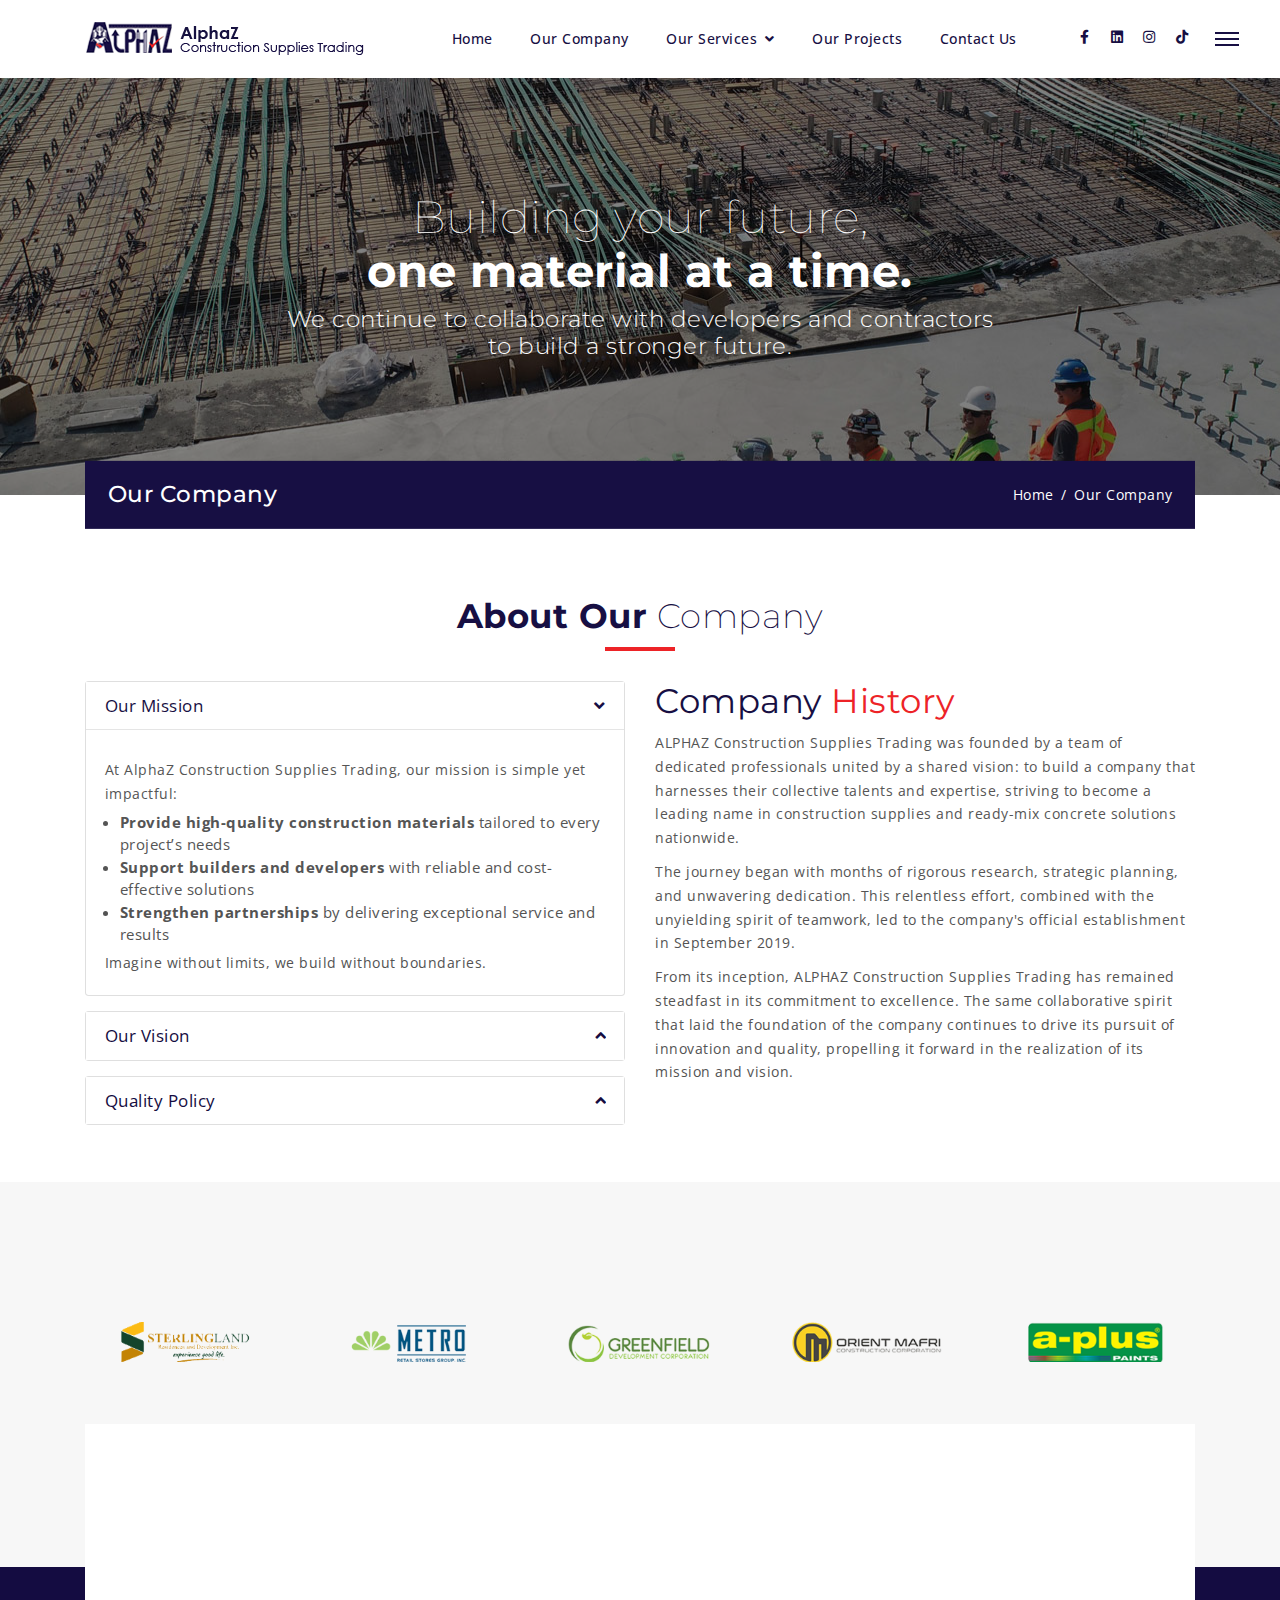
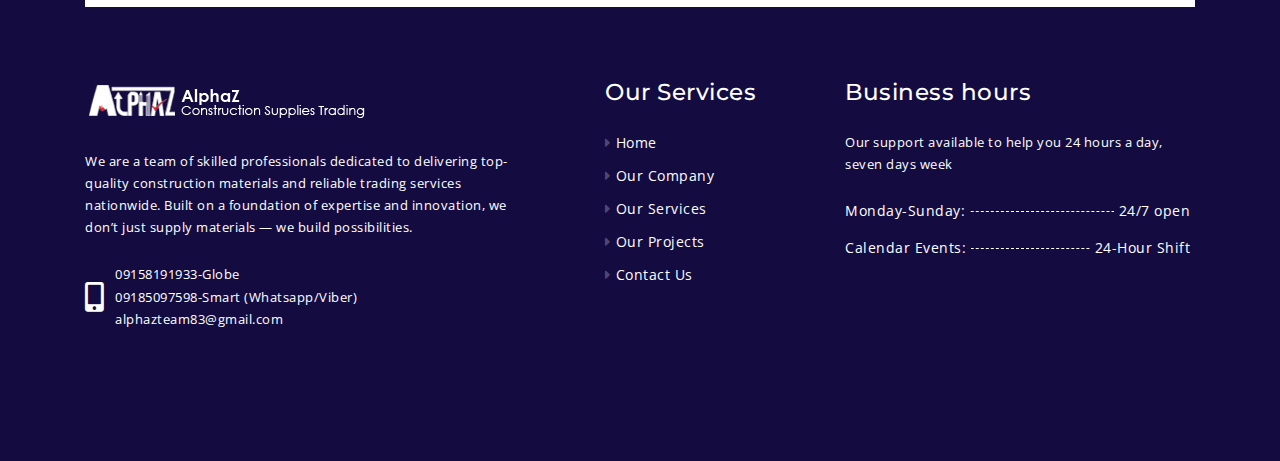
<file: about.html>
<!DOCTYPE html>
<html lang="en">
<head>
    <!-- Required meta tags -->
    <meta charset="utf-8">
    <meta name="viewport" content="width=device-width, initial-scale=1, shrink-to-fit=no">
    <title>AlphaZ Construction Supplies Trading | About Us</title>
    <link href="images/favicon.ico" rel="icon">
    <link rel="stylesheet" href="vendor/css/bundle.min.css">
    <link rel="stylesheet" href="vendor/css/owl.carousel.min.css">
    <link rel="stylesheet" href="vendor/css/jquery.fancybox.min.css">
    <link rel="stylesheet" href="vendor/css/cubeportfolio.min.css">
    <link rel="stylesheet" href="vendor/css/tooltipster.min.css">
    <link rel="stylesheet" href="vendor/css/revolution-settings.min.css">
    <link rel="stylesheet" href="css/revolution/navigation.css">
    <link rel="stylesheet" href="css/style.css">
    <link rel="stylesheet" href="https://cdnjs.cloudflare.com/ajax/libs/font-awesome/5.15.3/css/all.min.css" />
</head>
<body>
<!--PreLoader-->
<div class="loader">
    <div class="loader-spinner"></div>
</div>
<!--PreLoader Ends-->
<!-- header -->
<header class="site-header">
    <nav class="navbar navbar-expand-lg static-nav bg-yellow">
        <div class="container">
            <a class="navbar-brand" href="index.html">
                <img src="images/logo-gray.png" alt="logo">
            </a>
            <div class="collapse navbar-collapse">
                <ul class="navbar-nav mx-auto">
                    <li class="nav-item">
                        <a class="nav-link" href="index.html">Home</a>
                    </li>
                    <li class="nav-item">
                        <a class="nav-link" href="about.html">Our Company</a>
                    </li>
                    <li class="nav-item dropdown position-relative">
                        <a class="nav-link dropdown-toggle" href="javascript:void(0)" data-toggle="dropdown" aria-haspopup="true" aria-expanded="false"> Our Services </a>
                        <div class="dropdown-menu">
                            <a class="dropdown-item" href="services-consmat.html">Construction Materials</a>
                            <a class="dropdown-item" href="services-hardtool.html">Hardware and Tools</a>
                            <a class="dropdown-item" href="services-heavequip.html">Heavy Equipment Rentals</a>
                            <a class="dropdown-item" href="services-hvac.html">HVAC</a>
                            <a class="dropdown-item" href="services-elecsupp.html">Electrical Supplies</a>
                            <a class="dropdown-item" href="services-formwork.html">Formworks Systems</a>
                            <a class="dropdown-item" href="services-custsolu.html">Land Logistics Services</a>
                        </div>
                    </li>
                    <li class="nav-item">
                        <a class="nav-link" href="projects.html">Our Projects</a>
                    </li>
                    <li class="nav-item">
                        <a class="nav-link" href="contact.html">Contact Us</a>
                    </li>
                </ul>
            </div>
            <ul class="social-icons darkcolor social-icons-simple d-lg-inline-block d-none animated fadeInUp" data-wow-delay="300ms">
                <li><a href="https://www.facebook.com/profile.php?id=61574939695017" target="_blank" class="facebook"><i class="fab fa-facebook-f"></i> </a> </li>
                <li><a href="https://www.linkedin.com/in/az-alphaz-636378359/" target="_blank" class="linkedin"><i class="fab fa-linkedin"></i> </a> </li>
                <li><a href="https://www.instagram.com/alphazteam83/" target="_blank" class="insta"><i class="fab fa-instagram"></i> </a> </li>
                <li><a href="https://www.tiktok.com/@azalphaz?lang=en" target="_blank" class="tiktok"><i class="fab fa-tiktok"></i> </a> </li>    
            </ul>
        </div>
        <!--side menu open button-->
            <a href="javascript:void(0)" class="d-inline-block sidemenu_btn" id="sidemenu_toggle">
            <span class="bg-dark"></span> <span class="bg-dark"></span> <span class="bg-dark"></span>
        </a>
    </nav>
    <!-- side menu -->
    <div class="side-menu opacity-0 ">
        <div class="overlay"></div>
        <div class="inner-wrapper">
            <span class="btn-close" id="btn_sideNavClose"><i></i><i></i></span>
            <nav class="side-nav w-100">
                <ul class="navbar-nav">
                    <li class="nav-item">
                        <a class="nav-item">
                            <a class="nav-link" href="index.html">Home</a>
                        </a>
                    </li>
                    <li class="nav-item">
                        <a class="nav-link" href="about.html">Our Company</a>
                    </li>
                    <li class="nav-item">
                        <a class="nav-link collapsePagesSideMenu" data-toggle="collapse" href="#sideNavPages2">
                            Our Services <i class="fas fa-chevron-down"></i>
                        </a>
                        <div id="sideNavPages2" class="collapse sideNavPages">
                            <ul class="navbar-nav">
                                <li class="nav-item">
                                    <a class="nav-link" href="services-consmat.html">Construction Materials</a>
                                </li>
                                <li class="nav-item">
                                    <a class="nav-link" href="services-hardtool.html">Hardware and Tools</a>
                                </li>
                                <li class="nav-item">
                                    <a class="nav-link" href="services-heavequip.html">Heavy Equipment Rentals</a>
                                </li>
                                <li class="nav-item">
                                    <a class="nav-link" href="services-hvac.html">HVAC</a>
                                </li>
                                <li class="nav-item">
                                    <a class="nav-link" href="services-elecsupp.html">Electrical Supplies</a>
                                </li>
                                <li class="nav-item">
                                    <a class="nav-link" href="services-formwork.html">Formworks Systems</a>
                                </li>
                                <li class="nav-item">
                                    <a class="nav-link" href="services-custsolu.html">Land Logistics Services</a>
                                </li>
                            </ul>
                        </div>
                    </li>
                    <li class="nav-item">
                        <a class="nav-link" href="projects.html">Our Projects</a>
                    </li>
                    <li class="nav-item">
                        <a class="nav-link" href="contact.html">Contact Us</a>
                    </li>
                </ul>
            </nav>
            <div class="side-footer w-100">
                <ul class="social-icons-simple darkcolor top40">
                    <li><a href="https://www.facebook.com/profile.php?id=61574939695017" target="_blank" class="facebook"><i class="fab fa-facebook-f"></i> </a> </li>
                    <li><a href="https://www.linkedin.com/in/az-alphaz-636378359/" target="_blank" class="linkedin"><i class="fab fa-linkedin"></i> </a> </li>
                    <li><a href="https://www.instagram.com/alphazteam83/" target="_blank" class="insta"><i class="fab fa-instagram"></i> </a> </li>
                    <li><a href="https://www.tiktok.com/@azalphaz?lang=en" target="_blank" class="tiktok"><i class="fab fa-tiktok"></i> </a> </li>
                </ul>
                <p class="darkcolor">&copy; 2025 AlphaZ Construction Supplies Trading.</p>
            </div>
        </div>
    </div>
    <div id="close_side_menu" class="tooltip"></div>
    <!-- End side menu -->
</header>
<!-- header -->
<!--Page Header-->
<section id="main-banner-page" class="position-relative page-header about-header section-nav-smooth parallax">
    <div class="overlay overlay-dark opacity-5"></div>
    <div class="container">
        <div class="col-lg-8 offset-lg-2">
            <div class="page-titles whitecolor text-center padding_top padding_bottom">
                <h2 class="font-xlight">Building your future, </h2>
                <h2 class="font-bold">one material at a time.</h2>
                <!--<h2 class="font-xlight">Let's Build</h2>-->
                <h3 class="font-light pt-2">We continue to collaborate with developers and contractors to build a stronger future.</h3>
            </div>
        </div>
        <div class="bg-blue title-wrap mt-n5">
            <div class="row">
                <div class="col-lg-12 col-md-12 whitecolor">
                    <h3 class="float-left">Our Company</h3>
                    <ul class="breadcrumb top10 bottom10 float-right">
                        <li class="breadcrumb-item hover-light"><a href="index.html">Home</a></li>
                        <li class="breadcrumb-item hover-light">Our Company</li>
                    </ul>
                </div>
            </div>
        </div>
    </div>
</section>
<!--Page Header ends -->
<!-- About US -->
<section id="aboutus" class="padding_top padding_bottom_half">
    <div class="container aboutus">
        <div class="row">
            <div class="col-md-12 text-center wow fadeIn mt-n3" data-wow-delay="300ms">
                <h2 class="heading bottom30 darkcolor font-light2 pt-1"><span class="font-weight-bold">About Our</span> Company
                    <span class="divider-center"></span>
                </h2>
               <!-- <div class="col-md-8 offset-md-2 bottom35">
                    <p>Lorem ipsum dolor sit amet, consectetur adipisicing elit. A dolores explicabo laudantium, omnis provident quam reiciendis voluptatum?</p>
                </div>-->
            </div>
            <div class="col-lg-6 col-md-6">
                <div id="accordion">
                    <div class="card">
                        <div class="card-header">
                            <a class="card-link darkcolor" data-toggle="collapse" href="#collapseOne">Our Mission</a>
                        </div>
                        <div id="collapseOne" class="collapse show" data-parent="#accordion">
                            <div class="card-body">
                                <p class="bottom5">At AlphaZ Construction Supplies Trading, our mission is simple yet impactful:</p>
                                <ul style="list-style: disc;" class="pl-3 bottom5">
                                    <li><strong>Provide high-quality construction materials</strong> tailored to every project’s needs</li>
                                    <li><strong>Support builders and developers</strong> with reliable and cost-effective solutions</li>
                                    <li><strong>Strengthen partnerships</strong> by delivering exceptional service and results</li>
                                </ul>
                                <p>Imagine without limits, we build without boundaries.</p>
                            </div>
                        </div>
                    </div>
                    <div class="card">
                        <div class="card-header">
                            <a class="collapsed card-link darkcolor" data-toggle="collapse" href="#collapseTwo">Our Vision</a>
                        </div>
                        <div id="collapseTwo" class="collapse" data-parent="#accordion">
                            <div class="card-body">
                                <p>At ALPHAZ Construction Supplies Trading, our vision is to be a leader in the industry, setting exceptional standards in quality, cost-efficiency, and performance. We strive to exceed customer expectations by delivering reliable, safe, and innovative solutions. With a commitment to continuous improvement and excellence, we aim to build a future where every decision today paves the way for tomorrow's success. Building your vision, supplying your success. </p>
                            </div>
                        </div>
                    </div>
                    <div class="card">
                        <div class="card-header">
                            <a class="collapsed card-link darkcolor" data-toggle="collapse" href="#collapseThree">Quality Policy </a>
                        </div>
                        <div id="collapseThree" class="collapse" data-parent="#accordion">
                            <div class="card-body">
                                <p class="bottom5">ALPHAZ Construction Supplies Trading is committed to becoming a competitive and trusted supplier of construction materials trading by upholding the highest standards in quality and performance. Our company firmly establishes, documents, maintains, reviews, and continuously improves an effective quality management system for our manufacturing operations.</p>
                                <p class="bottom5">To achieve this, we are dedicated to:</p>
                                <p class="bottom5"><strong>Customer Satisfaction</strong> — Ensuring timely delivery of products with consistent quality that meets or exceeds client expectations.</p>
                                <p class="bottom5"><strong>Operational Excellence</strong> — Implementing a structured and systematic approach to manage our day-to-day operations effectively.</p>
                                <p class="bottom5"><strong>Regulatory Compliance</strong> — Adhering to all applicable regulations and industry standards while continually enhancing the effectiveness of our quality management system.</p>
                                <p>At ALPHAZ, quality is not just a promise — it’s a standard you can rely on.</p>
                            </div>
                        </div>
                    </div>
                    
                </div>
            </div>
            <div class="col-lg-6 col-md-6 mt-5 mt-md-0">
                <h2 class="darkcolor font-normal bottom10">Company <span class="defaultcolor">History</span> </h2>
                <p class="bottom10">ALPHAZ Construction Supplies Trading was founded by a team of dedicated professionals united by a shared vision: to build a company that harnesses their collective talents and expertise, striving to become a leading name in construction supplies and ready-mix concrete solutions nationwide.</p>
                <p class="bottom10">The journey began with months of rigorous research, strategic planning, and unwavering dedication. This relentless effort, combined with the unyielding spirit of teamwork, led to the company's official establishment in September 2019.</p>
                <p>From its inception, ALPHAZ Construction Supplies Trading has remained steadfast in its commitment to excellence. The same collaborative spirit that laid the foundation of the company continues to drive its pursuit of innovation and quality, propelling it forward in the realization of its mission and vision.</p>
                <!--<h2 class="darkcolor font-normal bottom30">Company <span class="defaultcolor">Information</span> </h2>
                <div class="heading-title heading_small">
                </div>
                <p class="bottom10"><strong>Registered Name:</strong> ALPHAZ CONSTRUCTION SUPPLIES TRADING</p>
                <p class="bottom10"><strong>Office Address:</strong> 94 WAKAS NORTH PILAT BATAAN 2101 </p>
                <p class="bottom10"><strong>Contact Number:</strong> +63 028 321 763 / +63 909 517 3949 </p>
                <p class="bottom10"><strong>Email Address:</strong> <a href="mailto:gearminded38@gmail.com">gearminded38@gmail.com</a></p>
                <p class="bottom20"><strong>Nature of Business:</strong> CONSTRUCTION SUPPLIES TRADING </p>
                <div class="row">
                    <div class="col-lg-6 col-md-6 single_post d-table">
                        <a href="#." class="post"><img src="images/team1.jpg" alt="Owner"></a>
                        <div class="text">
                            <a href="#.">Sheela Dee A. Abela</a>
                            <span>Owner</span>
                        </div>
                    </div>
                    <div class="col-lg-6 col-md-6 single_post">
                        <a href="#." class="post"><img src="images/team2.jpg" alt="Chief Executive Officer"></a>
                        <div class="text">
                            <a href="#.">Armando V. Alfuente III</a>
                            <span>Chief Executive Officer</span>
                        </div>
                    </div>
                </div>-->
            </div>
            </div>
        </div>
    </div>
</section>
<!-- WOrk Process-->
<!--<section id="about" class="padding bglight">
    <div class="container">
        <div class="row">
            <div class="col-md-6 offset-md-3 text-center heading-title">
               <!-- <span class="defaultcolor">Basic Info About Company</span>-->
 <!--               <h2 class="darkcolor text-capitalize bottom30 heading-title-small">Permit and Licenses</h2>
            </div>
            <!--<div class="col-md-10 offset-md-1 text-center heading_space">
                <p> Curabitur mollis bibendum luctus. Duis suscipit vitae dui sed suscipit in maximus metus. </p>
            </div>-->
 <!--       </div>
        <div id="services-measonry">
            <div class="cbp-item">
                <div class="">
                    <div class="image bottom10">
                        <div class="image aboutus-main"><img alt="SEO" src="images/permit1.jpg"></div>
                        <div class="gallery-hvr whitecolor">
                            <div class="center-box">
                                <a href="images/permit1big.jpg" class="opens" data-fancybox="gallery" title="Zoom In"> <i class="fa fa-search-plus"></i></a>
                                <h4 class="w-100">Certificate of Registration</h4>
                            </div>
                        </div>
                    </div>
                </div>
            </div>
            <div class="cbp-item">
                <div class="">
                    <div class="image bottom10">
                        <div class="image aboutus-main"><img alt="SEO" src="images/permit4.jpg"></div>
                        <div class="gallery-hvr whitecolor">
                            <div class="center-box">
                                <a href="images/permit4big.jpg" class="opens" data-fancybox="gallery" title="Zoom In"> <i class="fa fa-search-plus"></i></a>
                                <h4 class="w-100">Certification of Business Name Registration</h4>
                            </div>
                        </div>
                    </div>
                </div>
            </div>
            <!--<div class="cbp-item">
                <div class="services-main">
                    <div class="image bottom10">
                        <div class="image aboutus-main"><img alt="SEO" src="images/permit2.jpg"></div>
                        <div class="gallery-hvr whitecolor">
                            <div class="center-box">
                                <a href="images/permit2big.jpg" class="opens" data-fancybox="gallery" title="Zoom In"> <i class="fa fa-search-plus"></i></a>
                                <h4 class="w-100">Business Permit 2025</h4>
                            </div>
                        </div>
                    </div>
                </div>
            </div>-->
  <!--          <div class="cbp-item">
                <div class="services-main">
                    <div class="image bottom10">
                        <div class="image aboutus-main"><img alt="SEO" src="images/permit3.jpg"></div>
                        <div class="gallery-hvr whitecolor">
                            <div class="center-box">
                                <a href="images/permit3big.jpg" class="opens" data-fancybox="gallery" title="Zoom In"> <i class="fa fa-search-plus"></i></a>
                                <h4 class="w-100">Business Registration Permit</h4>
                            </div>
                        </div>
                    </div>
                </div>
            </div>
        </div>
    </div>
</section>-->
<!--WOrk Process ends-->
<!-- Our Team-->
<!--<section id="our-team" class="padding_top half-section-alt teams-border">
    <div class="container">
        <div class="row">
            <div class="col-sm-12">
                <div class="heading-title wow fadeInUp text-center" data-wow-delay="200ms">
                   <!-- <span class="defaultcolor">Heroes Behind The Company</span>-->
<!--                    <h2 class="darkcolor font-normal bottom30">Our Team</h2>
                </div>
            </div>
        </div>
        <div class="row">
            <div class="col-md-12">
                <div id="ourteam-slider" class="owl-carousel">
                    <div class="item">
                        <div class="team-box wow fadeInUp" data-wow-delay="150ms">
                            <div class="image">
                                <img src="images/team-1.jpg" alt="">
                            </div>
                            <div class="team-content">
                                <h4 class="darkcolor">Sheela Dee A. Abela</h4>
                                <p>Owner</p>
                                <ul class="social-icons-simple">
                                    <li><a class="facebook" href="javascript:void(0)"><i class="fab fa-facebook-f"></i> </a> </li>
                                   <!-- <li><a class="twitter" href="javascript:void(0)"><i class="fab fa-twitter"></i> </a> </li>
                                    <li><a class="insta" href="javascript:void(0)"><i class="fab fa-instagram"></i> </a> </li>-->
<!--                                </ul>
                            </div>
                        </div>
                    </div>
                    <div class="item">
                        <div class="team-box wow fadeInUp" data-wow-delay="200ms">
                            <div class="image">
                                <img src="images/team-2.jpg" alt="">
                            </div>
                            <div class="team-content">
                                <h4 class="darkcolor">Armando V. Alfuente III</h4>
                                <p>Chief Executive Officer</p>
                                <ul class="social-icons-simple">
                                    <li><a class="facebook" href="javascript:void(0)"><i class="fab fa-facebook-f"></i> </a> </li>
                                    <!--<li><a class="twitter" href="javascript:void(0)"><i class="fab fa-twitter"></i> </a> </li>
                                    <li><a class="insta" href="javascript:void(0)"><i class="fab fa-instagram"></i> </a> </li>-->
<!--                                </ul>
                            </div>
                        </div>
                    </div>
                </div>
            </div>
        </div>
    </div>
</section>-->
<!-- Our Team ends-->
<!-- Partners-->
<section id="our-partners" class="padding_top_half padding_bottom_half bglight">
    <div class="container">
        <div class="row">
            <div class="col-sm-12">
                <div class="heading-title wow fadeInUp text-center" data-wow-delay="200ms">
                   <!-- <span class="defaultcolor">Heroes Behind The Company</span>-->
                    <h2 class="darkcolor font-normal bottom30">Our Clients</h2>
                </div>
            </div>
            <div class="col-md-12 col-sm-12">
                <h2 class="d-none">Carousel Is Here</h2>
                <div id="partners-slider" class="owl-carousel">
                    <div class="item">
                        <div class="logo-item"> <img alt="" src="images/client-1.png"></div>
                    </div>
                    <div class="item">
                        <div class="logo-item"> <img alt="" src="images/client-2.png"></div>
                    </div>
                    <div class="item">
                        <div class="logo-item"> <img alt="" src="images/client-3.png"></div>
                    </div>
                    <div class="item">
                        <div class="logo-item"> <img alt="" src="images/client-4.png"></div>
                    </div>
                    <div class="item">
                        <div class="logo-item"> <img alt="" src="images/client-5.png"></div>
                    </div>
                    <div class="item">
                        <div class="logo-item"> <img alt="" src="images/client-6.png"></div>
                    </div>
                    <div class="item">
                        <div class="logo-item"> <img alt="" src="images/client-7.png"></div>
                    </div>
                    <div class="item">
                        <div class="logo-item"> <img alt="" src="images/client-8.png"></div>
                    </div>
                    <div class="item">
                        <div class="logo-item"> <img alt="" src="images/client-9.png"></div>
                    </div>
                    <div class="item">
                        <div class="logo-item"> <img alt="" src="images/client-10.png"></div>
                    </div>
                    <div class="item">
                        <div class="logo-item"> <img alt="" src="images/client-11.png"></div>
                    </div>
                    <div class="item">
                        <div class="logo-item"> <img alt="" src="images/client-12.png"></div>
                    </div>
                    <div class="item">
                        <div class="logo-item"> <img alt="" src="images/client-13.png"></div>
                    </div>
                    <div class="item">
                        <div class="logo-item"> <img alt="" src="images/client-14.png"></div>
                    </div>
                    <div class="item">
                        <div class="logo-item"> <img alt="" src="images/client-15.png"></div>
                    </div>
                    <div class="item">
                        <div class="logo-item"> <img alt="" src="images/client-16.png"></div>
                    </div>
                </div>
            </div>
        </div>
    </div>
</section>
<!-- Partners ends-->
<!-- About US ends -->
<!-- Contact US -->
<section id="stayconnect" class="bglight position-relative">
    <div class="container">
        <div class="contactus-wrapp">
            <div class="row">
                <div class="col-md-12 col-sm-12">
                    <div class="heading-title wow fadeInUp text-center text-md-left" data-wow-delay="300ms">
                        <h3 class="darkcolor bottom20">Stay Connected</h3>
                    </div>
                </div>
                <div class="col-md-12 col-sm-12">
                    <form action="https://formspree.io/f/xbloypnw" method="POST" class="getin_form wow fadeInUp" data-wow-delay="400ms" onsubmit="return true;">
                        <div class="row">
                            <div class="col-md-12 col-sm-12" id="result"></div>
                            <div class="col-md-3 col-sm-6">
                                <div class="form-group">
                                    <label for="userName" class="d-none"></label>
                                    <input class="form-control" type="text" placeholder="Name" required id="userName" name="userName">
                                </div>
                            </div>
                            <div class="col-md-3 col-sm-6">
                                <div class="form-group">
                                    <label for="userCompany" class="d-none"></label>
                                    <input class="form-control" type="text" placeholder="Company"  id="userCompany" name="userCompany">
                                </div>
                            </div>
                            <div class="col-md-3 col-sm-6">
                                <div class="form-group">
                                    <label for="userEmail" class="d-none"></label>
                                    <input class="form-control" type="email" placeholder="Email" required id="userEmail" name="userEmail">
                                </div>
                            </div>
                            <div class="col-md-3 col-sm-6">
                                <button type="submit" class="button btn-default w-100" id="submit_btn">subscribe</button>
                            </div>
                        </div>
                    </form>
                </div>
            </div>
        </div>
    </div>
</section>
<!-- Contact US ends -->
<!--Site Footer Here-->
<footer id="site-footer" class=" bgprimary padding_top">
    <div class="container">
        <div class="row">
            <div class="col-lg-5 col-md-6 col-sm-6">
                <div class="footer_panel padding_bottom_half bottom20">
                    <a href="index.html" class="footer_logo bottom25"><img src="images/logo-transparent.png" alt="AlphaZ Construction"></a>
                    <p class="whitecolor bottom25">We are a team of skilled professionals dedicated to delivering top-quality construction materials and reliable trading services nationwide. Built on a foundation of expertise and innovation, we don’t just supply materials — we build possibilities.</p>
                    <div class="d-table w-100 address-item whitecolor bottom25">
                        <span class="d-table-cell align-middle"><i class="fas fa-mobile-alt"></i></span>
                        <p class="d-table-cell align-middle bottom0">
                            09158191933-Globe <br>09185097598-Smart (Whatsapp/Viber) <a class="d-block" href="mailto:alphazteam83@gmail.com">alphazteam83@gmail.com</a>
                        </p>
                    </div>
                    <ul class="social-icons white wow fadeInUp" data-wow-delay="300ms">
                        <li><a href="https://www.facebook.com/profile.php?id=61574939695017" target="_blank"><i class="fab fa-facebook-f"></i> </a> </li>
                        <li><a href="https://www.linkedin.com/in/az-alphaz-636378359/" target="_blank"><i class="fab fa-linkedin"></i> </a> </li>
                        <li><a href="https://www.instagram.com/alphazteam83/" target="_blank"><i class="fab fa-instagram"></i> </a> </li>
                        <li><a href="https://www.tiktok.com/@azalphaz?lang=en" target="_blank"><i class="fab fa-tiktok"></i> </a> </li>
                    </ul>
                </div>
            </div>
            <div class="col-lg-3 col-md-6 col-sm-6">
                <div class="footer_panel padding_bottom_half bottom20 pl-0 pl-lg-5">
                    <h3 class="whitecolor bottom25">Our Services</h3>
                    <ul class="links">
                        <li><a href="index.html">Home</a></li>
                        <li><a href="about.html">Our Company</a></li>
                        <li><a href="services.html">Our Services</a></li>
                        <li><a href="projects.html">Our Projects</a></li>
                        <li><a href="contact.html">Contact Us</a></li>
                    </ul>
                </div>
            </div>
            <div class="col-lg-4 col-md-6 col-sm-6">
                <div class="footer_panel padding_bottom_half bottom20">
                    <h3 class="whitecolor bottom25">Business hours</h3>
                    <p class="whitecolor bottom25">Our support available to help you 24 hours a day, seven days week</p>
                    <ul class="hours_links whitecolor">
                        <li><span>Monday-Sunday:</span> <span>24/7 open</span></li>
                       <!--<li><span>Saturday-Sunday:</span> <span>24-Hour Shift</span></li>
                         <li><span>Sunday:</span> <span>12:00 PM-5:00 PM</span></li>-->
                        <li><span>Calendar Events:</span> <span>24-Hour Shift</span></li>
                    </ul>
                </div>
            </div>
        </div>
    </div>
</footer>
<!--Footer ends-->
<!-- jQuery first, then Popper.js, then Bootstrap JS -->
<script src="vendor/js/bundle.min.js"></script>
<!--to view items on reach-->
<script src="vendor/js/jquery.appear.js"></script>
<!--Owl Slider-->
<script src="vendor/js/owl.carousel.min.js"></script>
<!--Parallax Background-->
<script src="vendor/js/parallaxie.min.js"></script>
<!--Cubefolio Gallery-->
<script src="vendor/js/jquery.cubeportfolio.min.js"></script>
<!--Fancybox js-->
<script src="vendor/js/jquery.fancybox.min.js"></script>
<!--wow js-->
<script src="vendor/js/wow.min.js"></script>
<!--number counters-->
<script src="vendor/js/jquery-countTo.js"></script>
<!--tooltip js-->
<script src="vendor/js/tooltipster.min.js"></script>
<!--Revolution SLider-->
<script src="vendor/js/jquery.themepunch.tools.min.js"></script>
<script src="vendor/js/jquery.themepunch.revolution.min.js"></script>
<!-- SLIDER REVOLUTION 5.0 EXTENSIONS -->
<script src="vendor/js/extensions/revolution.extension.actions.min.js"></script>
<script src="vendor/js/extensions/revolution.extension.carousel.min.js"></script>
<script src="vendor/js/extensions/revolution.extension.kenburn.min.js"></script>
<script src="vendor/js/extensions/revolution.extension.layeranimation.min.js"></script>
<script src="vendor/js/extensions/revolution.extension.migration.min.js"></script>
<script src="vendor/js/extensions/revolution.extension.navigation.min.js"></script>
<script src="vendor/js/extensions/revolution.extension.parallax.min.js"></script>
<script src="vendor/js/extensions/revolution.extension.slideanims.min.js"></script>
<script src="vendor/js/extensions/revolution.extension.video.min.js"></script>

<!--contact form-->
<script src="vendor/js/contact_us.js"></script>

<!--custom functions and script-->
<script src="js/functions.js"></script>
</body>
</html>
</file>
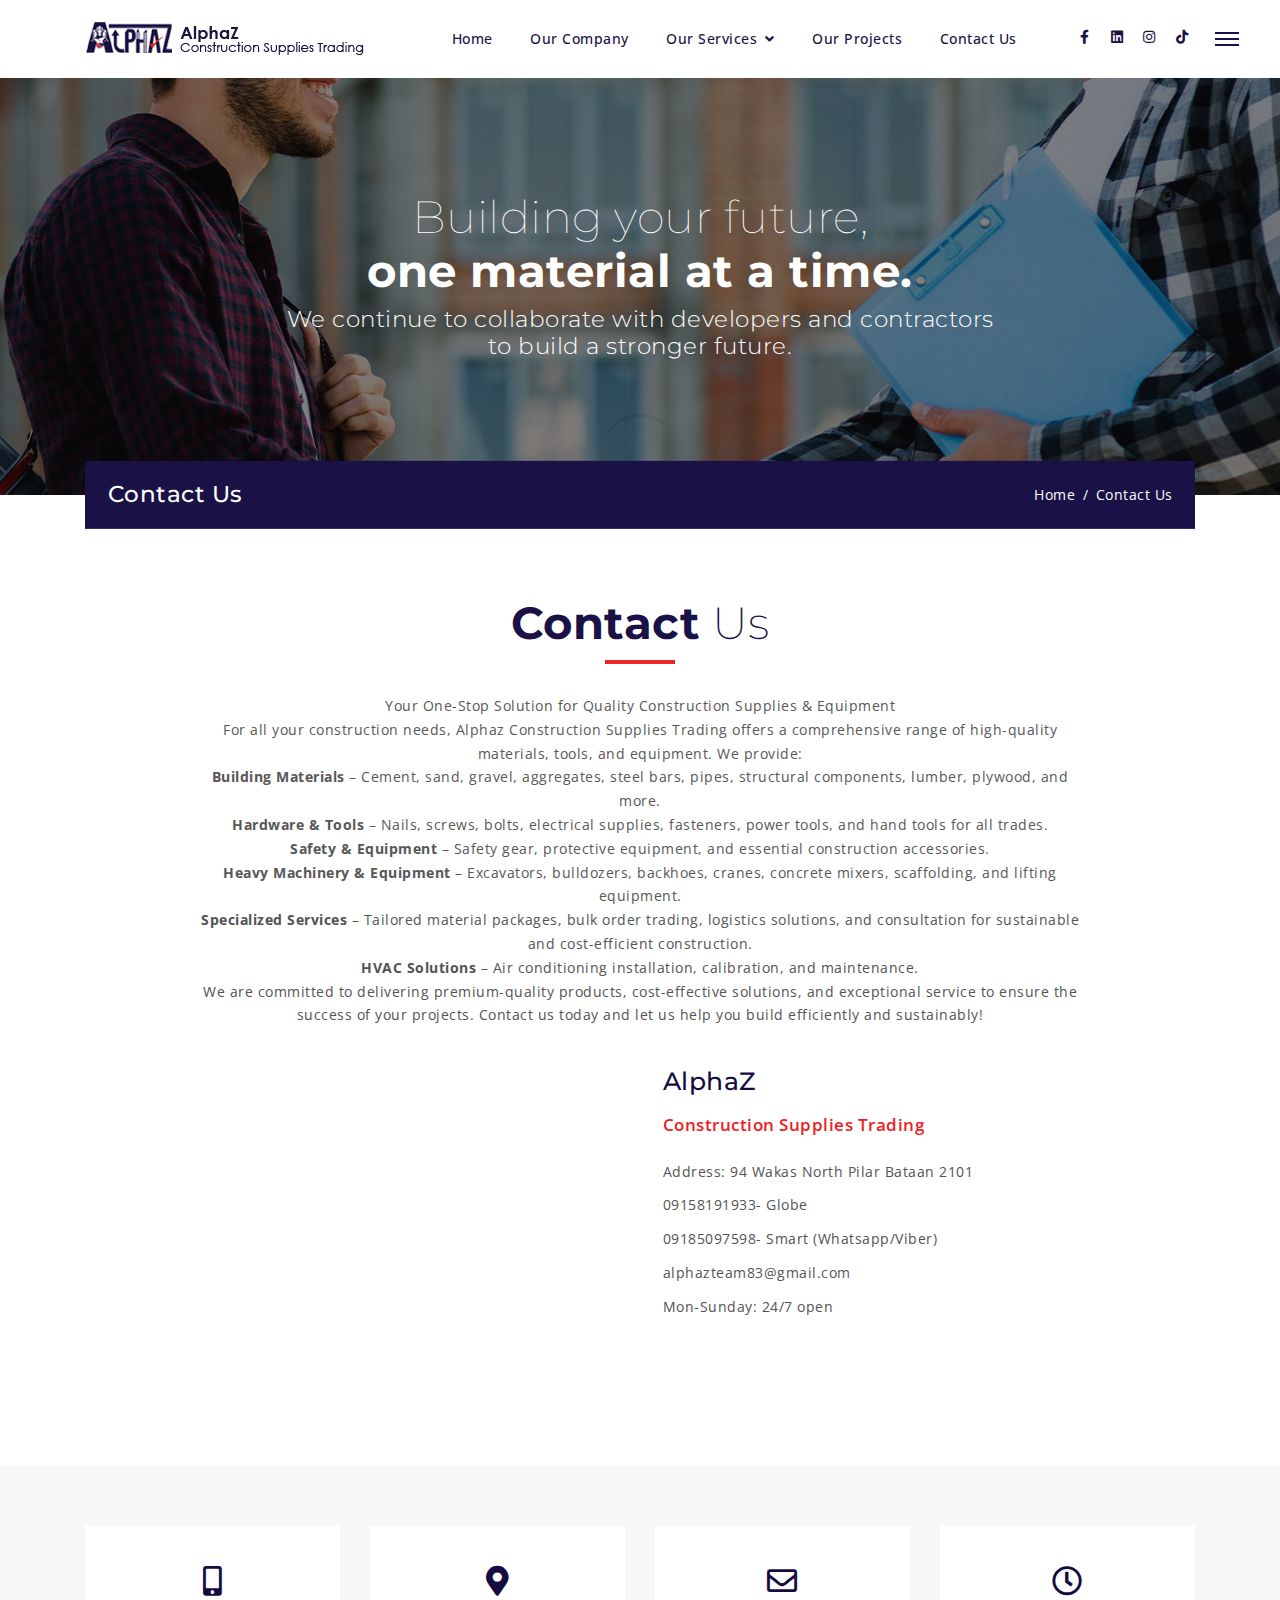
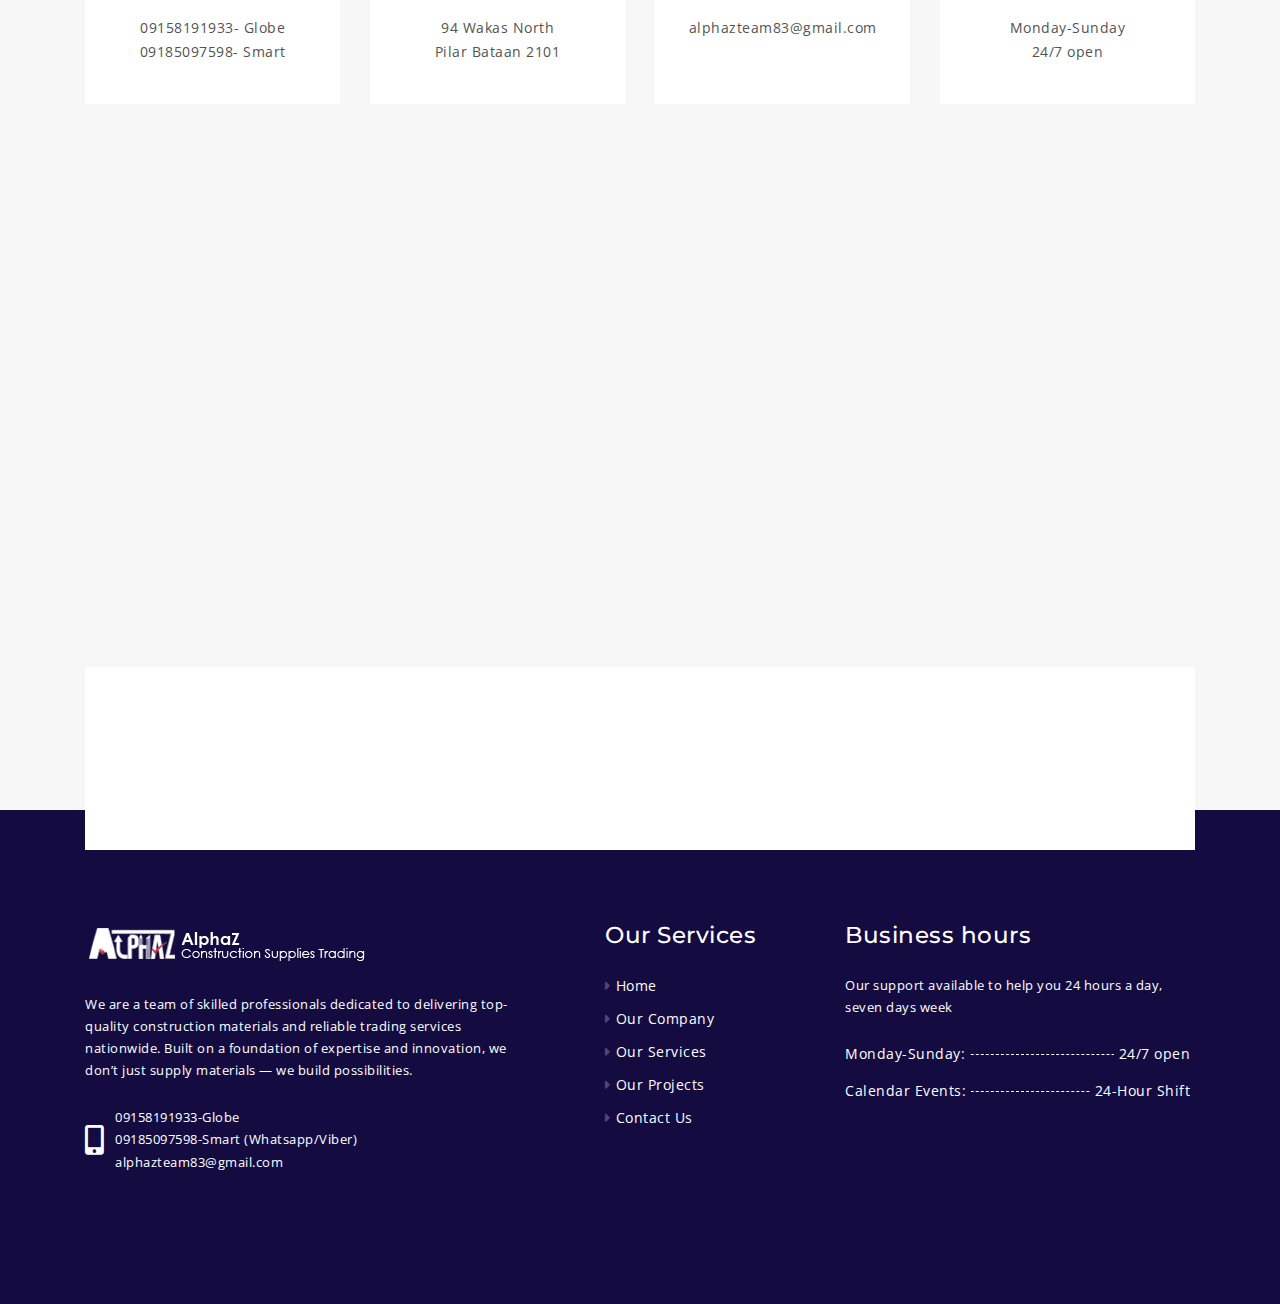
<file: contact.html>
<!DOCTYPE html>
<html lang="en">
<head>
    <!-- Required meta tags -->
    <meta charset="utf-8">
    <meta name="viewport" content="width=device-width, initial-scale=1, shrink-to-fit=no">
    <title>AlphaZ Construction Supplies Trading | Contact Us</title>
    <link href="images/favicon.ico" rel="icon">
    <link rel="stylesheet" href="vendor/css/bundle.min.css">
    <link rel="stylesheet" href="vendor/css/owl.carousel.min.css">
    <link rel="stylesheet" href="vendor/css/jquery.fancybox.min.css">
    <link rel="stylesheet" href="vendor/css/cubeportfolio.min.css">
    <link rel="stylesheet" href="vendor/css/tooltipster.min.css">
    <link rel="stylesheet" href="vendor/css/revolution-settings.min.css">
    <link rel="stylesheet" href="css/revolution/navigation.css">
    <link rel="stylesheet" href="css/style.css">
    <link rel="stylesheet" href="https://cdnjs.cloudflare.com/ajax/libs/font-awesome/5.15.3/css/all.min.css" />
</head>
<body>
<!--PreLoader-->
<div class="loader">
    <div class="loader-spinner"></div>
</div>
<!--PreLoader Ends-->
<!-- header -->
<header class="site-header">
    <nav class="navbar navbar-expand-lg static-nav bg-yellow">
        <div class="container">
            <a class="navbar-brand" href="index.html">
                <img src="images/logo-gray.png" alt="logo">
            </a>
            <div class="collapse navbar-collapse">
                <ul class="navbar-nav mx-auto">
                    <li class="nav-item">
                        <a class="nav-link" href="index.html">Home</a>
                    </li>
                    <li class="nav-item">
                        <a class="nav-link" href="about.html">Our Company</a>
                    </li>
                    <li class="nav-item dropdown position-relative">
                        <a class="nav-link dropdown-toggle" href="javascript:void(0)" data-toggle="dropdown" aria-haspopup="true" aria-expanded="false"> Our Services </a>
                        <div class="dropdown-menu">
                            <a class="dropdown-item" href="services-consmat.html">Construction Materials</a>
                            <a class="dropdown-item" href="services-hardtool.html">Hardware and Tools</a>
                            <a class="dropdown-item" href="services-heavequip.html">Heavy Equipment Rentals</a>
                            <a class="dropdown-item" href="services-hvac.html">HVAC</a>
                            <a class="dropdown-item" href="services-elecsupp.html">Electrical Supplies</a>
                            <a class="dropdown-item" href="services-formwork.html">Formworks Systems</a>
                            <a class="dropdown-item" href="services-custsolu.html">Land Logistics Services</a>
                        </div>
                    </li>
                    <li class="nav-item">
                        <a class="nav-link" href="projects.html">Our Projects</a>
                    </li>
                    <li class="nav-item">
                        <a class="nav-link" href="contact.html">Contact Us</a>
                    </li>
                </ul>
            </div>
            <ul class="social-icons darkcolor social-icons-simple d-lg-inline-block d-none animated fadeInUp" data-wow-delay="300ms">
                <li><a href="https://www.facebook.com/profile.php?id=61574939695017" target="_blank" class="facebook"><i class="fab fa-facebook-f"></i> </a> </li>
                <li><a href="https://www.linkedin.com/in/az-alphaz-636378359/" target="_blank" class="linkedin"><i class="fab fa-linkedin"></i> </a> </li>
                <li><a href="https://www.instagram.com/alphazteam83/" target="_blank" class="insta"><i class="fab fa-instagram"></i> </a> </li>
                <li><a href="https://www.tiktok.com/@azalphaz?lang=en" target="_blank" class="tiktok"><i class="fab fa-tiktok"></i> </a> </li>    
            </ul>
        </div>
        <!--side menu open button-->
        <a href="javascript:void(0)" class="d-inline-block sidemenu_btn" id="sidemenu_toggle">
            <span class="bg-dark"></span> <span class="bg-dark"></span> <span class="bg-dark"></span>
        </a>
    </nav>
    <!-- side menu -->
    <div class="side-menu opacity-0 ">
        <div class="overlay"></div>
        <div class="inner-wrapper">
            <span class="btn-close" id="btn_sideNavClose"><i></i><i></i></span>
            <nav class="side-nav w-100">
                <ul class="navbar-nav">
                    <li class="nav-item">
                        <a class="nav-item">
                            <a class="nav-link" href="index.html">Home</a>
                        </a>
                    </li>
                    <li class="nav-item">
                        <a class="nav-link" href="about.html">Our Company</a>
                    </li>
                    <li class="nav-item">
                        <a class="nav-link collapsePagesSideMenu" data-toggle="collapse" href="#sideNavPages2">
                            Our Services <i class="fas fa-chevron-down"></i>
                        </a>
                        <div id="sideNavPages2" class="collapse sideNavPages">
                            <ul class="navbar-nav">
                                <li class="nav-item">
                                    <a class="nav-link" href="services-consmat.html">Construction Materials</a>
                                </li>
                                <li class="nav-item">
                                    <a class="nav-link" href="services-hardtool.html">Hardware and Tools</a>
                                </li>
                                <li class="nav-item">
                                    <a class="nav-link" href="services-heavequip.html">Heavy Equipment Rentals</a>
                                </li>
                                <li class="nav-item">
                                    <a class="nav-link" href="services-hvac.html">HVAC</a>
                                </li>
                                <li class="nav-item">
                                    <a class="nav-link" href="services-elecsupp.html">Electrical Supplies</a>
                                </li>
                                <li class="nav-item">
                                    <a class="nav-link" href="services-formwork.html">Formworks Systems</a>
                                </li>
                                <li class="nav-item">
                                    <a class="nav-link" href="services-custsolu.html">Land Logistics Services</a>
                                </li>
                            </ul>
                        </div>
                    </li>
                    <li class="nav-item">
                        <a class="nav-link" href="projects.html">Our Projects</a>
                    </li>
                    <li class="nav-item">
                        <a class="nav-link" href="contact.html">Contact Us</a>
                    </li>
                </ul>
            </nav>
            <div class="side-footer w-100">
                <ul class="social-icons-simple darkcolor top40">
                    <li><a href="https://www.facebook.com/profile.php?id=61574939695017" target="_blank" class="facebook"><i class="fab fa-facebook-f"></i> </a> </li>
                    <li><a href="https://www.linkedin.com/in/az-alphaz-636378359/" target="_blank" class="linkedin"><i class="fab fa-linkedin"></i> </a> </li>
                    <li><a href="https://www.instagram.com/alphazteam83/" target="_blank" class="insta"><i class="fab fa-instagram"></i> </a> </li>
                    <li><a href="https://www.tiktok.com/@azalphaz?lang=en" target="_blank" class="tiktok"><i class="fab fa-tiktok"></i> </a> </li>    
                </ul>
                <p class="darkcolor">&copy; 2025 AlphaZ Construction Supplies Trading.</p>
            </div>
        </div>
    </div>
    <div id="close_side_menu" class="tooltip"></div>
    <!-- End side menu -->
</header>
<!-- header -->
<!--Page Header-->
<section id="main-banner-page" class="position-relative page-header contact-header section-nav-smooth parallax">
    <div class="overlay overlay-dark opacity-5"></div>
    <div class="container">
        <div class="row">
            <div class="col-lg-8 offset-lg-2">
                <div class="page-titles whitecolor text-center padding_top padding_bottom">
                    <h2 class="font-xlight">Building your future, </h2>
                    <h2 class="font-bold">one material at a time.</h2>
                    <!--<h2 class="font-xlight">Let's Build</h2>-->
                    <h3 class="font-light pt-2">We continue to collaborate with developers and contractors to build a stronger future.</h3>
                </div>
            </div>
        </div>
        <div class="bg-blue title-wrap mt-n5">
            <div class="row">
                <div class="col-lg-12 col-md-12 whitecolor">
                    <h3 class="float-left">Contact Us</h3>
                    <ul class="breadcrumb top10 bottom10 float-right">
                        <li class="breadcrumb-item hover-light"><a href="index.html">Home</a></li>
                        <li class="breadcrumb-item hover-light">Contact Us</li>
                    </ul>
                </div>
            </div>
        </div>
    </div>
</section>
<!--Page Header ends -->
<!-- Contact US -->
<section id="contact-us" class="padding_top padding_bottom_half">
    <div class="container whitebox">
            <div class="row">
                <div class="col-md-12 text-center wow fadeIn mt-n3" data-wow-delay="300ms">
                    <h2 class="heading bottom30 darkcolor font-light2 pt-1"><span class="font-weight-bold">Contact</span> Us
                        <span class="divider-center"></span>
                    </h2>
                    <div class="col-md-10 offset-md-1 bottom40">
                        <div class="heading-title heading_small">
                            <p>Your One-Stop Solution for Quality Construction Supplies & Equipment <br>
                                For all your construction needs, Alphaz Construction Supplies Trading offers a comprehensive range of high-quality materials, tools, and equipment. We provide:<br>
                                <strong>Building Materials</strong> – Cement, sand, gravel, aggregates, steel bars, pipes, structural components, lumber, plywood, and more.<br>
                                <strong>Hardware & Tools</strong> – Nails, screws, bolts, electrical supplies, fasteners, power tools, and hand tools for all trades.<br>
                                <strong>Safety & Equipment</strong> – Safety gear, protective equipment, and essential construction accessories.<br>
                                <strong>Heavy Machinery & Equipment</strong> – Excavators, bulldozers, backhoes, cranes, concrete mixers, scaffolding, and lifting equipment.<br>
                                <strong>Specialized Services</strong> – Tailored material packages, bulk order trading, logistics solutions, and consultation for sustainable and cost-efficient construction.<br>
                                <strong>HVAC Solutions</strong> – Air conditioning installation, calibration, and maintenance.<br>
                                We are committed to delivering premium-quality products, cost-effective solutions, and exceptional service to ensure the success of your projects. Contact us today and let us help you build efficiently and sustainably!
                            </p> 
                        </div>   
                    </div>
                </div>
                <div class="col-md-6 col-sm-6 order-sm-2">
                    <div class="contact-meta px-2 text-center text-md-left">
                        <div class="heading-title heading_small">
                            <h3 class="darkcolor mb-3">AlphaZ </h3>
                            <span class="defaultcolor font-normal mb-4">Construction Supplies Trading </span>
                        </div>
                        <p class="bottom10">Address: 94 Wakas North Pilar Bataan 2101</p>
                        <p class="bottom10">09158191933- Globe</p>
                        <p class="bottom10">09185097598- Smart (Whatsapp/Viber)</p>
                        <p class="bottom10"><a href="mailto:alphazteam83@gmail.com">alphazteam83@gmail.com</a></p>
                        <p class="bottom10">Mon-Sunday:  24/7 open</p>
                        <ul class="social-icons mt-4 mb-4 mb-sm-0 wow fadeInUp no-border darkcolor" data-wow-delay="300ms">
                            <li><a href="https://www.facebook.com/profile.php?id=61574939695017" target="_blank" class="facebook"><i class="fab fa-facebook-f"></i> </a> </li>
                            <li><a href="https://www.linkedin.com/in/az-alphaz-636378359/" target="_blank" class="linkedin"><i class="fab fa-linkedin"></i> </a> </li>
                            <li><a href="https://www.instagram.com/alphazteam83/" target="_blank" class="insta"><i class="fab fa-instagram"></i> </a> </li>
                            <li><a href="https://www.tiktok.com/@azalphaz?lang=en" target="_blank" class="tiktok"><i class="fab fa-tiktok"></i> </a> </li>    
                </ul>
                    </div>
                </div>
                <div class="col-md-6 col-sm-6">
                    <div class="heading-title  wow fadeInUp" data-wow-delay="300ms">
                        <form action="https://formspree.io/f/xyzwjleg" method="POST" class="getin_form wow fadeInUp" data-wow-delay="400ms" onsubmit="return true;">
                            <div class="row px-2">
                                <div class="col-md-12 col-sm-12" id="result"></div>
                                <div class="col-md-12 col-sm-12">
                                    <div class="form-group">
                                        <label for="contactName" class="d-none"></label>
                                        <input class="form-control" id="contactName" type="text" placeholder="Name:" required  name="contactName" autocomplete="off">
                                    </div>
                                </div>
                                <div class="col-md-12 col-sm-12">
                                    <div class="form-group">
                                        <label for="contactEmail" class="d-none"></label>
                                        <input class="form-control" type="email" id="contactEmail" placeholder="Email:" name="contactEmail" autocomplete="off">
                                    </div>
                                </div>
                                <div class="col-md-12 col-sm-12">
                                    <div class="form-group">
                                        <label for="contactMessage" class="d-none"></label>
                                        <textarea class="form-control" id="contactMessage" placeholder="Message:" required  name="contactMessage" autocomplete="off"></textarea>
                                    </div>
                                </div>
                                <div class="col-md-12 col-sm-12">
                                    <button type="submit" id="submit_btn11" class="btn button btn-blue w-100 contact_btn">Send</button>
                                </div>
                            </div>
                        </form>
                        <!--<form action="https://formspree.io/f/xyzwjleg" method="POST" class="getin_form wow fadeInUp" data-wow-delay="400ms" onsubmit="return true;">
                            <div class="row">
                                <div class="col-md-12 col-sm-12" id="result"></div>
                                <div class="col-md-12 col-sm-12">
                                <div class="col-md-12 col-sm-12">
                                    <div class="form-group">
                                        <label for="contactName" class="d-none"></label>
                                        <input class="form-control" type="text" placeholder="Name" required id="contactName" name="contactName">
                                    </div>
                                </div>
                                <div class="col-md-12 col-sm-12">
                                    <div class="form-group">
                                        <label for="contactEmail" class="d-none"></label>
                                        <input class="form-control" type="email" placeholder="Email" id="contactEmail" name="contactEmail">
                                    </div>
                                </div>
                                <div class="col-md-12 col-sm-12">
                                    <div class="form-group">
                                        <label for="contactMessage" class="d-none"></label>
                                        <textarea class="form-control" placeholder="Message"  id="contactMessage" name="contactMessage"></textarea>
                                    </div>
                                </div>
                                <div class="col-md-12 col-sm-12">
                                    <button type="submit" class="button btn-default w-100" id="submit_btn">subscribe</button>
                                </div>
                            </div>
                        </form>-->
                    </div>
                </div>
            </div>

        
        
    </div>
</section>
<section id="stayconnect1" class="bglight position-relative noshadow">
    <div class="container whitebox">
        <div class="row">
            <div class="col-lg-3 col-md-3">
                <div class="widget text-center top60 w-100 p-0">
                    <div class="contact-box">
                        <span class="icon-contact bluecolor"><i class="fas fa-mobile-alt"></i></span>
                        <p class="bottom0">09158191933- Globe</p>
                        <p class="d-block">09185097598- Smart</p>
                    </div>
                </div>
            </div>
            <div class="col-lg-3 col-md-3">
                <div class="widget text-center top60 w-100 p-0">
                    <div class="contact-box">
                        <span class="icon-contact bluecolor"><i class="fas fa-map-marker-alt"></i></span>
                        <p class="bottom0">94 Wakas North  </p>
                        <p class="d-block">Pilar Bataan 2101 </p>
                    </div>
                </div>
            </div>
            <div class="col-lg-3 col-md-3">
                <div class="widget text-center top60 w-100 p-0">
                    <div class="contact-box">
                        <span class="icon-contact bluecolor"><i class="far fa-envelope"></i></span>
                        <p class="bottom0"><a href="mailto:alphazteam83@gmail.com">alphazteam83@gmail.com<br><br></a></p>
                       <!-- <p class="d-block"><a href="mailto:info@alphazconstruction.com">info@alphazconstruction.com</a></p>-->
                    </div>
                </div>
            </div>
            <div class="col-lg-3 col-md-3">
                <div class="widget text-center top60 w-100 p-0">
                    <div class="contact-box">
                        <span class="icon-contact bluecolor"><i class="far fa-clock"></i></span>
                        <p class="bottom15">Monday-Sunday <span class="d-block"> 24/7 open</span></p>
                    </div>
                </div>
            </div>
        </div>
        <div class="row">
            <div class="col-lg-12 col-md-12 padding_top_half padding_bottom_half">
                <div>
                    <iframe src="https://www.google.com/maps/embed?pb=!1m28!1m12!1m3!1d61759.168057816525!2d120.52844155466776!3d14.65889227338567!2m3!1f0!2f0!3f0!3m2!1i1024!2i768!4f13.1!4m13!3e6!4m5!1s0x33963f9cba7dd3e1%3A0x57208cb889c80265!2sWakas%20North%2C%20Bataan!3m2!1d14.6588959!2d120.5696416!4m5!1s0x33963f9cba7dd3e1%3A0x57208cb889c80265!2sWakas%20North%2C%20Bataan!3m2!1d14.6588959!2d120.5696416!5e0!3m2!1sen!2sph!4v1744157073662!5m2!1sen!2sph" width="600" height="450" style="border:0;" allowfullscreen="" loading="lazy" referrerpolicy="no-referrer-when-downgrade"></iframe>
                </div>
            </div>
        </div>
    </div>
</section>

<!-- Contact US ends -->
<!-- Contact US -->
<section id="stayconnect" class="bglight position-relative">
    <div class="container">
        <div class="contactus-wrapp">
            <div class="row">
                <div class="col-md-12 col-sm-12">
                    <div class="heading-title wow fadeInUp text-center text-md-left" data-wow-delay="300ms">
                        <h3 class="darkcolor bottom20">Stay Connected</h3>
                    </div>
                </div>
                <div class="col-md-12 col-sm-12">
                    <form action="https://formspree.io/f/xbloypnw" method="POST" class="getin_form wow fadeInUp" data-wow-delay="400ms" onsubmit="return true;">
                        <div class="row">
                            <div class="col-md-12 col-sm-12" id="result"></div>
                            <div class="col-md-3 col-sm-6">
                                <div class="form-group">
                                    <label for="userName" class="d-none"></label>
                                    <input class="form-control" type="text" placeholder="Name" required id="userName" name="userName" autocomplete="off">
                                </div>
                            </div>
                            <div class="col-md-3 col-sm-6">
                                <div class="form-group">
                                    <label for="userCompany" class="d-none"></label>
                                    <input class="form-control" type="text" placeholder="Company"  id="userCompany" name="userCompany" autocomplete="off">
                                </div>
                            </div>
                            <div class="col-md-3 col-sm-6">
                                <div class="form-group">
                                    <label for="userEmail" class="d-none"></label>
                                    <input class="form-control" type="email" placeholder="Email" required id="userEmail" name="userEmail" autocomplete="off">
                                </div>
                            </div>
                            <div class="col-md-3 col-sm-6">
                                <button type="submit" class="button btn-default w-100" id="submit_btn">subscribe</button>
                            </div>
                        </div>
                    </form>
                </div>
            </div>
        </div>
    </div>
</section>
<!-- Contact US ends -->
<!--Site Footer Here-->
<footer id="site-footer" class=" bgprimary padding_top">
    <div class="container">
        <div class="row">
            <div class="col-lg-5 col-md-6 col-sm-6">
                <div class="footer_panel padding_bottom_half bottom20">
                    <a href="index.html" class="footer_logo bottom25"><img src="images/logo-transparent.png" alt="AlphaZ Construction"></a>
                    <p class="whitecolor bottom25">We are a team of skilled professionals dedicated to delivering top-quality construction materials and reliable trading services nationwide. Built on a foundation of expertise and innovation, we don’t just supply materials — we build possibilities.</p>
                    <div class="d-table w-100 address-item whitecolor bottom25">
                        <span class="d-table-cell align-middle"><i class="fas fa-mobile-alt"></i></span>
                        <p class="d-table-cell align-middle bottom0">
                            09158191933-Globe <br>09185097598-Smart (Whatsapp/Viber) <a class="d-block" href="mailto:alphazteam83@gmail.com">alphazteam83@gmail.com</a>
                        </p>
                    </div>
                    <ul class="social-icons white wow fadeInUp" data-wow-delay="300ms">
                        <li><a href="https://www.facebook.com/profile.php?id=61574939695017" target="_blank"><i class="fab fa-facebook-f"></i> </a> </li>
                        <li><a href="https://www.linkedin.com/in/az-alphaz-636378359/" target="_blank"><i class="fab fa-linkedin"></i> </a> </li>
                        <li><a href="https://www.instagram.com/alphazteam83/" target="_blank"><i class="fab fa-instagram"></i> </a> </li>
                        <li><a href="https://www.tiktok.com/@azalphaz?lang=en" target="_blank"><i class="fab fa-tiktok"></i> </a> </li>
                    </ul>
                </div>
            </div>
            <div class="col-lg-3 col-md-6 col-sm-6">
                <div class="footer_panel padding_bottom_half bottom20 pl-0 pl-lg-5">
                    <h3 class="whitecolor bottom25">Our Services</h3>
                    <ul class="links">
                        <li><a href="index.html">Home</a></li>
                        <li><a href="about.html">Our Company</a></li>
                        <li><a href="services.html">Our Services</a></li>
                        <li><a href="projects.html">Our Projects</a></li>
                        <li><a href="contact.html">Contact Us</a></li>
                    </ul>
                </div>
            </div>
            <div class="col-lg-4 col-md-6 col-sm-6">
                <div class="footer_panel padding_bottom_half bottom20">
                    <h3 class="whitecolor bottom25">Business hours</h3>
                    <p class="whitecolor bottom25">Our support available to help you 24 hours a day, seven days week</p>
                    <ul class="hours_links whitecolor">
                        <li><span>Monday-Sunday:</span> <span>24/7 open</span></li>
                       <!--<li><span>Saturday-Sunday:</span> <span>24-Hour Shift</span></li>
                         <li><span>Sunday:</span> <span>12:00 PM-5:00 PM</span></li>-->
                        <li><span>Calendar Events:</span> <span>24-Hour Shift</span></li>
                    </ul>
                </div>
            </div>
        </div>
    </div>
</footer>
<!--Footer ends-->
<!-- jQuery first, then Popper.js, then Bootstrap JS -->
<script src="vendor/js/bundle.min.js"></script>
<!--to view items on reach-->
<script src="vendor/js/jquery.appear.js"></script>
<!--Owl Slider-->
<script src="vendor/js/owl.carousel.min.js"></script>
<!--Parallax Background-->
<script src="vendor/js/parallaxie.min.js"></script>
<!--Cubefolio Gallery-->
<script src="vendor/js/jquery.cubeportfolio.min.js"></script>
<!--Fancybox js-->
<script src="vendor/js/jquery.fancybox.min.js"></script>
<!--wow js-->
<script src="vendor/js/wow.min.js"></script>
<!--number counters-->
<script src="vendor/js/jquery-countTo.js"></script>
<!--tooltip js-->
<script src="vendor/js/tooltipster.min.js"></script>
<!--Revolution SLider-->
<script src="vendor/js/jquery.themepunch.tools.min.js"></script>
<script src="vendor/js/jquery.themepunch.revolution.min.js"></script>
<!-- SLIDER REVOLUTION 5.0 EXTENSIONS -->
<script src="vendor/js/extensions/revolution.extension.actions.min.js"></script>
<script src="vendor/js/extensions/revolution.extension.carousel.min.js"></script>
<script src="vendor/js/extensions/revolution.extension.kenburn.min.js"></script>
<script src="vendor/js/extensions/revolution.extension.layeranimation.min.js"></script>
<script src="vendor/js/extensions/revolution.extension.migration.min.js"></script>
<script src="vendor/js/extensions/revolution.extension.navigation.min.js"></script>
<script src="vendor/js/extensions/revolution.extension.parallax.min.js"></script>
<script src="vendor/js/extensions/revolution.extension.slideanims.min.js"></script>
<script src="vendor/js/extensions/revolution.extension.video.min.js"></script>

<!--contact form-->
<script src="vendor/js/contact_us.js"></script>

<!--custom functions and script-->
<script src="js/functions.js"></script>
</body>
</html>
</file>
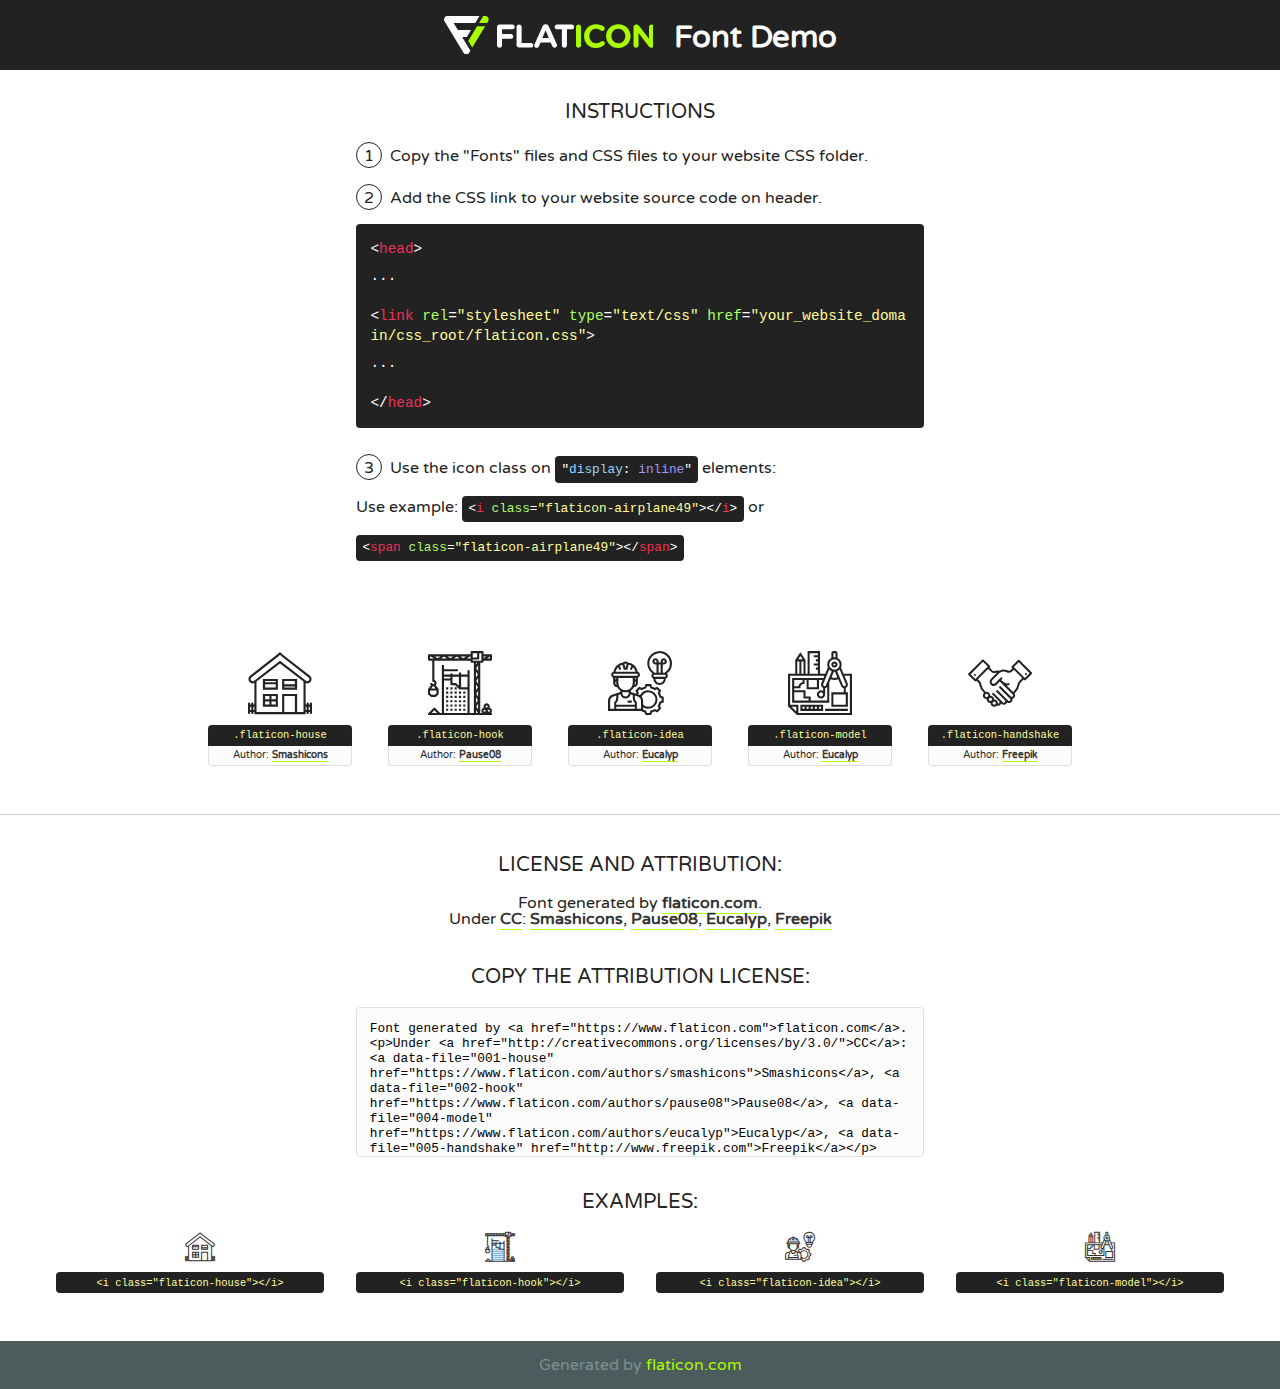
<file: css/flaticon/flaticon.html>
<!DOCTYPE html>
<!--
  Flaticon icon font: Flaticon
  Creation date: 15/11/2019 14:54
-->
<html>
<!DOCTYPE html>
<html>

<head>
    <title>Flaticon WebFont</title>
    <link href="http://fonts.googleapis.com/css?family=Varela+Round" rel="stylesheet" type="text/css" />
    <link rel="stylesheet" type="text/css" href="flaticon.css">
    <meta charset="UTF-8">
    <style>
    html, body, div, span, applet, object, iframe,
    h1, h2, h3, h4, h5, h6, p, blockquote, pre,
    a, abbr, acronym, address, big, cite, code,
    del, dfn, em, img, ins, kbd, q, s, samp,
    small, strike, strong, sub, sup, tt, var,
    b, u, i, center,
    dl, dt, dd, ol, ul, li,
    fieldset, form, label, legend,
    table, caption, tbody, tfoot, thead, tr, th, td,
    article, aside, canvas, details, embed, 
    figure, figcaption, footer, header, hgroup, 
    menu, nav, output, ruby, section, summary,
    time, mark, audio, video {
        margin: 0;
        padding: 0;
        border: 0;
        font-size: 100%;
        font: inherit;
        vertical-align: baseline;
    }
    /* HTML5 display-role reset for older browsers */
    article, aside, details, figcaption, figure, 
    footer, header, hgroup, menu, nav, section {
        display: block;
    }
    body {
        line-height: 1;
    }
    ol, ul {
        list-style: none;
    }
    blockquote, q {
        quotes: none;
    }
    blockquote:before, blockquote:after,
    q:before, q:after {
        content: '';
        content: none;
    }
    table {
        border-collapse: collapse;
        border-spacing: 0;
    }
    body {
        font-family: 'Varela Round', Helvetica, Arial, sans-serif;
        font-size: 16px;
        color: #222;
    }
    a {
        color: #333;
        border-bottom: 1px solid #a9fd00;
        font-weight: bold;
        text-decoration: none;
    }
    * {
        -moz-box-sizing: border-box;
        -webkit-box-sizing: border-box;
        box-sizing: border-box;
        margin: 0;
        padding: 0;
    }
    [class^="flaticon-"]:before, [class*=" flaticon-"]:before, [class^="flaticon-"]:after, [class*=" flaticon-"]:after {
        font-family: Flaticon;
        font-size: 30px;
        font-style: normal;
        margin-left: 20px;
        color: #333;
    }
    .wrapper {
        max-width: 600px;
        margin: auto;
        padding: 0 1em;
    }
    .title {
        font-size: 1.25em;
        text-align: center;
        margin-bottom: 1em;
        text-transform: uppercase;
    }
    header {
        text-align: center;
        background-color: #222;
        color: #fff;
        padding: 1em;
    }
    header .logo {
        width: 210px;
        height: 38px;
        display: inline-block;
        vertical-align: middle;
        margin-right: 1em;
        border: none;
    }
    header strong {
        font-size: 1.95em;
        font-weight: bold;
        vertical-align: middle;
        margin-top: 5px;
        display: inline-block;
    }
    .demo {
        margin: 2em auto;
        line-height: 1.25em;
    }
    .demo ul li {
        margin-bottom: 1em;
    }
    .demo ul li .num {
        color: #222;
        border-radius: 20px;
        display: inline-block;
        width: 26px;
        padding: 3px;
        height: 26px;
        text-align: center;
        margin-right: 0.5em;
        border: 1px solid #222;
    }
    .demo ul li code {
        background-color: #222;
        border-radius: 4px;
        padding: 0.25em 0.5em;
        display: inline-block;
        color: #fff;
        font-family: Consolas,Monaco,Lucida Console,Liberation Mono,DejaVu Sans Mono,Bitstream Vera Sans Mono,Courier New, monospace;
        font-weight: lighter;
        margin-top: 1em;
        font-size: 0.8em;
        word-break: break-all;
    }
    .demo ul li code.big {
        padding: 1em;
        font-size: 0.9em;
    }
    .demo ul li code .red {
        color: #EF3159;
    }
    .demo ul li code .green {
        color: #ACFF65;
    }
    .demo ul li code .yellow {
        color: #FFFF99;
    }
    .demo ul li code .blue {
        color: #99D3FF;
    }
    .demo ul li code .purple {
        color: #A295FF;
    }
    .demo ul li code .dots {
        margin-top: 0.5em;
        display: block;
    }
    #glyphs {
        border-bottom: 1px solid #ccc;
        padding: 2em 0;
        text-align: center;
    }
    .glyph {
        display: inline-block;
        width: 9em;
        margin: 1em;
        text-align: center;
        vertical-align: top;
        background: #FFF;
    }
    .glyph .glyph-icon {
        padding: 10px;
        display: block;
        font-family:"Flaticon";
        font-size: 64px;
        line-height: 1;
    }
    .glyph .glyph-icon:before {
        font-size: 64px;
        color: #222;
        margin-left: 0;
    }
    .class-name {
        font-size: 0.65em;
        background-color: #222;
        color: #fff;
        border-radius: 4px 4px 0 0;
        padding: 0.5em;
        color: #FFFF99;
        font-family: Consolas,Monaco,Lucida Console,Liberation Mono,DejaVu Sans Mono,Bitstream Vera Sans Mono,Courier New, monospace;
    }
    .author-name {
        font-size: 0.6em;
        background-color: #fcfcfd;
        border: 1px solid #DEDEE4;
        border-top: 0;
        border-radius: 0 0 4px 4px;
        padding: 0.5em;
    }
    .class-name:last-child {
        font-size: 10px;
        color:#888;
    }
    .class-name:last-child a {
        font-size: 10px;
        color:#555;
    }
    .class-name:last-child a:hover {
        color:#a9fd00;
    }
    .glyph > input {
        display: block;
        width: 100px;
        margin: 5px auto;
        text-align: center;
        font-size: 12px;
        cursor: text;
    }
    .glyph > input.icon-input {
        font-family:"Flaticon";
        font-size: 16px;
        margin-bottom: 10px;
    }
    .attribution .title {
        margin-top: 2em;
    }
    .attribution textarea {
        background-color: #fcfcfd;
        padding: 1em;
        border: none;
        box-shadow: none;
        border: 1px solid #DEDEE4;
        border-radius: 4px;
        resize: none;
        width: 100%;
        height: 150px;
        font-size: 0.8em;
        font-family: Consolas,Monaco,Lucida Console,Liberation Mono,DejaVu Sans Mono,Bitstream Vera Sans Mono,Courier New, monospace;
        -webkit-appearance: none;
    }
    .iconsuse {
        margin: 2em auto;
        text-align: center;
        max-width: 1200px;
    }
    .iconsuse:after {
        content: '';
        display: table;
        clear: both;
    }
    .iconsuse .image {
        float: left;
        width: 25%;
        padding: 0 1em;
    }
    .iconsuse .image p {
        margin-bottom: 1em;
    }
    .iconsuse .image span {
        display: block;
        font-size: 0.65em;
        background-color: #222;
        color: #fff;
        border-radius: 4px;
        padding: 0.5em;
        color: #FFFF99;
        margin-top: 1em;
        font-family: Consolas,Monaco,Lucida Console,Liberation Mono,DejaVu Sans Mono,Bitstream Vera Sans Mono,Courier New, monospace;
    }
    #footer {
        text-align: center;
        background-color: #4C5B5C;
        color: #7c9192;
        padding: 1em;
    }
    #footer a {
        border: none;
        color: #a9fd00;
        font-weight: normal;
    }
    @media (max-width: 960px) {
        .iconsuse .image {
            width: 50%;
        }
    }
    @media (max-width: 560px) {
        .iconsuse .image {
            width: 100%;
        }
    }
    </style>
</head>

<body class="characters-off">

    <header>
        <a href="https://www.flaticon.com" target="_blank" class="logo">
            <svg version="1.1" xmlns="http://www.w3.org/2000/svg" xmlns:xlink="http://www.w3.org/1999/xlink" xmlns:a="http://ns.adobe.com/AdobeSVGViewerExtensions/3.0/" viewBox="0 0 560.875 102.036" enable-background="new 0 0 560.875 102.036" xml:space="preserve">
                <defs>
                </defs>
                <g>
                    <g class="letters">
                        <path fill="#ffffff" d="M141.596,29.675c0-3.777,2.985-6.767,6.764-6.767h34.438c3.426,0,6.15,2.728,6.15,6.15
                        c0,3.43-2.724,6.149-6.15,6.149h-27.674v13.091h23.719c3.429,0,6.151,2.724,6.151,6.15c0,3.43-2.723,6.149-6.151,6.149h-23.719
                        v17.574c0,3.773-2.986,6.761-6.764,6.761c-3.779,0-6.764-2.989-6.764-6.761V29.675z"></path>
                        <path fill="#ffffff" d="M193.844,29.149c0-3.781,2.985-6.767,6.764-6.767c3.776,0,6.763,2.985,6.763,6.767v42.957h25.039
                        c3.426,0,6.149,2.726,6.149,6.153c0,3.425-2.723,6.15-6.149,6.15h-31.802c-3.779,0-6.764-2.986-6.764-6.768V29.149z"></path>
                        <path fill="#ffffff" d="M241.891,75.71l21.438-48.407c1.492-3.341,4.215-5.357,7.906-5.357h0.792
                        c3.686,0,6.323,2.017,7.815,5.357l21.439,48.407c0.436,0.967,0.701,1.845,0.701,2.723c0,3.602-2.809,6.501-6.414,6.501
                        c-3.161,0-5.269-1.845-6.499-4.655l-4.132-9.661h-27.059l-4.301,10.102c-1.144,2.631-3.426,4.214-6.237,4.214
                        c-3.517,0-6.24-2.81-6.24-6.325C241.1,77.64,241.451,76.677,241.891,75.71z M279.932,58.666l-8.521-20.297l-8.526,20.297H279.932
                        z"></path>
                        <path fill="#ffffff" d="M314.864,35.387H301.86c-3.429,0-6.239-2.813-6.239-6.238c0-3.429,2.811-6.24,6.239-6.24h39.533
                        c3.426,0,6.237,2.811,6.237,6.24c0,3.425-2.811,6.238-6.237,6.238h-13.001v42.785c0,3.773-2.99,6.761-6.764,6.761
                        c-3.779,0-6.764-2.989-6.764-6.761V35.387z"></path>
                        <path fill="#A9FD00" d="M352.615,29.149c0-3.781,2.985-6.767,6.767-6.767c3.774,0,6.761,2.985,6.761,6.767v49.024
                        c0,3.773-2.987,6.761-6.761,6.761c-3.781,0-6.767-2.989-6.767-6.761V29.149z"></path>
                        <path fill="#A9FD00" d="M374.132,53.836v-0.179c0-17.481,13.178-31.801,32.065-31.801c9.22,0,15.459,2.458,20.557,6.238
                        c1.402,1.054,2.637,2.985,2.637,5.357c0,3.692-2.985,6.59-6.681,6.59c-1.845,0-3.071-0.702-4.044-1.319
                        c-3.776-2.813-7.729-4.393-12.562-4.393c-10.364,0-17.831,8.611-17.831,19.154v0.173c0,10.542,7.291,19.329,17.831,19.329
                        c5.715,0,9.492-1.756,13.359-4.834c1.049-0.874,2.458-1.491,4.039-1.491c3.429,0,6.325,2.813,6.325,6.236
                        c0,2.106-1.056,3.78-2.282,4.834c-5.539,4.834-12.036,7.733-21.878,7.733C387.572,85.464,374.132,71.493,374.132,53.836z"></path>
                        <path fill="#A9FD00" d="M433.009,53.836v-0.179c0-17.481,13.79-31.801,32.766-31.801c18.981,0,32.592,14.143,32.592,31.628v0.173
                        c0,17.483-13.785,31.807-32.769,31.807C446.625,85.464,433.009,71.32,433.009,53.836z M484.224,53.836v-0.179
                        c0-10.539-7.725-19.326-18.626-19.326c-10.893,0-18.449,8.611-18.449,19.154v0.173c0,10.542,7.73,19.329,18.626,19.329
                        C476.676,72.986,484.224,64.378,484.224,53.836z"></path>
                        <path fill="#A9FD00" d="M506.233,29.321c0-3.774,2.99-6.763,6.767-6.763h1.401c3.252,0,5.183,1.583,7.029,3.953l26.093,34.265
                        V29.059c0-3.692,2.99-6.677,6.681-6.677c3.683,0,6.671,2.985,6.671,6.677v48.934c0,3.78-2.987,6.765-6.764,6.765h-0.436
                        c-3.257,0-5.188-1.581-7.034-3.953l-27.056-35.492v32.944c0,3.687-2.985,6.676-6.678,6.676c-3.683,0-6.673-2.989-6.673-6.676
                        V29.321z"></path>
                    </g>
                    <g class="insignia">
                        <path fill="#ffffff" d="M48.372,56.137h12.517l11.156-18.537H37.186L25.688,18.539h57.825L94.668,0H9.271
                        C5.925,0,2.842,1.801,1.198,4.716c-1.644,2.907-1.593,6.482,0.134,9.343l50.38,83.501c1.678,2.781,4.689,4.476,7.938,4.476
                        c3.246,0,6.257-1.695,7.935-4.476l2.898-4.804L48.372,56.137z"></path>
                        <g class="i">
                            <path fill="#A9FD00" d="M93.575,18.539h0.031v0.004l21.652,0.004l2.705-4.488c1.727-2.861,1.778-6.436,0.133-9.343
                            C116.454,1.801,113.371,0,110.026,0h-5.294L93.575,18.539z"></path>
                            <polygon fill="#A9FD00" points="88.291,27.356 64.725,66.486 75.519,84.404 109.942,27.356"></polygon>
                        </g>
                    </g>
                </g>
            </svg>
        </a>
        <strong>Font Demo</strong>
    </header>


    <section class="demo wrapper">

        <p class="title">Instructions</p>

        <ul>
            <li>
                <span class="num">1</span>Copy the "Fonts" files and CSS files to your website CSS folder.
            </li>
            <li>
                <span class="num">2</span>Add the CSS link to your website source code on header.
                <code class="big">
                    &lt;<span class="red">head</span>&gt;
                    <br/><span class="dots">...</span>
                    <br/>&lt;<span class="red">link</span> <span class="green">rel</span>=<span class="yellow">"stylesheet"</span> <span class="green">type</span>=<span class="yellow">"text/css"</span> <span class="green">href</span>=<span class="yellow">"your_website_domain/css_root/flaticon.css"</span>&gt;
                    <br/><span class="dots">...</span>
                    <br/>&lt;/<span class="red">head</span>&gt;
                </code>
            </li>

            <li>
                <p>
                    <span class="num">3</span>Use the icon class on <code>"<span class="blue">display</span>:<span class="purple"> inline</span>"</code> elements:
                    <br />
                    Use example: <code>&lt;<span class="red">i</span> <span class="green">class</span>=<span class="yellow">&quot;flaticon-airplane49&quot;</span>&gt;&lt;/<span class="red">i</span>&gt;</code> or <code>&lt;<span class="red">span</span> <span class="green">class</span>=<span class="yellow">&quot;flaticon-airplane49&quot;</span>&gt;&lt;/<span class="red">span</span>&gt;</code>
            </li>
        </ul>

    </section>




   <section id="glyphs">          
    
      
        <div class="glyph"><div class="glyph-icon flaticon-house"></div>
            <div class="class-name">.flaticon-house</div>
            <div class="author-name">Author: <a data-file="001-house" href="https://www.flaticon.com/authors/smashicons">Smashicons</a> </div> 
        </div>        
        
        <div class="glyph"><div class="glyph-icon flaticon-hook"></div>
            <div class="class-name">.flaticon-hook</div>
            <div class="author-name">Author: <a data-file="002-hook" href="https://www.flaticon.com/authors/pause08">Pause08</a> </div> 
        </div>        
        
        <div class="glyph"><div class="glyph-icon flaticon-idea"></div>
            <div class="class-name">.flaticon-idea</div>
            <div class="author-name">Author: <a data-file="003-idea" href="https://www.flaticon.com/authors/eucalyp">Eucalyp</a> </div> 
        </div>        
        
        <div class="glyph"><div class="glyph-icon flaticon-model"></div>
            <div class="class-name">.flaticon-model</div>
            <div class="author-name">Author: <a data-file="004-model" href="https://www.flaticon.com/authors/eucalyp">Eucalyp</a> </div> 
        </div>        
        
        <div class="glyph"><div class="glyph-icon flaticon-handshake"></div>
            <div class="class-name">.flaticon-handshake</div>
            <div class="author-name">Author: <a data-file="005-handshake" href="http://www.freepik.com">Freepik</a> </div> 
        </div>        
        

    </section>



    <section class="attribution wrapper"   style="text-align:center;">

      <div class="title">License and attribution:</div><div class="attrDiv">Font generated by <a href="https://www.flaticon.com">flaticon.com</a>. <div><p>Under <a href="http://creativecommons.org/licenses/by/3.0/">CC</a>: <a data-file="001-house" href="https://www.flaticon.com/authors/smashicons">Smashicons</a>, <a data-file="002-hook" href="https://www.flaticon.com/authors/pause08">Pause08</a>, <a data-file="004-model" href="https://www.flaticon.com/authors/eucalyp">Eucalyp</a>, <a data-file="005-handshake" href="http://www.freepik.com">Freepik</a></p>  </div>
      </div>
      <div class="title">Copy the Attribution License:</div>

    <textarea onclick="this.focus();this.select();">Font generated by &lt;a href=&quot;https://www.flaticon.com&quot;&gt;flaticon.com&lt;/a&gt;. <p>Under <a href="http://creativecommons.org/licenses/by/3.0/">CC</a>: <a data-file="001-house" href="https://www.flaticon.com/authors/smashicons">Smashicons</a>, <a data-file="002-hook" href="https://www.flaticon.com/authors/pause08">Pause08</a>, <a data-file="004-model" href="https://www.flaticon.com/authors/eucalyp">Eucalyp</a>, <a data-file="005-handshake" href="http://www.freepik.com">Freepik</a></p>  
     </textarea>

    </section>

    <section class="iconsuse">

          <div class="title">Examples:</div>            
             
            <div class="image">
                <p>
                    <i class="glyph-icon flaticon-house"></i> 
                    <span>&lt;i class=&quot;flaticon-house&quot;&gt;&lt;/i&gt;</span>
                </p>
            </div>
            
            <div class="image">
                <p>
                    <i class="glyph-icon flaticon-hook"></i> 
                    <span>&lt;i class=&quot;flaticon-hook&quot;&gt;&lt;/i&gt;</span>
                </p>
            </div>
            
            <div class="image">
                <p>
                    <i class="glyph-icon flaticon-idea"></i> 
                    <span>&lt;i class=&quot;flaticon-idea&quot;&gt;&lt;/i&gt;</span>
                </p>
            </div>
            
            <div class="image">
                <p>
                    <i class="glyph-icon flaticon-model"></i> 
                    <span>&lt;i class=&quot;flaticon-model&quot;&gt;&lt;/i&gt;</span>
                </p>
            </div>
                       
        </div>
                            
    </section>

<div id="footer">
    <div>Generated by <a href="https://www.flaticon.com">flaticon.com</a>
    </div>
</div>



</body>
</html>
</file>
<file: css/revolution/navigation.css>
/*-----------------------------------------------------------------------------

- Revolution Slider 5.0 Navigatin Skin Style  -

 ARES SKIN

author:  ThemePunch
email:      info@themepunch.com
website:    http://www.themepunch.com
-----------------------------------------------------------------------------*/
.ares.tparrows {
  cursor:pointer;
  background:#fff;
  min-width:60px;
    min-height:60px;
  position:absolute;
  display:block;
  z-index:100;
    border-radius:50%;
}
.ares.tparrows:hover {
}
.ares.tparrows:before {
  font-family: "revicons";
  font-size:25px;
  color:#aaa;
  display:block;
  line-height: 60px;
  text-align: center;
    -webkit-transition: color 0.3s;
    -moz-transition: color 0.3s;
    transition: color 0.3s;
    z-index:2;
    position:relative;
}
.ares.tparrows.tp-leftarrow:before {
  content: "\e81f";
}
.ares.tparrows.tp-rightarrow:before {
  content: "\e81e";
}
.ares.tparrows:hover:before {
 color:#000;
      }
.ares .tp-title-wrap { 
  position:absolute;
  z-index:1;
  display:inline-block;
  background:#fff;
  min-height:60px;
  line-height:60px;
  top:0px;
  margin-left:30px;
  border-radius:0px 30px 30px 0px;
  overflow:hidden;
  -webkit-transition: -webkit-transform 0.3s;
  transition: transform 0.3s;
  transform:scaleX(0);  
  -webkit-transform:scaleX(0);  
  transform-origin:0% 50%; 
   -webkit-transform-origin:0% 50%;
}
 .ares.tp-rightarrow .tp-title-wrap { 
   right:0px;
   margin-right:30px;margin-left:0px;
   -webkit-transform-origin:100% 50%;
border-radius:30px 0px 0px 30px;
 }
.ares.tparrows:hover .tp-title-wrap {
  transform:scaleX(1) scaleY(1);
    -webkit-transform:scaleX(1) scaleY(1);
}
.ares .tp-arr-titleholder {
  position:relative;
  -webkit-transition: -webkit-transform 0.3s;
  transition: transform 0.3s;
  transform:translateX(200px);  
  text-transform:uppercase;
  color:#000;
  font-weight:400;
  font-size:14px;
  line-height:60px;
  white-space:nowrap;
  padding:0px 20px;
  margin-left:10px;
  opacity:0;
}

.ares.tp-rightarrow .tp-arr-titleholder {
   transform:translateX(-200px); 
   margin-left:0px; margin-right:10px;
      }

.ares.tparrows:hover .tp-arr-titleholder {
   transform:translateX(0px);
   -webkit-transform:translateX(0px);
  transition-delay: 0.1s;
  opacity:1;
}

/* BULLETS */
.ares.tp-bullets {
}
.ares.tp-bullets:before {
	content:" ";
	position:absolute;
	width:100%;
	height:100%;
	background:transparent;
	padding:10px;
	margin-left:-10px;margin-top:-10px;
	box-sizing:content-box;
}
.ares .tp-bullet {
	width:13px;
	height:13px;
	position:absolute;
	background:#e5e5e5;
	border-radius:50%;
	cursor: pointer;
	box-sizing:content-box;
}
.ares .tp-bullet:hover,
.ares .tp-bullet.selected {
	background:#fff;
}
.ares .tp-bullet-title {
  position:absolute;
  color:#888;
  font-size:12px;
  padding:0px 10px;
  font-weight:600;
  right:27px;
  top:-4px;
  background:#fff;
  background:rgba(255,255,255,0.75);
  visibility:hidden;
  transform:translateX(-20px);
  -webkit-transform:translateX(-20px);
  transition:transform 0.3s;
  -webkit-transition:transform 0.3s;
  line-height:20px;
  white-space:nowrap;
}     

.ares .tp-bullet-title:after {
    width: 0px;
	height: 0px;
	border-style: solid;
	border-width: 10px 0 10px 10px;
	border-color: transparent transparent transparent rgba(255,255,255,0.75);
	content:" ";
    position:absolute;
    right:-10px;
	top:0px;
}
    
.ares .tp-bullet:hover .tp-bullet-title{
  visibility:visible;
   transform:translateX(0px);
  -webkit-transform:translateX(0px);
}

.ares .tp-bullet.selected:hover .tp-bullet-title {
    background:#fff;
        }
.ares .tp-bullet.selected:hover .tp-bullet-title:after {
  border-color:transparent transparent transparent #fff;
}
.ares.tp-bullets:hover .tp-bullet-title {
        visibility:hidden;
}
.ares.tp-bullets:hover .tp-bullet:hover .tp-bullet-title {
    visibility:visible;
      }

/* TABS */
.ares .tp-tab { 
  opacity:1;      
  padding:10px;
  box-sizing:border-box;
  font-family: "Roboto", sans-serif;
  border-bottom: 1px solid #e5e5e5;
 }
.ares .tp-tab-image 
{ 
  width:60px;
  height:60px; max-height:100%; max-width:100%;
  position:relative;
  display:inline-block;
  float:left;

}
.ares .tp-tab-content 
{
    background:rgba(0,0,0,0); 
    position:relative;
    padding:15px 15px 15px 85px;
 left:0px;
 overflow:hidden;
 margin-top:-15px;
    box-sizing:border-box;
    color:#333;
    display: inline-block;
    width:100%;
    height:100%;
 position:absolute; }
.ares .tp-tab-date
  {
  display:block;
  color: #aaa;
  font-weight:500;
  font-size:12px;
  margin-bottom:0px;
  }
.ares .tp-tab-title 
{
    display:block;	
    text-align:left;
    color:#333;
    font-size:14px;
    font-weight:500;
    text-transform:none;
    line-height:17px;
}
.ares .tp-tab:hover,
.ares .tp-tab.selected {
	background:#eee; 
}

.ares .tp-tab-mask {
}

/* MEDIA QUERIES */
@media only screen and (max-width: 960px) {

}
@media only screen and (max-width: 768px) {

}

/*-----------------------------------------------------------------------------

- Revolution Slider 5.0 Navigatin Skin Style  -

 CUSTOM SKIN

author:  ThemePunch
email:      info@themepunch.com
website:    http://www.themepunch.com
-----------------------------------------------------------------------------*/
/* ARROWS */
.custom.tparrows {
	cursor:pointer;
	background:#000;
	background:rgba(0,0,0,0.5);
	width:40px;
	height:40px;
	position:absolute;
	display:block;
	z-index:10000;
}
.custom.tparrows:hover {
	background:#000;
}
.custom.tparrows:before {
	font-family: "revicons";
	font-size:15px;
	color:#fff;
	display:block;
	line-height: 40px;
	text-align: center;
}
.custom.tparrows.tp-leftarrow:before {
	content: "\e824";
}
.custom.tparrows.tp-rightarrow:before {
	content: "\e825";
}



/* BULLETS */
.custom.tp-bullets {
}
.custom.tp-bullets:before {
	content:" ";
	position:absolute;
	width:100%;
	height:100%;
	background:transparent;
	padding:10px;
	margin-left:-10px;margin-top:-10px;
	box-sizing:content-box;
}
.custom .tp-bullet {
	width:12px;
	height:12px;
	position:absolute;
	background:#aaa;
    background:rgba(125,125,125,0.5);
	cursor: pointer;
	box-sizing:content-box;
}
.custom .tp-bullet:hover,
.custom .tp-bullet.selected {
	background:rgb(125,125,125);
}
.custom .tp-bullet-image {
}
.custom .tp-bullet-title {
}


/* THUMBS */


/* TABS */


/*-----------------------------------------------------------------------------

- Revolution Slider 5.0 Navigatin Skin Style  -

 DIONE SKIN

author:  ThemePunch
email:      info@themepunch.com
website:    http://www.themepunch.com
-----------------------------------------------------------------------------*/
/* ARROWS */
.dione.tparrows {
  height:100%;
  width:100px;
  background:transparent;
  background:rgba(0,0,0,0);
  line-height:100%;
  transition:all 0.3s;
-webkit-transition:all 0.3s;
}

.dione.tparrows:hover {
 background:rgba(0,0,0,0.45);
 }
.dione .tp-arr-imgwrapper {
 width:100px;
 left:0px;
 position:absolute;
 height:100%;
 top:0px;
 overflow:hidden;
 }
.dione.tp-rightarrow .tp-arr-imgwrapper {
left:auto;
right:0px;
}

.dione .tp-arr-imgholder {
background-position:center center;
background-size:cover;
width:100px;
height:100%;
top:0px;
visibility:hidden;
transform:translateX(-50px);
-webkit-transform:translateX(-50px);
transition:all 0.3s;
-webkit-transition:all 0.3s;
opacity:0;
left:0px;
}

.dione.tparrows.tp-rightarrow .tp-arr-imgholder {
  right:0px;
  left:auto;
  transform:translateX(50px);
 -webkit-transform:translateX(50px);
}

.dione.tparrows:before {
position:absolute;
line-height:30px;
margin-left:-22px;
top:50%;
left:50%;
font-size:30px;
margin-top:-15px;
transition:all 0.3s;
-webkit-transition:all 0.3s;
}

.dione.tparrows.tp-rightarrow:before {
margin-left:6px;
}

.dione.tparrows:hover:before {
  transform:translateX(-20px);
-webkit-transform:translateX(-20px);
opacity:0;
}

.dione.tparrows.tp-rightarrow:hover:before {
  transform:translateX(20px);
-webkit-transform:translateX(20px);
}

.dione.tparrows:hover .tp-arr-imgholder {
 transform:translateX(0px);
-webkit-transform:translateX(0px);
opacity:1;
visibility:visible;
}



/* BULLETS */
.dione .tp-bullet { 
    opacity:1;
    width:50px;
    height:50px;    
    padding:3px;
    background:#000;
    background-color:rgba(0,0,0,0.25);
    margin:0px;
    box-sizing:border-box;
    transition:all 0.3s;
    -webkit-transition:all 0.3s;

  }

.dione .tp-bullet-image {
   display:block;
   box-sizing:border-box;
   position:relative;
    -webkit-box-shadow: inset 5px 5px 10px 0px rgba(0,0,0,0.25);
  -moz-box-shadow: inset 5px 5px 10px 0px rgba(0,0,0,0.25);
  box-shadow: inset 5px 5px 10px 0px rgba(0,0,0,0.25);
  width:44px;
  height:44px;
  background-size:cover;
  background-position:center center;
 }  
.dione .tp-bullet-title { 
     position:absolute; 
   bottom:65px;
     display:inline-block;
     left:50%;
     background:#000;
     background:rgba(0,0,0,0.75);
     color:#fff;
     padding:10px 30px;
     border-radius:4px;
   -webkit-border-radius:4px;
     opacity:0;
      transition:all 0.3s;
    -webkit-transition:all 0.3s;
    transform: translateZ(0.001px) translateX(-50%) translateY(14px);
    transform-origin:50% 100%;
    -webkit-transform: translateZ(0.001px) translateX(-50%) translateY(14px);
    -webkit-transform-origin:50% 100%;
    opacity:0;
    white-space:nowrap;
 }

.dione .tp-bullet:hover .tp-bullet-title {
     transform:rotateX(0deg) translateX(-50%);
    -webkit-transform:rotateX(0deg) translateX(-50%);
    opacity:1;
}

.dione .tp-bullet.selected,
.dione .tp-bullet:hover  {
  
   background: rgba(255,255,255,1);
  background: -moz-linear-gradient(top, rgba(255,255,255,1) 0%, rgba(119,119,119,1) 100%);
  background: -webkit-gradient(left top, left bottom, color-stop(0%, rgba(255,255,255,1)), color-stop(100%, rgba(119,119,119,1)));
  background: -webkit-linear-gradient(top, rgba(255,255,255,1) 0%, rgba(119,119,119,1) 100%);
  background: -o-linear-gradient(top, rgba(255,255,255,1) 0%, rgba(119,119,119,1) 100%);
  background: -ms-linear-gradient(top, rgba(255,255,255,1) 0%, rgba(119,119,119,1) 100%);
  background: linear-gradient(to bottom, rgba(255,255,255,1) 0%, rgba(119,119,119,1) 100%);
  filter: progid:DXImageTransform.Microsoft.gradient( startColorstr="#ffffff", endColorstr="#777777", GradientType=0 );
 
      }
.dione .tp-bullet-title:after {
        content:" ";
        position:absolute;
        left:50%;
        margin-left:-8px;
        width: 0;
    height: 0;
    border-style: solid;
    border-width: 8px 8px 0 8px;
    border-color: rgba(0,0,0,0.75) transparent transparent transparent;
        bottom:-8px;
   }


/*-----------------------------------------------------------------------------

- Revolution Slider 5.0 Navigatin Skin Style  -

 ERINYEN SKIN

author:  ThemePunch
email:      info@themepunch.com
website:    http://www.themepunch.com
-----------------------------------------------------------------------------*/
/* ARROWS */
.erinyen.tparrows {
  cursor:pointer;
  background:#000;
  background:rgba(0,0,0,0.5);
  min-width:70px;
  min-height:70px;
  position:absolute;
  display:block;
  z-index:1000;
  border-radius:35px;   
}

.erinyen.tparrows:before {
  font-family: "revicons";
  font-size:20px;
  color:#fff;
  display:block;
  line-height: 70px;
  text-align: center;    
  z-index:2;
  position:relative;
}
.erinyen.tparrows.tp-leftarrow:before {
  content: "\e824";
}
.erinyen.tparrows.tp-rightarrow:before {
  content: "\e825";
}

.erinyen .tp-title-wrap { 
  position:absolute;
  z-index:1;
  display:inline-block;
  background:#000;
  background:rgba(0,0,0,0.5);
  min-height:70px;
  line-height:70px;
  top:0px;
  margin-left:0px;
  border-radius:35px;
  overflow:hidden; 
  transition: opacity 0.3s;
  -webkit-transition:opacity 0.3s;
  -moz-transition:opacity 0.3s;
  -webkit-transform: scale(0);
  -moz-transform: scale(0);
  transform: scale(0);  
  visibility:hidden;
  opacity:0;
}

.erinyen.tparrows:hover .tp-title-wrap{
  -webkit-transform: scale(1);
  -moz-transform: scale(1);
  transform: scale(1);
  opacity:1;
  visibility:visible;
}
        
 .erinyen.tp-rightarrow .tp-title-wrap { 
   right:0px;
   margin-right:0px;margin-left:0px;
   -webkit-transform-origin:100% 50%;
  border-radius:35px;
  padding-right:20px;
  padding-left:10px;
 }


.erinyen.tp-leftarrow .tp-title-wrap { 
   padding-left:20px;
  padding-right:10px;
}

.erinyen .tp-arr-titleholder {
  letter-spacing: 3px;
   position:relative;
  -webkit-transition: -webkit-transform 0.3s;
  transition: transform 0.3s;
  transform:translateX(200px);  
  text-transform:uppercase;
  color:#fff;
  font-weight:600;
  font-size:13px;
  line-height:70px;
  white-space:nowrap;
  padding:0px 20px;
  margin-left:11px;
  opacity:0;  
}

.erinyen .tp-arr-imgholder {
  width:100%;
  height:100%;
  position:absolute;
  top:0px;
  left:0px;
  background-position:center center;
  background-size:cover;
    }
 .erinyen .tp-arr-img-over {
   width:100%;
  height:100%;
  position:absolute;
  top:0px;
  left:0px;
   background:#000;
   background:rgba(0,0,0,0.5);
        }
.erinyen.tp-rightarrow .tp-arr-titleholder {
   transform:translateX(-200px); 
   margin-left:0px; margin-right:11px;
      }

.erinyen.tparrows:hover .tp-arr-titleholder {
   transform:translateX(0px);
   -webkit-transform:translateX(0px);
  transition-delay: 0.1s;
  opacity:1;
}

/* BULLETS */
.erinyen.tp-bullets {
}
.erinyen.tp-bullets:before {
	content:" ";
	position:absolute;
	width:100%;
	height:100%;
	background: #555555; /* old browsers */
    background: -moz-linear-gradient(top,  #555555 0%, #222222 100%); /* ff3.6+ */
    background: -webkit-gradient(linear, left top, left bottom, color-stop(0%,#555555), color-stop(100%,#222222)); /* chrome,safari4+ */
    background: -webkit-linear-gradient(top,  #555555 0%,#222222 100%); /* chrome10+,safari5.1+ */
    background: -o-linear-gradient(top,  #555555 0%,#222222 100%); /* opera 11.10+ */
    background: -ms-linear-gradient(top,  #555555 0%,#222222 100%); /* ie10+ */
    background: linear-gradient(to bottom,  #555555 0%,#222222 100%); /* w3c */
    filter: progid:dximagetransform.microsoft.gradient( startcolorstr="#555555", endcolorstr="#222222",gradienttype=0 ); /* ie6-9 */
	padding:10px 15px;
	margin-left:-15px;margin-top:-10px;
	box-sizing:content-box;
   border-radius:10px;
   box-shadow:0px 0px 2px 1px rgba(33,33,33,0.3);
}
.erinyen .tp-bullet {
	width:13px;
	height:13px;
	position:absolute;
	background:#111;	
	border-radius:50%;
	cursor: pointer;
	box-sizing:content-box;
}
.erinyen .tp-bullet:hover,
.erinyen .tp-bullet.selected {
	background: #e5e5e5; /* old browsers */
background: -moz-linear-gradient(top,  #e5e5e5 0%, #999999 100%); /* ff3.6+ */
background: -webkit-gradient(linear, left top, left bottom, color-stop(0%,#e5e5e5), color-stop(100%,#999999)); /* chrome,safari4+ */
background: -webkit-linear-gradient(top,  #e5e5e5 0%,#999999 100%); /* chrome10+,safari5.1+ */
background: -o-linear-gradient(top,  #e5e5e5 0%,#999999 100%); /* opera 11.10+ */
background: -ms-linear-gradient(top,  #e5e5e5 0%,#999999 100%); /* ie10+ */
background: linear-gradient(to bottom,  #e5e5e5 0%,#999999 100%); /* w3c */
filter: progid:dximagetransform.microsoft.gradient( startcolorstr="#e5e5e5", endcolorstr="#999999",gradienttype=0 ); /* ie6-9 */
  border:1px solid #555;
  width:12px;height:12px;
}
.erinyen .tp-bullet-image {
}
.erinyen .tp-bullet-title {
}


/* THUMBS */
.erinyen .tp-thumb {
opacity:1
}

.erinyen .tp-thumb-over {
  background:#000;
  background:rgba(0,0,0,0.25);
  width:100%;
  height:100%;
  position:absolute;
  top:0px;
  left:0px;
  z-index:1;
  -webkit-transition:all 0.3s;
  transition:all 0.3s;
}

.erinyen .tp-thumb-more:before {
  font-family: "revicons";
  font-size:12px;
  color:#aaa;
  color:rgba(255,255,255,0.75);
  display:block;
  line-height: 12px;
  text-align: left;    
  z-index:2;
  position:absolute;
  top:20px;
  right:20px;
  z-index:2;
}
.erinyen .tp-thumb-more:before {
  content: "\e825";
}

.erinyen .tp-thumb-title {
  font-family:"Raleway";
  letter-spacing:1px;
  font-size:12px;
  color:#fff;
  display:block;
  line-height: 15px;
  text-align: left;    
  z-index:2;
  position:absolute;
  top:0px;
  left:0px;
  z-index:2;
  padding:20px 35px 20px 20px;
  width:100%;
  height:100%;
  box-sizing:border-box;
  transition:all 0.3s;
  -webkit-transition:all 0.3s;
  font-weight:500;
}

.erinyen .tp-thumb.selected .tp-thumb-more:before,
.erinyen .tp-thumb:hover .tp-thumb-more:before {
 color:#aaa;

}

.erinyen .tp-thumb.selected .tp-thumb-over,
.erinyen .tp-thumb:hover .tp-thumb-over {
 background:#fff;
}
.erinyen .tp-thumb.selected .tp-thumb-title,
.erinyen .tp-thumb:hover .tp-thumb-title {
  color:#000;

}


/* TABS */
.erinyen .tp-tab-title {
    color:#a8d8ee;
    font-size:13px;
    font-weight:700;
    text-transform:uppercase;
    font-family:"Roboto Slab"
    margin-bottom:5px;
}

.erinyen .tp-tab-desc {
	font-size:18px;
    font-weight:400;
    color:#fff;
    line-height:25px;
	font-family:"Roboto Slab";
}
      

/*-----------------------------------------------------------------------------

- Revolution Slider 5.0 Navigatin Skin Style  -

 GYGES SKIN

author:  ThemePunch
email:      info@themepunch.com
website:    http://www.themepunch.com
-----------------------------------------------------------------------------*/
/* ARROWS */


/* BULLETS */
.gyges.tp-bullets {
}
.gyges.tp-bullets:before {
	content:" ";
	position:absolute;
	width:100%;
	height:100%;
	background: #777777; /* Old browsers */
    background: -moz-linear-gradient(top,  #777777 0%, #666666 100%); 
    background: -webkit-gradient(linear, left top, left bottom, 
    color-stop(0%,#777777), color-stop(100%,#666666)); 
    background: -webkit-linear-gradient(top,  #777777 0%,#666666 100%); 
    background: -o-linear-gradient(top,  #777777 0%,#666666 100%); 
    background: -ms-linear-gradient(top,  #777777 0%,#666666 100%); 
    background: linear-gradient(to bottom,  #777777 0%,#666666 100%); 
    filter: progid:DXImageTransform.Microsoft.gradient( startColorstr="#777777", 
    endColorstr="#666666",GradientType=0 ); 
	padding:10px;
	margin-left:-10px;margin-top:-10px;
	box-sizing:content-box;
  border-radius:10px;
}
.gyges .tp-bullet {
	width:12px;
	height:12px;
	position:absolute;
	background:#333;
	border:3px solid #444;
	border-radius:50%;
	cursor: pointer;
	box-sizing:content-box;
}
.gyges .tp-bullet:hover,
.gyges .tp-bullet.selected {
	background: #ffffff; /* Old browsers */
    background: -moz-linear-gradient(top,  #ffffff 0%, #e1e1e1 100%); /* FF3.6+ */
    background: -webkit-gradient(linear, left top, left bottom, 
    color-stop(0%,#ffffff), color-stop(100%,#e1e1e1)); /* Chrome,Safari4+ */
    background: -webkit-linear-gradient(top,  #ffffff 0%,#e1e1e1 100%); /* Chrome10+,Safari5.1+ */
    background: -o-linear-gradient(top,  #ffffff 0%,#e1e1e1 100%); /* Opera 11.10+ */
    background: -ms-linear-gradient(top,  #ffffff 0%,#e1e1e1 100%); /* IE10+ */
    background: linear-gradient(to bottom,  #ffffff 0%,#e1e1e1 100%); /* W3C */
    filter: progid:DXImageTransform.Microsoft.gradient( startColorstr="#ffffff", 
    endColorstr="#e1e1e1",GradientType=0 ); /* IE6-9 */

}
.gyges .tp-bullet-image {
}
.gyges .tp-bullet-title {
}
	

/* THUMBS */
.gyges .tp-thumb { 
      opacity:1
  }
.gyges .tp-thumb-img-wrap {
  padding:3px;
    background:#000;
  background-color:rgba(0,0,0,0.25);
  display:inline-block;

  width:100%;
  height:100%;
  position:relative;
  margin:0px;
  box-sizing:border-box;
    transition:all 0.3s;
    -webkit-transition:all 0.3s;
}
.gyges .tp-thumb-image {
   padding:3px; 
   display:block;
   box-sizing:border-box;
   position:relative;
    -webkit-box-shadow: inset 5px 5px 10px 0px rgba(0,0,0,0.25);
  -moz-box-shadow: inset 5px 5px 10px 0px rgba(0,0,0,0.25);
  box-shadow: inset 5px 5px 10px 0px rgba(0,0,0,0.25);
 }  
.gyges .tp-thumb-title { 
     position:absolute; 
     bottom:100%; 
     display:inline-block;
     left:50%;
     background:rgba(255,255,255,0.8);
     padding:10px 30px;
     border-radius:4px;
	 -webkit-border-radius:4px;
     margin-bottom:20px;
     opacity:0;
      transition:all 0.3s;
    -webkit-transition:all 0.3s;
    transform: translateZ(0.001px) translateX(-50%) translateY(14px);
    transform-origin:50% 100%;
    -webkit-transform: translateZ(0.001px) translateX(-50%) translateY(14px);
    -webkit-transform-origin:50% 100%;
    white-space:nowrap;
 }
.gyges .tp-thumb:hover .tp-thumb-title {
  	 transform:rotateX(0deg) translateX(-50%);
    -webkit-transform:rotateX(0deg) translateX(-50%);
    opacity:1;
}

.gyges .tp-thumb:hover .tp-thumb-img-wrap,
 .gyges .tp-thumb.selected .tp-thumb-img-wrap {

  background: rgba(255,255,255,1);
  background: -moz-linear-gradient(top, rgba(255,255,255,1) 0%, rgba(119,119,119,1) 100%);
  background: -webkit-gradient(left top, left bottom, color-stop(0%, rgba(255,255,255,1)), color-stop(100%, rgba(119,119,119,1)));
  background: -webkit-linear-gradient(top, rgba(255,255,255,1) 0%, rgba(119,119,119,1) 100%);
  background: -o-linear-gradient(top, rgba(255,255,255,1) 0%, rgba(119,119,119,1) 100%);
  background: -ms-linear-gradient(top, rgba(255,255,255,1) 0%, rgba(119,119,119,1) 100%);
  background: linear-gradient(to bottom, rgba(255,255,255,1) 0%, rgba(119,119,119,1) 100%);
  filter: progid:DXImageTransform.Microsoft.gradient( startColorstr="#ffffff", endColorstr="#777777", GradientType=0 );
 }
.gyges .tp-thumb-title:after {
        content:" ";
        position:absolute;
        left:50%;
        margin-left:-8px;
        width: 0;
		height: 0;
		border-style: solid;
		border-width: 8px 8px 0 8px;
		border-color: rgba(255,255,255,0.8) transparent transparent transparent;
        bottom:-8px;
   }


/* TABS */
.gyges .tp-tab { 
  opacity:1;      
  padding:10px;
  box-sizing:border-box;
  font-family: "Roboto", sans-serif;
  border-bottom: 1px solid rgba(255,255,255,0.15);
 }
.gyges .tp-tab-image 
{ 
  width:60px;
  height:60px; max-height:100%; max-width:100%;
  position:relative;
  display:inline-block;
  float:left;

}
.gyges .tp-tab-content 
{
    background:rgba(0,0,0,0); 
    position:relative;
    padding:15px 15px 15px 85px;
 left:0px;
  overflow:hidden;
 margin-top:-15px;
    box-sizing:border-box;
    color:#333;
    display: inline-block;
    width:100%;
    height:100%;
 position:absolute; }
.gyges .tp-tab-date
  {
  display:block;
  color: rgba(255,255,255,0.25);
  font-weight:500;
  font-size:12px;
  margin-bottom:0px;
  }
.gyges .tp-tab-title 
{
    display:block;  
    text-align:left;
    color:#fff;
    font-size:14px;
    font-weight:500;
    text-transform:none;
    line-height:17px;
}
.gyges .tp-tab:hover,
.gyges .tp-tab.selected {
  background:rgba(0,0,0,0.5); 
}

.gyges .tp-tab-mask {
}

/* MEDIA QUERIES */
@media only screen and (max-width: 960px) {

}
@media only screen and (max-width: 768px) {

}

/*-----------------------------------------------------------------------------

- Revolution Slider 5.0 Navigatin Skin Style  -

 HADES SKIN

author:  ThemePunch
email:      info@themepunch.com
website:    http://www.themepunch.com
-----------------------------------------------------------------------------*/
/* ARROWS */
.hades.tparrows {
	cursor:pointer;
	background:#000;
	background:rgba(0,0,0,0.15);
	width:100px;
	height:100px;
	position:absolute;
	display:block;
	z-index:1000;
}

.hades.tparrows:before {
	font-family: "revicons";
	font-size:30px;
	color:#fff;
	display:block;
	line-height: 100px;
	text-align: center;
  transition: background 0.3s, color 0.3s;
}
.hades.tparrows.tp-leftarrow:before {
	content: "\e824";
}
.hades.tparrows.tp-rightarrow:before {
	content: "\e825";
}

.hades.tparrows:hover:before {
   color:#aaa;
   background:#fff;
   background:rgba(255,255,255,1);
 }
.hades .tp-arr-allwrapper {
  position:absolute;
  left:100%;
  top:0px;
  background:#888; 
  width:100px;height:100px;
  -webkit-transition: all 0.3s;
  transition: all 0.3s;
  -ms-filter: "progid:dximagetransform.microsoft.alpha(opacity=0)";
  filter: alpha(opacity=0);
  -moz-opacity: 0.0;
  -khtml-opacity: 0.0;
  opacity: 0.0;
  -webkit-transform: rotatey(-90deg);
  transform: rotatey(-90deg);
  -webkit-transform-origin: 0% 50%;
  transform-origin: 0% 50%;
}
.hades.tp-rightarrow .tp-arr-allwrapper {
   left:auto;
   right:100%;
   -webkit-transform-origin: 100% 50%;
  transform-origin: 100% 50%;
   -webkit-transform: rotatey(90deg);
  transform: rotatey(90deg);
}

.hades:hover .tp-arr-allwrapper {
   -ms-filter: "progid:dximagetransform.microsoft.alpha(opacity=100)";
  filter: alpha(opacity=100);
  -moz-opacity: 1;
  -khtml-opacity: 1;
  opacity: 1;  
    -webkit-transform: rotatey(0deg);
  transform: rotatey(0deg);

 }
    
.hades .tp-arr-iwrapper {
}
.hades .tp-arr-imgholder {
  background-size:cover;
  position:absolute;
  top:0px;left:0px;
  width:100%;height:100%;
}
.hades .tp-arr-titleholder {
}
.hades .tp-arr-subtitleholder {
}


/* BULLETS */
.hades.tp-bullets {
}
.hades.tp-bullets:before {
	content:" ";
	position:absolute;
	width:100%;
	height:100%;
	background:transparent;
	padding:10px;
	margin-left:-10px;margin-top:-10px;
	box-sizing:content-box;
}
.hades .tp-bullet {
	width:3px;
	height:3px;
	position:absolute;
	background:#888;	
	cursor: pointer;
    border:5px solid #fff;
	box-sizing:content-box;
    box-shadow:0px 0px 3px 1px rgba(0,0,0,0.2);
    -webkit-perspective:400;
    perspective:400;
    -webkit-transform:translatez(0.01px);
    transform:translatez(0.01px);
}
.hades .tp-bullet:hover,
.hades .tp-bullet.selected {
	background:#555;
  
}

.hades .tp-bullet-image {
  position:absolute;top:-80px; left:-60px;width:120px;height:60px;
  background-position:center center;
  background-size:cover;
  visibility:hidden;
  opacity:0;
  transition:all 0.3s;
  -webkit-transform-style:flat;
  transform-style:flat;
  perspective:600;
  -webkit-perspective:600;
  transform: rotatex(-90deg);
  -webkit-transform: rotatex(-90deg);
  box-shadow:0px 0px 3px 1px rgba(0,0,0,0.2);
  transform-origin:50% 100%;
  -webkit-transform-origin:50% 100%;
  
  
}
.hades .tp-bullet:hover .tp-bullet-image {
  display:block;
  opacity:1;
  transform: rotatex(0deg);
  -webkit-transform: rotatex(0deg);
  visibility:visible;
    }
.hades .tp-bullet-title {
}


/* THUMBS */
.hades .tp-thumb { 
      opacity:1
  }
.hades .tp-thumb-img-wrap {
  border-radius:50%;
  padding:3px;
  display:inline-block;
background:#000;
  background-color:rgba(0,0,0,0.25);
  width:100%;
  height:100%;
  position:relative;
  margin:0px;
  box-sizing:border-box;
    transition:all 0.3s;
    -webkit-transition:all 0.3s;
}
.hades .tp-thumb-image {
   padding:3px; 
   border-radius:50%;
   display:block;
   box-sizing:border-box;
   position:relative;
    -webkit-box-shadow: inset 5px 5px 10px 0px rgba(0,0,0,0.25);
  -moz-box-shadow: inset 5px 5px 10px 0px rgba(0,0,0,0.25);
  box-shadow: inset 5px 5px 10px 0px rgba(0,0,0,0.25);
 }  


.hades .tp-thumb:hover .tp-thumb-img-wrap,
.hades .tp-thumb.selected .tp-thumb-img-wrap {
  
   background: rgba(255,255,255,1);
  background: -moz-linear-gradient(top, rgba(255,255,255,1) 0%, rgba(119,119,119,1) 100%);
  background: -webkit-gradient(left top, left bottom, color-stop(0%, rgba(255,255,255,1)), color-stop(100%, rgba(119,119,119,1)));
  background: -webkit-linear-gradient(top, rgba(255,255,255,1) 0%, rgba(119,119,119,1) 100%);
  background: -o-linear-gradient(top, rgba(255,255,255,1) 0%, rgba(119,119,119,1) 100%);
  background: -ms-linear-gradient(top, rgba(255,255,255,1) 0%, rgba(119,119,119,1) 100%);
  background: linear-gradient(to bottom, rgba(255,255,255,1) 0%, rgba(119,119,119,1) 100%);
  filter: progid:DXImageTransform.Microsoft.gradient( startColorstr="#ffffff", endColorstr="#777777", GradientType=0 );
 
      }
.hades .tp-thumb-title:after {
        content:" ";
        position:absolute;
        left:50%;
        margin-left:-8px;
        width: 0;
		height: 0;
		border-style: solid;
		border-width: 8px 8px 0 8px;
		border-color: rgba(0,0,0,0.75) transparent transparent transparent;
        bottom:-8px;
   }


/* TABS */
.hades .tp-tab {
  opacity:1;
 }
    
.hades .tp-tab-title
 {
      display:block;
      color:#333;
      font-weight:600;
      font-size:18px;
      text-align:center;
      line-height:25px;      
    } 
.hades .tp-tab-price
 {
	display:block;
    text-align:center;
    color:#999;
    font-size:16px;
    margin-top:10px;
   line-height:20px
}

.hades .tp-tab-button {
    display:inline-block;
    margin-top:15px;
    text-align:center;
	padding:5px 15px;
  	color:#fff;
  	font-size:14px;
  	background:#219bd7;
   	border-radius:4px;
   font-weight:400;
}
.hades .tp-tab-inner {
	text-align:center;
}

              

/*-----------------------------------------------------------------------------

- Revolution Slider 5.0 Navigatin Skin Style  -

 HEBE SKIN

author:  ThemePunch
email:      info@themepunch.com
website:    http://www.themepunch.com
-----------------------------------------------------------------------------*/
/* ARROWS */
.hebe.tparrows {
  cursor:pointer;
  background:#fff;
  min-width:70px;
    min-height:70px;
  position:absolute;
  display:block;
  z-index:1000;
}
.hebe.tparrows:hover {
}
.hebe.tparrows:before {
  font-family: "revicons";
  font-size:30px;
  color:#aaa;
  display:block;
  line-height: 70px;
  text-align: center;
  -webkit-transition: color 0.3s;
  -moz-transition: color 0.3s;
  transition: color 0.3s;
  z-index:2;
  position:relative;
   background:#fff;
  min-width:70px;
    min-height:70px;
}
.hebe.tparrows.tp-leftarrow:before {
  content: "\e824";
}
.hebe.tparrows.tp-rightarrow:before {
  content: "\e825";
}
.hebe.tparrows:hover:before {
 color:#000;
      }
.hebe .tp-title-wrap { 
  position:absolute;
  z-index:0;
  display:inline-block;
  background:#000;
  background:rgba(0,0,0,0.75);
  min-height:60px;
  line-height:60px;
  top:-10px;
  margin-left:0px;
  -webkit-transition: -webkit-transform 0.3s;
  transition: transform 0.3s;
  transform:scaleX(0);  
  -webkit-transform:scaleX(0);  
  transform-origin:0% 50%; 
   -webkit-transform-origin:0% 50%;
}
 .hebe.tp-rightarrow .tp-title-wrap { 
   right:0px;
   -webkit-transform-origin:100% 50%;
 }
.hebe.tparrows:hover .tp-title-wrap {
  transform:scaleX(1);
  -webkit-transform:scaleX(1);
}
.hebe .tp-arr-titleholder {
  position:relative;
  text-transform:uppercase;
  color:#fff;
  font-weight:600;
  font-size:12px;
  line-height:90px;
  white-space:nowrap;
  padding:0px 20px 0px 90px;
}

.hebe.tp-rightarrow .tp-arr-titleholder {
   margin-left:0px; 
   padding:0px 90px 0px 20px;
 }

.hebe.tparrows:hover .tp-arr-titleholder {
   transform:translateX(0px);
   -webkit-transform:translateX(0px);
  transition-delay: 0.1s;
  opacity:1;
}

.hebe .tp-arr-imgholder{
      width:90px;
      height:90px;
      position:absolute;
      left:100%;
      display:block;
      background-size:cover;
      background-position:center center;
  	 top:0px; right:-90px;
    }
.hebe.tp-rightarrow .tp-arr-imgholder{
        right:auto;left:-90px;
      }

/* BULLETS */
.hebe.tp-bullets {
}
.hebe.tp-bullets:before {
  content:" ";
  position:absolute;
  width:100%;
  height:100%;
  background:transparent;
  padding:10px;
  margin-left:-10px;margin-top:-10px;
  box-sizing:content-box;
}

.hebe .tp-bullet {
  width:3px;
  height:3px;
  position:absolute;
  background:#fff;  
  cursor: pointer;
  border:5px solid #222;
  border-radius:50%;
  box-sizing:content-box;
  -webkit-perspective:400;
  perspective:400;
  -webkit-transform:translateZ(0.01px);
  transform:translateZ(0.01px);
   transition:all 0.3s;
}
.hebe .tp-bullet:hover,
.hebe .tp-bullet.selected {
  background:#222;
  border-color:#fff;
}

.hebe .tp-bullet-image {
  position:absolute;
  top:-90px; left:-40px;
  width:70px;
  height:70px;
  background-position:center center;
  background-size:cover;
  visibility:hidden;
  opacity:0;
  transition:all 0.3s;
  -webkit-transform-style:flat;
  transform-style:flat;
  perspective:600;
  -webkit-perspective:600;
  transform: scale(0);
  -webkit-transform: scale(0);
  transform-origin:50% 100%;
  -webkit-transform-origin:50% 100%;
border-radius:6px;
  
  
}
.hebe .tp-bullet:hover .tp-bullet-image {
  display:block;
  opacity:1;
  transform: scale(1);
  -webkit-transform: scale(1);
  visibility:visible;
    }
.hebe .tp-bullet-title {
}


/* TABS */
.hebe .tp-tab-title {
    color:#a8d8ee;
    font-size:13px;
    font-weight:700;
    text-transform:uppercase;
    font-family:"Roboto Slab"
    margin-bottom:5px;
}

.hebe .tp-tab-desc {
	font-size:18px;
    font-weight:400;
    color:#fff;
    line-height:25px;
	font-family:"Roboto Slab";
}


/*-----------------------------------------------------------------------------

- Revolution Slider 5.0 Navigatin Skin Style  -

 HEPHAISTOS SKIN

author:  ThemePunch
email:      info@themepunch.com
website:    http://www.themepunch.com
-----------------------------------------------------------------------------*/
/* ARROWS */
.hephaistos.tparrows {
	cursor:pointer;
	background:#000;
	background:rgba(0,0,0,0.5);
	width:40px;
	height:40px;
	position:absolute;
	display:block;
	z-index:1000;
    border-radius:50%;
}
.hephaistos.tparrows:hover {
	background:#000;
}
.hephaistos.tparrows:before {
	font-family: "revicons";
	font-size:18px;
	color:#fff;
	display:block;
	line-height: 40px;
	text-align: center;
}
.hephaistos.tparrows.tp-leftarrow:before {
	content: "\e82c";
  margin-left:-2px;
  
}
.hephaistos.tparrows.tp-rightarrow:before {
	content: "\e82d";
   margin-right:-2px;
}



/* BULLETS */
.hephaistos.tp-bullets {
}
.hephaistos.tp-bullets:before {
	content:" ";
	position:absolute;
	width:100%;
	height:100%;
	background:transparent;
	padding:10px;
	margin-left:-10px;margin-top:-10px;
	box-sizing:content-box;
}
.hephaistos .tp-bullet {
	width:12px;
	height:12px;
	position:absolute;
	background:#999;
	border:3px solid #f5f5f5;
	border-radius:50%;
	cursor: pointer;
	box-sizing:content-box;
  box-shadow: 0px 0px 2px 1px rgba(130,130,130, 0.3);

}
.hephaistos .tp-bullet:hover,
.hephaistos .tp-bullet.selected {
	background:#fff;
    border-color:#000;
}
.hephaistos .tp-bullet-image {
}
.hephaistos .tp-bullet-title {
}


/*-----------------------------------------------------------------------------

- Revolution Slider 5.0 Navigatin Skin Style  -

 HERMES SKIN

author:  ThemePunch
email:      info@themepunch.com
website:    http://www.themepunch.com
-----------------------------------------------------------------------------*/
/* ARROWS */
.hermes.tparrows {
	cursor:pointer;
	background:#000;
	background:rgba(0,0,0,0.5);
	width:30px;
	height:110px;
	position:absolute;
	display:block;
	z-index:1000;
}

.hermes.tparrows:before {
	font-family: "revicons";
	font-size:15px;
	color:#fff;
	display:block;
	line-height: 110px;
	text-align: center;
    transform:translateX(0px);
    -webkit-transform:translateX(0px);
    transition:all 0.3s;
    -webkit-transition:all 0.3s;
}
.hermes.tparrows.tp-leftarrow:before {
	content: "\e824";
}
.hermes.tparrows.tp-rightarrow:before {
	content: "\e825";
}
.hermes.tparrows.tp-leftarrow:hover:before {
    transform:translateX(-20px);
    -webkit-transform:translateX(-20px);
     opacity:0;
}
.hermes.tparrows.tp-rightarrow:hover:before {
    transform:translateX(20px);
    -webkit-transform:translateX(20px);
     opacity:0;
}

.hermes .tp-arr-allwrapper {
    overflow:hidden;
    position:absolute;
	width:180px;
    height:140px;
    top:0px;
    left:0px;
    visibility:hidden;
      -webkit-transition: -webkit-transform 0.3s 0.3s;
  transition: transform 0.3s 0.3s;
  -webkit-perspective: 1000px;
  perspective: 1000px;
    }
.hermes.tp-rightarrow .tp-arr-allwrapper {
   right:0px;left:auto;
      }
.hermes.tparrows:hover .tp-arr-allwrapper {
   visibility:visible;
          }
.hermes .tp-arr-imgholder {
  width:180px;position:absolute;
  left:0px;top:0px;height:110px;
  transform:translateX(-180px);
  -webkit-transform:translateX(-180px);
  transition:all 0.3s;
  transition-delay:0.3s;
}
.hermes.tp-rightarrow .tp-arr-imgholder{
    transform:translateX(180px);
  -webkit-transform:translateX(180px);
      }
  
.hermes.tparrows:hover .tp-arr-imgholder {
   transform:translateX(0px);
   -webkit-transform:translateX(0px);            
}
.hermes .tp-arr-titleholder {
  top:110px;
  width:180px;
  text-align:left; 
  display:block;
  padding:0px 10px;
  line-height:30px; background:#000;
  background:rgba(0,0,0,0.75);color:#fff;
  font-weight:600; position:absolute;
  font-size:12px;
  white-space:nowrap;
  letter-spacing:1px;
  -webkit-transition: all 0.3s;
  transition: all 0.3s;
  -webkit-transform: rotateX(-90deg);
  transform: rotateX(-90deg);
  -webkit-transform-origin: 50% 0;
  transform-origin: 50% 0;
  box-sizing:border-box;

}
.hermes.tparrows:hover .tp-arr-titleholder {
    -webkit-transition-delay: 0.6s;
  transition-delay: 0.6s;
  -webkit-transform: rotateX(0deg);
  transform: rotateX(0deg);
}


/* BULLETS */
.hermes.tp-bullets {
}

.hermes .tp-bullet {
    overflow:hidden;
    border-radius:50%;
    width:16px;
    height:16px;
    background-color: rgba(0, 0, 0, 0);
    box-shadow: inset 0 0 0 2px #FFF;
    -webkit-transition: background 0.3s ease;
    transition: background 0.3s ease;
    position:absolute;
}

.hermes .tp-bullet:hover {
	  background-color: rgba(0, 0, 0, 0.2);
}
.hermes .tp-bullet:after {
  content: ' ';
  position: absolute;
  bottom: 0;
  height: 0;
  left: 0;
  width: 100%;
  background-color: #FFF;
  box-shadow: 0 0 1px #FFF;
  -webkit-transition: height 0.3s ease;
  transition: height 0.3s ease;
}
.hermes .tp-bullet.selected:after {
  height:100%;
}


/* TABS */
.hermes .tp-tab { 
  opacity:1;  
  padding-right:10px;
  box-sizing:border-box;
 }
.hermes .tp-tab-image 
{ 
  width:100%;
  height:60%;
  position:relative;
}
.hermes .tp-tab-content 
{
    background:rgb(54,54,54); 
    position:absolute;
    padding:20px 20px 20px 30px;
    box-sizing:border-box;
    color:#fff;
  display:block;
  width:100%;
  min-height:40%;
  bottom:0px;
  left:-10px;
  }
.hermes .tp-tab-date
  {
  display:block;
  color:#888;
  font-weight:600;
  font-size:12px;
  margin-bottom:10px;
  }
.hermes .tp-tab-title 
{
    display:block;	
    color:#fff;
    font-size:16px;
    font-weight:800;
    text-transform:uppercase;
   line-height:19px;
}

.hermes .tp-tab.selected .tp-tab-title:after {
    width: 0px;
	height: 0px;
	border-style: solid;
	border-width: 30px 0 30px 10px;
	border-color: transparent transparent transparent rgb(54,54,54);
	content:" ";
    position:absolute;
    right:-9px;
    bottom:50%;
    margin-bottom:-30px;
}
.hermes .tp-tab-mask {
     padding-right:10px !important;
          }

/* MEDIA QUERIES */
@media only screen and (max-width: 960px) {
  .hermes .tp-tab .tp-tab-title {font-size:14px;line-height:16px;}
  .hermes .tp-tab-date { font-size:11px; line-height:13px;margin-bottom:10px;}
  .hermes .tp-tab-content { padding:15px 15px 15px 25px;}
}
@media only screen and (max-width: 768px) {
  .hermes .tp-tab .tp-tab-title {font-size:12px;line-height:14px;}
  .hermes .tp-tab-date {font-size:10px; line-height:12px;margin-bottom:5px;}
  .hermes .tp-tab-content {padding:10px 10px 10px 20px;}
}

/*-----------------------------------------------------------------------------

- Revolution Slider 5.0 Navigatin Skin Style  -

 HESPERIDEN SKIN

author:  ThemePunch
email:      info@themepunch.com
website:    http://www.themepunch.com
-----------------------------------------------------------------------------*/
/* ARROWS */
.hesperiden.tparrows {
	cursor:pointer;
	background:#000;
	background:rgba(0,0,0,0.5);
	width:40px;
	height:40px;
	position:absolute;
	display:block;
	z-index:1000;
    border-radius: 50%;
}
.hesperiden.tparrows:hover {
	background:#000;
}
.hesperiden.tparrows:before {
	font-family: "revicons";
	font-size:20px;
	color:#fff;
	display:block;
	line-height: 40px;
	text-align: center;
}
.hesperiden.tparrows.tp-leftarrow:before {
	content: "\e82c";
    margin-left:-3px;
}
.hesperiden.tparrows.tp-rightarrow:before {
	content: "\e82d";
    margin-right:-3px;
}

/* BULLETS */
.hesperiden.tp-bullets {
}
.hesperiden.tp-bullets:before {
	content:" ";
	position:absolute;
	width:100%;
	height:100%;
	background:transparent;
	padding:10px;
	margin-left:-10px;margin-top:-10px;
	box-sizing:content-box;
   border-radius:8px;
  
}
.hesperiden .tp-bullet {
	width:12px;
	height:12px;
	position:absolute;
	background: #999999; /* old browsers */
    background: -moz-linear-gradient(top,  #999999 0%, #e1e1e1 100%); /* ff3.6+ */
    background: -webkit-gradient(linear, left top, left bottom, color-stop(0%,#999999), 
    color-stop(100%,#e1e1e1)); /* chrome,safari4+ */
    background: -webkit-linear-gradient(top,  #999999 0%,#e1e1e1 100%); /* chrome10+,safari5.1+ */
    background: -o-linear-gradient(top,  #999999 0%,#e1e1e1 100%); /* opera 11.10+ */
    background: -ms-linear-gradient(top,  #999999 0%,#e1e1e1 100%); /* ie10+ */
    background: linear-gradient(to bottom,  #999999 0%,#e1e1e1 100%); /* w3c */
    filter: progid:dximagetransform.microsoft.gradient( 
    startcolorstr="#999999", endcolorstr="#e1e1e1",gradienttype=0 ); /* ie6-9 */
	border:3px solid #e5e5e5;
	border-radius:50%;
	cursor: pointer;
	box-sizing:content-box;
}
.hesperiden .tp-bullet:hover,
.hesperiden .tp-bullet.selected {
	background:#666;
}
.hesperiden .tp-bullet-image {
}
.hesperiden .tp-bullet-title {
}


/* THUMBS */
.hesperiden .tp-thumb {
  opacity:1;
  -webkit-perspective: 600px;
  perspective: 600px;
}
.hesperiden .tp-thumb .tp-thumb-title {
    font-size:12px;
    position:absolute;
    margin-top:-10px;
    color:#fff;
    display:block;
    z-index:10000;
    background-color:#000;
    padding:5px 10px; 
    bottom:0px;
    left:0px;
    width:100%;
  box-sizing:border-box;
    text-align:center;
    overflow:hidden;
    white-space:nowrap;
    transition:all 0.3s;
    -webkit-transition:all 0.3s;
    transform:rotatex(90deg) translatez(0.001px);
    transform-origin:50% 100%;
    -webkit-transform:rotatex(90deg) translatez(0.001px);
    -webkit-transform-origin:50% 100%;
    opacity:0;
 }
.hesperiden .tp-thumb:hover .tp-thumb-title {
  	 transform:rotatex(0deg);
    -webkit-transform:rotatex(0deg);
    opacity:1;
}

/* TABS */
.hesperiden .tp-tab { 
  opacity:1;      
  padding:10px;
  box-sizing:border-box;
  font-family: "Roboto", sans-serif;
  border-bottom: 1px solid #e5e5e5;
 }
.hesperiden .tp-tab-image 
{ 
  width:60px;
  height:60px; max-height:100%; max-width:100%;
  position:relative;
  display:inline-block;
  float:left;

}
.hesperiden .tp-tab-content 
{
    background:rgba(0,0,0,0); 
    position:relative;
    padding:15px 15px 15px 85px;
 left:0px;
 overflow:hidden;
 margin-top:-15px;
    box-sizing:border-box;
    color:#333;
    display: inline-block;
    width:100%;
    height:100%;
 position:absolute; }
.hesperiden .tp-tab-date
  {
  display:block;
  color: #aaa;
  font-weight:500;
  font-size:12px;
  margin-bottom:0px;
  }
.hesperiden .tp-tab-title 
{
    display:block;	
    text-align:left;
    color:#333;
    font-size:14px;
    font-weight:500;
    text-transform:none;
    line-height:17px;
}
.hesperiden .tp-tab:hover,
.hesperiden .tp-tab.selected {
	background:#eee; 
}

.hesperiden .tp-tab-mask {
}

/* MEDIA QUERIES */
@media only screen and (max-width: 960px) {

}
@media only screen and (max-width: 768px) {

}

/*-----------------------------------------------------------------------------

- Revolution Slider 5.0 Navigatin Skin Style  -

 METIS SKIN

author:  ThemePunch
email:      info@themepunch.com
website:    http://www.themepunch.com
-----------------------------------------------------------------------------*/
/* ARROWS */
.metis.tparrows {
  background:#fff;
  padding:10px;
  transition:all 0.3s;
  -webkit-transition:all 0.3s;
  width:60px;
  height:60px;
  box-sizing:border-box;
 }
 
 .metis.tparrows:hover {
   background:#fff;
   background:rgba(255,255,255,0.75);
 }
 
 .metis.tparrows:before {
  color:#000;  
   transition:all 0.3s;
  -webkit-transition:all 0.3s;
 }
 
 .metis.tparrows:hover:before {
   transform:scale(1.5);
  }
 

/* BULLETS */
.metis .tp-bullet { 
    opacity:1;
    width:50px;
    height:50px;    
    padding:3px;
    background:#000;
    background-color:rgba(0,0,0,0.25);
    margin:0px;
    box-sizing:border-box;
    transition:all 0.3s;
    -webkit-transition:all 0.3s;
    border-radius:50%;
  }

.metis .tp-bullet-image {

   border-radius:50%;
   display:block;
   box-sizing:border-box;
   position:relative;
    -webkit-box-shadow: inset 5px 5px 10px 0px rgba(0,0,0,0.25);
  -moz-box-shadow: inset 5px 5px 10px 0px rgba(0,0,0,0.25);
  box-shadow: inset 5px 5px 10px 0px rgba(0,0,0,0.25);
  width:44px;
  height:44px;
  background-size:cover;
  background-position:center center;
 }  
.metis .tp-bullet-title { 
     position:absolute; 
	 bottom:65px;
     display:inline-block;
     left:50%;
     background:#000;
     background:rgba(0,0,0,0.75);
     color:#fff;
     padding:10px 30px;
     border-radius:4px;
	 -webkit-border-radius:4px;
     opacity:0;
      transition:all 0.3s;
    -webkit-transition:all 0.3s;
    transform: translateZ(0.001px) translateX(-50%) translateY(14px);
    transform-origin:50% 100%;
    -webkit-transform: translateZ(0.001px) translateX(-50%) translateY(14px);
    -webkit-transform-origin:50% 100%;
    opacity:0;
    white-space:nowrap;
 }

.metis .tp-bullet:hover .tp-bullet-title {
  	 transform:rotateX(0deg) translateX(-50%);
    -webkit-transform:rotateX(0deg) translateX(-50%);
    opacity:1;
}

.metis .tp-bullet.selected,
.metis .tp-bullet:hover  {
  
   background: rgba(255,255,255,1);
  background: -moz-linear-gradient(top, rgba(255,255,255,1) 0%, rgba(119,119,119,1) 100%);
  background: -webkit-gradient(left top, left bottom, color-stop(0%, rgba(255,255,255,1)), color-stop(100%, rgba(119,119,119,1)));
  background: -webkit-linear-gradient(top, rgba(255,255,255,1) 0%, rgba(119,119,119,1) 100%);
  background: -o-linear-gradient(top, rgba(255,255,255,1) 0%, rgba(119,119,119,1) 100%);
  background: -ms-linear-gradient(top, rgba(255,255,255,1) 0%, rgba(119,119,119,1) 100%);
  background: linear-gradient(to bottom, rgba(255,255,255,1) 0%, rgba(119,119,119,1) 100%);
  filter: progid:DXImageTransform.Microsoft.gradient( startColorstr="#ffffff", endColorstr="#777777", GradientType=0 );
 
      }
.metis .tp-bullet-title:after {
        content:" ";
        position:absolute;
        left:50%;
        margin-left:-8px;
        width: 0;
		height: 0;
		border-style: solid;
		border-width: 8px 8px 0 8px;
		border-color: rgba(0,0,0,0.75) transparent transparent transparent;
        bottom:-8px;
   }

.metis .tp-tab-number {
        color: #fff;
        font-size: 40px;
        line-height: 30px;
        font-weight: 400;
        font-family: "Playfair Display";
        width: 50px;
        margin-right: 17px;
        display: inline-block;
        float: left;
    }
    .metis .tp-tab-mask {
        padding-left: 20px;
        left: 0px;
        max-width: 90px !important;
        transition: 0.4s padding-left, 0.4s left, 0.4s max-width;
    }
    .metis:hover .tp-tab-mask {
        padding-left: 0px;
        left: 50px;
        max-width: 500px !important;
    }
    .metis .tp-tab-divider {
        border-right: 1px solid transparent;
        height: 30px;
        width: 1px;
        margin-top: 5px;
        display: inline-block;
        float: left;
    }
    .metis .tp-tab-title {
        color: #fff;
        font-size: 20px;
        line-height: 20px;
        font-weight: 400;
        font-family: "Playfair Display";
        position: relative;
        padding-top: 10px;
        padding-left: 30px;
        display: inline-block;
        transform: translateX(-100%);
        transition: 0.4s all;
    }
    .metis .tp-tab-title-mask {
        position: absolute;
        overflow: hidden;
        left: 67px;
    }
    .metis:hover .tp-tab-title {
        transform: translateX(0);
    }
    .metis .tp-tab {
        opacity: 0.15;
        transition: 0.4s all;
    }
    .metis .tp-tab:hover,
    .metis .tp-tab.selected {
        opacity: 1;
    }
    .metis .tp-tab.selected .tp-tab-divider {
        border-right: 1px solid #cdb083;
    }
    .metis.tp-tabs {
        max-width: 118px !important;
        padding-left: 50px;
    }
    .metis.tp-tabs:before {
        content: " ";
        height: 100%;
        width: 88px;
        background: rgba(0, 0, 0, 0.15);
        border-right: 1px solid rgba(255, 255, 255, 0.10);
        left: 0px;
        top: 0px;
        position: absolute;
        transition: 0.4s all;
    }
    .metis.tp-tabs:hover:before {
        width: 118px;
    }
    @media (max-width: 499px) {
        .metis.tp-tabs:before {
            background: rgba(0, 0, 0, 0.75);
        }
    }

/*-----------------------------------------------------------------------------

- Revolution Slider 5.0 Navigatin Skin Style  -

 PERSEPHONE SKIN

author:  ThemePunch
email:      info@themepunch.com
website:    http://www.themepunch.com
-----------------------------------------------------------------------------*/
/* ARROWS */
.persephone.tparrows {
	cursor:pointer;
	background:#aaa;
	background:rgba(200,200,200,0.5);
	width:40px;
	height:40px;
	position:absolute;
	display:block;
	z-index:100;
  border:1px solid #f5f5f5;
}
.persephone.tparrows:hover {
	background:#333;
}
.persephone.tparrows:before {
	font-family: "revicons";
	font-size:15px;
	color:#fff;
	display:block;
	line-height: 40px;
	text-align: center;
}
.persephone.tparrows.tp-leftarrow:before {
	content: "\e824";
}
.persephone.tparrows.tp-rightarrow:before {
	content: "\e825";
}



/* BULLETS */
.persephone.tp-bullets {
}
.persephone.tp-bullets:before {
	content:" ";
	position:absolute;
	width:100%;
	height:100%;
	background:#transparent;
	padding:10px;
	margin-left:-10px;margin-top:-10px;
	box-sizing:content-box;
}
.persephone .tp-bullet {
	width:12px;
	height:12px;
	position:absolute;
	background:#aaa;
	border:1px solid #e5e5e5;	
	cursor: pointer;
	box-sizing:content-box;
}
.persephone .tp-bullet:hover,
.persephone .tp-bullet.selected {
	background:#222;
}
.persephone .tp-bullet-image {
}
.persephone .tp-bullet-title {
}


/*-----------------------------------------------------------------------------

- Revolution Slider 5.0 Navigatin Skin Style  -

 URANUS SKIN

author:  ThemePunch
email:      info@themepunch.com
website:    http://www.themepunch.com
-----------------------------------------------------------------------------*/
/* ARROWS */
.uranus.tparrows {
  width:50px;
  height:50px;
  background:transparent;
 }
 .uranus.tparrows:before {
 width:50px;
 height:50px;
 line-height:50px;
 font-size:40px;
 transition:all 0.3s;
-webkit-transition:all 0.3s;
 }
 
  .uranus.tparrows:hover:before {
    opacity:0.75;
  }

/* BULLETS */
.uranus .tp-bullet{
	border-radius: 50%;
  box-shadow: 0 0 0 2px rgba(255, 255, 255, 0);
  -webkit-transition: box-shadow 0.3s ease;
  transition: box-shadow 0.3s ease;
  background:transparent;
}
.uranus .tp-bullet.selected,
.uranus .tp-bullet:hover {
  box-shadow: 0 0 0 2px #FFF;
  border:none;
  border-radius: 50%;

   background:transparent;
}



.uranus .tp-bullet-inner {
  background-color: rgba(255, 255, 255, 0.7);
  -webkit-transition: background-color 0.3s ease, -webkit-transform 0.3s ease;
  transition: background-color 0.3s ease, transform 0.3s ease;
  top: 0;
  left: 0;
  width: 100%;
  height: 100%;
  outline: none;
  border-radius: 50%;
  background-color: #FFF;
  background-color: rgba(255, 255, 255, 0.3);
  text-indent: -999em;
  cursor: pointer;
  position: absolute;
}

.uranus .tp-bullet.selected .tp-bullet-inner,
.uranus .tp-bullet:hover .tp-bullet-inner{
 transform: scale(0.4);
 -webkit-transform: scale(0.4);
 background-color:#fff;
}

/*-----------------------------------------------------------------------------

- Revolution Slider 5.0 Navigatin Skin Style  -

 ZEUS SKIN

author:  ThemePunch
email:      info@themepunch.com
website:    http://www.themepunch.com
-----------------------------------------------------------------------------*/
/* ARROWS */
.zeus.tparrows {
  cursor:pointer;
  min-width:70px;
  min-height:70px;
  position:absolute;
  display:block;
  z-index:100;
  border-radius:35px;   
  overflow:hidden;
  background:rgba(0,0,0,0.10);
}

.zeus.tparrows:before {
  font-family: "revicons";
  font-size:20px;
  color:#fff;
  display:block;
  line-height: 70px;
  text-align: center;    
  z-index:2;
  position:relative;
}
.zeus.tparrows.tp-leftarrow:before {
  content: "\e824";
}
.zeus.tparrows.tp-rightarrow:before {
  content: "\e825";
}

.zeus .tp-title-wrap {
  background:#000;
  background:rgba(0,0,0,0.5);
  width:100%;
  height:100%;
  top:0px;
  left:0px;
  position:absolute;
  opacity:0;
  transform:scale(0);
  -webkit-transform:scale(0);
   transition: all 0.3s;
  -webkit-transition:all 0.3s;
  -moz-transition:all 0.3s;
   border-radius:50%;
 }
.zeus .tp-arr-imgholder {
  width:100%;
  height:100%;
  position:absolute;
  top:0px;
  left:0px;
  background-position:center center;
  background-size:cover;
  border-radius:50%;
  transform:translateX(-100%);
  -webkit-transform:translateX(-100%);
   transition: all 0.3s;
  -webkit-transition:all 0.3s;
  -moz-transition:all 0.3s;

 }
.zeus.tp-rightarrow .tp-arr-imgholder {
    transform:translateX(100%);
  -webkit-transform:translateX(100%);
      }
.zeus.tparrows:hover .tp-arr-imgholder {
  transform:translateX(0);
  -webkit-transform:translateX(0);
  opacity:1;
}
      
.zeus.tparrows:hover .tp-title-wrap {
  transform:scale(1);
  -webkit-transform:scale(1);
  opacity:1;
}
 

/* BULLETS */
.zeus .tp-bullet {
     box-sizing:content-box; -webkit-box-sizing:content-box; border-radius:50%;
      background-color: rgba(0, 0, 0, 0);
      -webkit-transition: opacity 0.3s ease;
      transition: opacity 0.3s ease;
	  width:13px;height:13px;
	  border:2px solid #fff;
 }
.zeus .tp-bullet:after {
  content: "";
  position: absolute;
  width: 100%;
  height: 100%;
  left: 0;
  border-radius: 50%;
  background-color: #FFF;
  -webkit-transform: scale(0);
  transform: scale(0);
  -webkit-transform-origin: 50% 50%;
  transform-origin: 50% 50%;
  -webkit-transition: -webkit-transform 0.3s ease;
  transition: transform 0.3s ease;
}
.zeus .tp-bullet:hover:after,
.zeus .tp-bullet.selected:after{
    -webkit-transform: scale(1.2);
  transform: scale(1.2);
}
  
 .zeus .tp-bullet-image,
 .zeus .tp-bullet-imageoverlay{
        width:135px;
        height:60px;
        position:absolute;
        background:#000;
        background:rgba(0,0,0,0.5);
        bottom:25px;
        left:50%;
        margin-left:-65px;
        box-sizing:border-box;
        background-size:cover;
        background-position:center center;
        visibility:hidden;
        opacity:0;
         -webkit-backface-visibility: hidden; 
      	backface-visibility: hidden;
        -webkit-transform-origin: 50% 50%;
		transform-origin: 50% 50%;
  		-webkit-transition: all 0.3s ease;
  		transition: all 0.3s ease;
        border-radius:4px;

}
          

.zeus .tp-bullet-title,
.zeus .tp-bullet-imageoverlay {
        z-index:2;
        -webkit-transition: all 0.5s ease;
	  	transition: all 0.5s ease;
}     
.zeus .tp-bullet-title { 
        color:#fff;
        text-align:center;
        line-height:15px;
        font-size:13px;
        font-weight:600;  
        z-index:3;
         visibility:hidden;
        opacity:0;
         -webkit-backface-visibility: hidden; 
      	backface-visibility: hidden;
        -webkit-transform-origin: 50% 50%;
		transform-origin: 50% 50%;
  		-webkit-transition: all 0.3s ease;
  		transition: all 0.3s ease;
        position:absolute;
        bottom:45px;
        width:135px;
    	vertical-align:middle;
        left:-57px;
}
      
.zeus .tp-bullet:hover .tp-bullet-title,
.zeus .tp-bullet:hover .tp-bullet-image,
.zeus .tp-bullet:hover .tp-bullet-imageoverlay{
      opacity:1;
      visibility:visible;
	  -webkit-transform:translateY(0px);
      transform:translateY(0px);         
    }

/* THUMBS */
.zeus .tp-thumb {
opacity:1
}

.zeus .tp-thumb-over {
  background:#000;
  background:rgba(0,0,0,0.25);
  width:100%;
  height:100%;
  position:absolute;
  top:0px;
  left:0px;
  z-index:1;
  -webkit-transition:all 0.3s;
  transition:all 0.3s;
}

.zeus .tp-thumb-more:before {
  font-family: "revicons";
  font-size:12px;
  color:#aaa;
  color:rgba(255,255,255,0.75);
  display:block;
  line-height: 12px;
  text-align: left;    
  z-index:2;
  position:absolute;
  top:20px;
  right:20px;
  z-index:2;
}
.zeus .tp-thumb-more:before {
  content: "\e825";
}

.zeus .tp-thumb-title {
  font-family:"Raleway";
  letter-spacing:1px;
  font-size:12px;
  color:#fff;
  display:block;
  line-height: 15px;
  text-align: left;    
  z-index:2;
  position:absolute;
  top:0px;
  left:0px;
  z-index:2;
  padding:20px 35px 20px 20px;
  width:100%;
  height:100%;
  box-sizing:border-box;
  transition:all 0.3s;
  -webkit-transition:all 0.3s;
  font-weight:500;
}

.zeus .tp-thumb.selected .tp-thumb-more:before,
.zeus .tp-thumb:hover .tp-thumb-more:before {
 color:#aaa;

}

.zeus .tp-thumb.selected .tp-thumb-over,
.zeus .tp-thumb:hover .tp-thumb-over {
 background:#000;
}
.zeus .tp-thumb.selected .tp-thumb-title,
.zeus .tp-thumb:hover .tp-thumb-title {
  color:#fff;

}


/* TABS */
.zeus .tp-tab { 
  opacity:1;      
  box-sizing:border-box;
}

.zeus .tp-tab-title { 
display: block;
text-align: center;
background: rgba(0,0,0,0.25);
font-family: "Roboto Slab", serif; 
font-weight: 700; 
font-size: 13px; 
line-height: 13px;
color: #fff; 
padding: 9px 10px; }

.zeus .tp-tab:hover .tp-tab-title,
.zeus .tp-tab.selected .tp-tab-title {
 color: #000;
  background:rgba(255,255,255,1); 
}



/*-----------------------------------------------------------------------------

- Revolution Slider 5.0 Navigatin Skin Style  -

 ZEUS SKIN

author:  ThemePunch
email:      info@themepunch.com
website:    http://www.themepunch.com
-----------------------------------------------------------------------------*/


.post-tabs .tp-thumb {
opacity:1
}

.post-tabs .tp-thumb-over {
  background:#252525;
  width:100%;
  height:100%;
  position:absolute;
  top:0px;
  left:0px;
  z-index:1;
  -webkit-transition:all 0.3s;
  transition:all 0.3s;
}

.post-tabs .tp-thumb-more:before {
  font-family: "revicons";
  font-size:12px;
  color:#aaa;
  color:rgba(255,255,255,0.75);
  display:block;
  line-height: 12px;
  text-align: left;    
  z-index:2;
  position:absolute;
  top:15px;
  right:15px;
  z-index:2;
}
.post-tabs .tp-thumb-more:before {
  content: "\e825";
}

.post-tabs .tp-thumb-title {
  font-family:"raleway";
  letter-spacing:1px;
  font-size:12px;
  color:#fff;
  display:block;
  line-height: 15px;
  text-align: left;    
  z-index:2;
  position:absolute;
  top:0px;
  left:0px;
  z-index:2;
  padding:15px 30px 15px 15px;
  width:100%;
  height:100%;
  box-sizing:border-box;
  transition:all 0.3s;
  -webkit-transition:all 0.3s;
  font-weight:500;
}

.post-tabs .tp-thumb.selected .tp-thumb-more:before,
.post-tabs .tp-thumb:hover .tp-thumb-more:before {
 color:#aaa;

}

.post-tabs .tp-thumb.selected .tp-thumb-over,
.post-tabs .tp-thumb:hover .tp-thumb-over {
 background:#fff;
}
.post-tabs .tp-thumb.selected .tp-thumb-title,
.post-tabs .tp-thumb:hover .tp-thumb-title {
  color:#000;

}
</file>
<file: css/style.css>
/*Global Styling*/

@import url('https://fonts.googleapis.com/css?family=Montserrat:200,300,400,500,600,700,800|Open+Sans:300,400,600,700');
body {
    font-size: 15px;
    color: #535353;
    font-weight: normal;
    font-family: 'Open Sans', sans-serif;
    overflow-x: hidden;
    direction: ltr;
    line-height: 1.5;
}

::selection{
    background: rgba(253, 48, 48, 0.77) !important;
    color: #140c41;
}
.tooltipster-box {
    background: rgba(253, 40, 40, 0.8) !important;
     border: none !important;
    box-shadow: none;
}
.tooltipster-content{
    color: #022346 !important;
}

table,
tr,
td,
blockquote {
    color: #a5a5a5;
}

html {
    font-size: 16px;
}

ol,
ul {
    margin: 0;
    padding: 0;
    list-style: none;
}

a,
a:hover,
a:focus {
    outline: none;
    text-decoration: none;
    color: inherit;
}

button:focus,
button:active,
input:focus,
input:active {
    outline: none;
    box-shadow: none;
}

small {
    font-size: 60%;
}

h1,
h2,
h3,
h4,
h5,
h6 {
    margin: 0;
}

h1,
h2,
h3,
h4,
h5,
.button,
.numbered .tp-bullet .tp-count {
    font-family: 'Montserrat', sans-serif;
}

h1 {
    font-size: 3rem;
}

h2 {
    font-size: 3rem;
}
h2.heading-title-small {
    font-size: 2.45rem !important;
}

h3 {
    font-size: 1.5rem;
}

h4 {
    font-size: 1.125rem;
}

h5 {
    font-size: 1rem;
}

h6 {
    font-size: 0.875rem;
}

p {
    font-size: 14px;
}

p.title {
    font-size: 1rem;
}

.italic {
    font-style: italic;
}

button {
    line-height: 1;
}


/* Helper Classes & Short-codes */

p {
    font-weight: normal;
    line-height: 1.7;
}

.padding {
    padding: 7.5rem 0;
}

.padding_testi {
    padding: 7.5rem 0;
}

.padding_top {
    padding-top: 7.5rem;
}

.padding_bottom {
    padding-bottom: 7.5rem;
}

.padding_left {
    padding-left: 2.5rem;
}
.padding_right {
    padding-right: 2.5rem;
}

.margin {
    margin: 7.5rem 0;
}

.margin_bottom {
    margin-bottom: 7.5rem;
}

.margin_top {
    margin-top: 7.5rem;
}

.padding_half {
    padding: 3.75rem 0;
}

.margin_half {
    margin: 3.75rem 0;
}

.padding_bottom_half {
    padding-bottom: 3.75rem;
}

.margin_bottom_half {
    margin-bottom: 3.75rem;
}

.padding_top_half {
    padding-top: 3.75rem;
}

.heading_space {
    margin-bottom: 3.75rem !important;
}
.heading_space_half {
    margin-bottom: 2.25rem !important;
}

.bottom5 {
    margin-bottom: 5px;
}

.bottom10 {
    margin-bottom: 10px;
}

.top5 {
    margin-top: 5px;
}

.top10 {
    margin-top: 10px;
}

.bottom15 {
    margin-bottom: 15px;
}

.top15 {
    margin-top: 15px;
}

.top20 {
    margin-top: 20px;
}

.bottom20 {
    margin-bottom: 20px;
}

.bottom25 {
    margin-bottom: 25px;
}

.top25 {
    margin-top: 25px;
}

.bottom30 {
    margin-bottom: 30px;
}

.top30 {
    margin-top: 30px;
}

.bottom35 {
    margin-bottom: 35px;
}

.top40 {
    margin-top: 40px;
}

.bottom40 {
    margin-bottom: 40px !important;
}

.bottom45 {
    margin-bottom: 45px;
}

.bottom50 {
    margin-bottom: 50px;
}

.bottom60 {
    margin-bottom: 60px;
}

.top50 {
    margin-top: 50px;
}
.top55 {
    margin-top: 55px;
}

.top60 {
    margin-top: 60px;
}

.top90 {
    margin-top: 90px;
    line-height: 1.4;
}

.bottom60 {
    margin-bottom: 60px;
}

.bottom0 {
    margin-bottom: 0 !important;
}

.margin_tophalf {
    margin-top: 3.75rem;
}

.no-margin {
    margin: 0;
}

.no-padding {
    padding: 0;
}

.font-bold {
    font-weight: bold;
}

.font-medium {
    font-weight: 500;
}

.font-normal {
    font-weight: normal;
}

.font-light {
    font-weight: 300;
}

.font-light2 {
    font-weight: 200;
}

.font-xlight {
    font-weight: 100;
}

.font-bold {
    font-weight: bold;
}

.font-medium {
    font-weight: 500;
}

.font-404-heading {
    font-size: 130px;
}

.coming-soon-heading {
    font-size: 85px;
}

.font-11 {
    font-size: 11px;
}

.font-12 {
    font-size: 12px;
}

.font-13 {
    font-size: 13px !important;
}

.font-14 {
    font-size: 14px;
}

.font-15 {
    font-size: 15px;
}

.font-16 {
    font-size: 16px;
}

.font-17 {
    font-size: 17px;
}

.font-18 {
    font-size: 18px;
}

.font-19 {
    font-size: 19px;
}

.bglight {
    background: #f7f7f7;
}

.bgdefault {
    background: #ffffff;
}
.bgprimary {
    background: #140c41;
}

.bgdark {
    background: #140c41;
}

.whitecolor {
    color: #ffffff;
}

.darkcolor {
    color: #140c41;
}
.bg-dark {
    background: #140c41 !important;
}

.defaultcolor {
    color: #ed2024;
}
.bg-yellow {
    background: #ffffff;
}

.bluecolor {
    /*color: #140c41 !important;*/
    color: #140c41 !important;
}
.bg-blue {
    /*background: #140c41;*/
    background: #140c41;
}

/*banner color*/
.hslidercolor {
    /*color: #fd2828;*/
    color: #ffc000;
}



.container-padding {
    padding-left: 2.5rem;
    padding-right: 2.5rem;
}

.hover-default:hover,
.hover-default:focus {
    color: #ed2024;
}

/*heading Titles */

.heading-title h2 {
    line-height: 1.2;
}
.heading_small h3{
    font-size: 1.65rem;
}
.heading_small span{
    font-size: 1rem;
}

.heading-title>span {
    font-size: 1.125rem;
    font-weight: 600;
    margin-bottom: 10px;
    display: block;
}

/*.heading {*/
/*    color: #696969;*/
/*}*/

.line-height-17 {
    line-height: 1.7;
}


/*img wrap*/

.image {
    overflow: hidden;
}

a.image,
.image img {
    display: block;
}

.image img {
    width: 100%;
}

section,
.image,
.image img {
    position: relative;
}

.login-image img {
    position: absolute;
    width: 100%;
    height: auto;
    transition: all 300ms linear;
}

.login-image:hover img {
    -webkit-transform: scale(1.1);
    -moz-transform: scale(1.1);
    -ms-transform: scale(1.1);
    -o-transform: scale(1.1);
    transform: scale(1.1);
}

.coming-soon-image:hover img {
    transform: scale(1.1);
}

.opacity-0 {
    opacity: 0 !important;
}

.opacity-1 {
    opacity: 0.1 !important;
}

.opacity-2 {
    opacity: 0.2 !important;
}

.opacity-3 {
    opacity: 0.3 !important;
}

.opacity-4 {
    opacity: 0.4 !important;
}

.opacity-5 {
    opacity: 0.5 !important;
}

.opacity-6 {
    opacity: 0.6 !important;
}

.opacity-7 {
    opacity: 0.7 !important;
}

.opacity-8 {
    opacity: 0.8 !important;
}

.opacity-9 {
    opacity: 0.9 !important;
}

.opacity-10 {
    opacity: 1 !important;
}

.z-index-n1 {
    z-index: -1 !important;
}

.z-index-0 {
    z-index: 0 !important;
}

.z-index-1 {
    z-index: 1 !important;
}

.z-index-2 {
    z-index: 2 !important;
}

.z-index-3 {
    z-index: 3 !important;
}

.z-index-4 {
    z-index: 4 !important;
}

.z-index-5 {
    z-index: 5 !important;
}

.z-index-6 {
    z-index: 6 !important;
}

.z-index-7 {
    z-index: 7 !important;
}

.z-index-8 {
    z-index: 8 !important;
}

.z-index-9 {
    z-index: 9 !important;
}

.z-index-10 {
    z-index: 10 !important;
}

.z-index-11 {
    z-index: 11 !important;
}

.z-index-12 {
    z-index: 12 !important;
}

.z-index-13 {
    z-index: 13 !important;
}

.z-index-14 {
    z-index: 14 !important;
}

.z-index-15 {
    z-index: 15 !important;
}

.z-index-16 {
    z-index: 16 !important;
}

.z-index-17 {
    z-index: 17 !important;
}

.z-index-n1 {
    z-index: -1;
}

.scale-price {
    transform: scale(0.6) !important;
    opacity: 0;
}

.scale-star {
    transform: scale(0.5) !important;
}


/*center block*/

.center-block {
    display: -webkit-box;
    display: -webkit-flex;
    display: -moz-box;
    display: -ms-flexbox;
    display: flex;
    -webkit-box-pack: center;
    -webkit-justify-content: center;
    -moz-box-pack: center;
    -ms-flex-pack: center;
    justify-content: center;
    -webkit-box-orient: vertical;
    -webkit-box-direction: normal;
    -webkit-flex-direction: column;
    -moz-box-orient: vertical;
    -moz-box-direction: normal;
    -ms-flex-direction: column;
    flex-direction: column;
    -webkit-box-align: center;
    -webkit-align-items: center;
    -moz-box-align: center;
    -ms-flex-align: center;
    align-items: center;
}


/*Back To Top*/

.back-top {
    right: 20px;
    font-size: 26px;
    position: fixed;
    z-index: 1600;
    opacity: 0;
    visibility: hidden;
    bottom: 20px;
    -webkit-transform: scale(0);
    -ms-transform: scale(0);
    -o-transform: scale(0);
    transform: scale(0);
    height: 40px;
    width: 40px;
    text-align: center;
    line-height: 40px;
    -webkit-border-radius: 50%;
    border-radius: 50%;
    background-color: #140c41;
    color: #fff;
    overflow: hidden;
}

.back-top-visible {
    -webkit-transform: scale(1);
    -ms-transform: scale(1);
    -o-transform: scale(1);
    transform: scale(1);
    opacity: 1;
    visibility: visible;
}

.back-top:hover,
.back-top:focus {
    background-color: #ed2024;
    color: #ffffff;
}
.back-top:hover i{
    animation: moveUp 0.4s;
}
@keyframes moveUp {
    0%{
      transform: translateY(0);
    }
    49%{
      transform: translateY(-100%);
    }
    50%{
      opacity: 0;
    }
    51%{
        opacity: 1;
      transform: translateY(100%);
    }
    100%{
      transform: translateY(0);
    }
}

/* ---- PreLoader ---- */


.loader {
    bottom: 0;
    height: 100%;
    left: 0;
    position: fixed;
    right: 0;
    top: 0;
    width: 100%;
    z-index: 1111;
    display: flex;
    justify-content: center;
    align-items: center;
    overflow: hidden;
    background: #fff;
}
.loader-spinner {
    width: 75px;
    height: 75px;
    margin: 0;
    background: transparent;
    border-top: 4px solid #140c41;
    border-right: 4px solid transparent;
    border-radius: 50%;
    -webkit-animation: 1s spin linear infinite;
    animation: 1s spin linear infinite;
}

@-webkit-keyframes spin {
    from {
        -webkit-transform: rotate(0deg);
        transform: rotate(0deg);
    }
    to {
        -webkit-transform: rotate(360deg);
        transform: rotate(360deg);
    }
}

@keyframes spin {
    from {
        -webkit-transform: rotate(0deg);
        transform: rotate(0deg);
    }
    to {
        -webkit-transform: rotate(360deg);
        transform: rotate(360deg);
    }
}

/* ---- Loader ends ---- */


/* ----- Social Icons ----- */

.social-icons-simple {
    margin-top: -3px;
}

ul.social-icons-simple li,
ul.social-icons li {
    display: inline-block;
}

ul.social-icons li a,
ul.social-icons-simple li a {
    height: 30px;
    line-height: 30px;
    width: 30px;
    font-size: 14px;
    -webkit-border-radius: 50%;
    border-radius: 50%;
    margin: 0 1px;
    text-align: center;
    display: block;
    color: #ed2024;
    position: relative;
    transition: 0.3s all;
    z-index: 1;
    border: 1px solid #ed2024;
}
ul.social-icons.white li a, ul.social-icons-simple.white li a{
    border-color: #ffffff50;
}
ul.no-border.social-icons li a,
ul.no-border.social-icons-simple li a {
    border-color: transparent !important;
}
ul.darkcolor.social-icons li a,
ul.darkcolor.social-icons-simple li a {
    color: #140c41;
    border-color: #140c41;
}
.social-icons.white li a:hover{
    color: #ffffff !important;
}


ul.social-icons-simple li a {
    border: none;
}

ul.social-icons.whitebg li a {
    background: #fff;
}

ul.social-icons li:last-child a {
    margin-right: 0;
}

ul.social-icons li:first-child a {
    margin-left: 0;
}

ul.social-icons li a::before,
ul.social-icons-simple li a::before {
    content: "";
    position: absolute;
    left: -1px;
    right: -1px;
    bottom: -1px;
    top: -1px;
    opacity: 0;
    visibility: hidden;
    background: #ed2024;
    border-radius: inherit;
    z-index: -1;
    -webkit-transform: scale(.5);
    -moz-transform: scale(.5);
    -o-transform: scale(.5);
    transform: scale(.5);
}

ul.social-icons li a:hover::before,
ul.social-icons li a:focus::before,
ul.social-icons-simple li a:hover::before,
ul.social-icons-simple li a:focus::before {
    opacity: 1;
    visibility: visible;
    -webkit-transform: scale(1);
    -moz-transform: scale(1);
    -o-transform: scale(1);
    transform: scale(1);
}

ul.social-icons.white li a,
ul.social-icons-simple.white li a,
ul.social-icons li a:hover,
ul.social-icons li a:focus,
ul.social-icons.white li a:hover,
ul.social-icons.white li a:focus {
    color: #fff;
}
/*icon bg bover */
.facebook:before{
    background-color: #4267B2 !important;
}
.twitter:before{
    background-color: #1DA1F2 !important;
}
.insta:before{
    background: radial-gradient(circle at 30% 107%, #fdf497 0%, #fdf497 5%, #fd5949 45%,#d6249f 60%,#285AEB 90%) !important;
}
.linkedin:before{
    background-color: #0077B5 !important;
}
.whatsapp:before{
    background-color: #09cc16 !important;
}
.tiktok:before{
    background-color: #0c0c0c !important;
}
.inner-color .facebook:before,
.inner-color .twitter:before,
.inner-color .insta:before,
.inner-color .whatsapp:before,
.inner-color .linkedin:before{
    background-color: #ed2024 !important;
}
.inner-color .insta:before{
    background: radial-gradient(circle at 30% 107%, #ed2024 0%, #ed2024 5%, #ed2024 45%,#ed2024 60%,#ed2024 90%) !important;
}


/*-----Buttons-----*/

.button {
    position: relative;
    display: inline-block;
    font-size: 15px;
    padding: .8rem 2.25rem;
    line-height: 1;
    text-transform: capitalize;
    text-align: center;
    font-weight: 500;
    z-index: 1;
    border: 1px solid transparent;
    -webkit-border-radius: 30px;
    border-radius: 30px;
}
.button:focus,
.button:active{
    outline: none !important;
    box-shadow: none !important;
}


.transition-3 {
    -webkit-transition: 0.3s !important;
    -moz-transition: 0.3s !important;
    -o-transition: 0.3s !important;
    transition: 0.3s !important;
}

.button-padding {
    padding: .8rem 2.25rem !important;
}

.btnsecondary {}

.btnprimary {
    background: #ed2024;
    color: #fff;
}

.gradient-btn {
    -webkit-background-size: 200% auto;
    background-size: 200% auto;
    background-image: -webkit-gradient(linear, left top, right top, from(#ffab02), color-stop(51%, #ffda00), to(#ffab02));
    background-image: -webkit-linear-gradient(left, #ffab02 0%, #ffda00 51%, #ffab02 100%);
    background-image: -moz-linear-gradient(left, #ffab02 0%, #ffda00 51%, #ffab02 100%);
    background-image: -o-linear-gradient(left, #ffab02 0%, #ffda00 51%, #ffab02 100%);
    background-image: linear-gradient(to right, #ffab02 0%, #ffda00 51%, #ffab02 100%);
    color: #fff;
}

.gradient-btn:hover {
    background-position: right center;
}

.btnsecondary:hover,
.btnsecondary:focus,
.btnprimary:hover,
.btnprimary:focus,
.gradient-btn:hover,
.gradient-btn:focus {
    color: #fff;
}

.btnsecondary:hover,
.btnsecondary:focus {}

.btnprimary:hover,
.btnprimary:focus {}

.button-readmore {
    display: inline-block;
    position: relative;
    padding-bottom: 5px;
    font-weight: 500;
}

.btn-dark,
.btn-dark:active {
    background: #2D2D2D !important;
    outline: none;
}

.btn-dark:hover,
.btn-dark:focus {
    border-color: #2D2D2D !important;
    background: transparent !important;
    color: #2D2D2D !important;
}

.btn-dark.hover-light:hover {
    color: #fff;
    border-color: #fff !important;
}

.btn-yellow,
.btn-yellow:active {
    background: #ed2024 !important;
    color: #140c41 !important;
    outline: none;
}
.btn-default,
.btn-default:active {
    background: #ed2024 !important;
    color: #ffffff;
    outline: none;
}
.btn-default:hover,
.btn-default:focus {
    background: #140c41 !important;
    color: #ffffff;
    outline: none;
}
.btn-alt,
.btn-alt:active {
    background: #140c41 !important;
    color: #ed2024;
    outline: none;
}
.btn-alt:hover,
.btn-alt:focus {
    background: #ed2024 !important;
    color: #140c41;
    outline: none;
}

.btn-yellow:hover,
.btn-yellow:focus {
    border-color: #ed2024 !important;
    background: transparent !important;
    color: #ed2024 !important;
}
.btn-hover-blue{
    background-color: transparent;
    color: #fff;
    border-color: #fff;
}
.btn-hover-blue:hover,
.btn-hover-blue:focus,
.btn-blue,
.btn-blue:active {
    background: #140c41 !important;
    color: #fff !important;
    outline: none;
    border-color: #140c41;
}
.btn-hover-blue,
.btn-blue:hover,
.btn-blue:focus {
    border-color: #140c41 !important;
    background: transparent !important;
    color: #140c41 !important;
}
.btn-white {
    border-color: #fff;
    background: #fff;
    color: #140c41 ;
}
.btn-white:hover,
.btn-white:focus {
    border-color: #fff !important;
    background: transparent !important;
    color: #fff !important;
}

.button-readmore::after {
    content: "";
    height: 2px;
    width: 60%;
    display: inline-block;
    background-color: #140c41;
    position: absolute;
    left: 50%;
    transform: translateX(-50%);
    bottom: 0;
    -webkit-transition: 0.2s all;
    -o-transition: 0.2s all;
    transition: 0.2s all;
}

.button-readmore:hover::after {
    left: 0;
    transform: translateX(0);
}

/* transitions common*/

a,
*::before,
*::after,
.button,
.image img,
.navbar,
button,
.navbar .dropdown-menu,
.team-content h4,
.overlay,
.overlay ul,
.card-header .card-link:before,
.contact-table .icon-cell,
.feature-item .icon,
.cbp-l-filters .cbp-filter-item span,
.testi-box .testimonial-round>img,
.feature-item .icon,
#services-slider .service-box>span {
    -webkit-transition: all 0.3s ease-in-out;
    -o-transition: all 0.3s ease-in-out;
    transition: all 0.3s ease-in-out;
}

i::before,
i::after {
    -webkit-transition: all 0s !important;
    -o-transition: all 0s !important;
    transition: all 0s !important;
}

.side-menu .btn-close::before,
.side-menu .btn-close::after,
.process-wrapp li>.pro-step::before,
.process-wrapp li::before,
.process-wrapp li::after,
.half-section-alt::before,
.team-content::before,
.progress-bars .progress .progress-bar span::after,
.bg-testimonial::after,
ul.rounded li::before,
.webcats li a::before,
ul.hours_links li::before,
.side-nav .navbar-nav .nav-link::after,
.numbered .tp-count:before,
.owl-prev::before,
.owl-next::before,
.contact-banner::before {
    content: "";
}

.bg-white {
    background-color: #fff;
}

.dropdown-toggle::after,
.card-header .card-link:before,
blockquote.blockquote::before,
ul.links li a::before,
.form-check label::before {
    font-family: "Font Awesome 5 Free", serif;
    font-weight: 900;
}

.dropdown-toggle::after {
    transition: all 0s !important;
}


/* ----- Navigation Starts ----- */

.navbar {
    padding: 0.35rem 0;
    z-index: 1000;
}

.transparent-bg {
    left: 0;
    top: 0;
    position: absolute;
    width: 100%;
}

.fixed-bottom {
    position: absolute;
    background: #fff;
    padding: 0;
    -webkit-box-shadow: 0 10px 25px -15px rgba(0, 0, 0, 0.35);
    box-shadow: 0 10px 25px -15px rgba(0, 0, 0, 0.35);
}

.fixed-bottom.fixedmenu {
    bottom: auto;
    top: 0;
    -webkit-animation: none;
    -o-animation: none;
    animation: none;
}

.fixed-bottom.menu-top .dropdown-toggle::after {
    content: "\f106";
}

.fixedmenu {
    top: 0;
    left: 0;
    right: 0;
    position: fixed;
    margin: 0 !important;
    padding: 0;
    z-index: 1002;
    background: #ffffff !important;
    -webkit-box-shadow: 0 10px 10px -10px rgba(0, 0, 0, 0.35);
    box-shadow: 0 10px 10px -10px rgba(0, 0, 0, 0.35);
    -webkit-animation-name: animationFade;
    -o-animation-name: animationFade;
    animation-name: animationFade;
    -webkit-animation-duration: 1s;
    -o-animation-duration: 1s;
    animation-duration: 1s;
    -webkit-animation-fill-mode: both;
    -o-animation-fill-mode: both;
    animation-fill-mode: both;
    transition: margin-top 0s;
}
.nav-light.fixedmenu{
    background-color: #140c41 !important;
}

.fixedmenu.no-animation {
    animation: none;
    animation-duration: 0.1s;
}
/*construction*/
.header-with-topbar .top-header-area {
    font-size: 13px;
    top: 0;
    z-index: 21;
    height: 50px;
    line-height: 50px;
    width: 100%;
    position: absolute;
    transition: ease-in-out 0.3s;
    -webkit-transition: ease-in-out 0.3s;
    -moz-transition: ease-in-out 0.3s;
    -o-transition: ease-in-out 0.3s;
    background: transparent;
}

.header-with-topbar > nav {
    margin-top: 50px;
}


@-webkit-keyframes animationFade {
    from {
        opacity: 0;
        -webkit-transform: translate3d(0, -100%, 0);
        transform: translate3d(0, -100%, 0);
    }
    to {
        opacity: 1;
        -webkit-transform: none;
        transform: none;
    }
}

@-o-keyframes animationFade {
    from {
        opacity: 0;
        -webkit-transform: translate3d(0, -100%, 0);
        transform: translate3d(0, -100%, 0);
    }
    to {
        opacity: 1;
        -webkit-transform: none;
        -o-transform: none;
        transform: none;
    }
}

@keyframes animationFade {
    from {
        opacity: 0;
        -webkit-transform: translate3d(0, -100%, 0);
        transform: translate3d(0, -100%, 0);
    }
    to {
        opacity: 1;
        -webkit-transform: none;
        -o-transform: none;
        transform: none;
    }
}


/**/

.scroll-down {
    display: inline-block;
    position: absolute;
    bottom: 30px;
    z-index: 13;
    left: 50%;
    transform: translateX(-50%);
    user-select: none;
}

.scroll-down i {
    font-size: 12px;
    padding-left: 10px;
    -webkit-animation: mover 1s infinite alternate;
    animation: mover 1s infinite alternate;
}

@-webkit-keyframes mover {
    0% {
        transform: translateY(2px);
    }
    100% {
        transform: translateY(-2px);
    }
}

.navbar-brand {
    margin: 12px 0;
    padding: 0;
    /*width: 150px;*/
    position: relative;
}

.navbar-brand.center-brand {
    position: absolute;
    left: 0;
    right: 0;
    margin: 0 auto;
    text-align: center;
    top: 50%;
    -webkit-transform: translateY(-50%);
    -ms-transform: translateY(-50%);
    -o-transform: translateY(-50%);
    transform: translateY(-50%);
    padding: 0;
    z-index: 1;
}

.center-brand+.navbar-collapse {
    margin: 3px 0;
}

.navbar-brand>img {
    width: 100%;
}

.navbar.fixedmenu .logo-default,
.navbar .logo-scrolled {
    display: none;
}

.navbar.fixedmenu .logo-scrolled,
.navbar .logo-default {
    display: inline-block;
}

.navbar-nav .nav-item {
    position: relative;
}

.navbar.sidebar-nav .navbar-nav .nav-item {
    margin: 10px 0;
}

.navbar-nav .nav-item:first-child {
    margin-left: 0;
}

.navbar-nav .nav-item:last-child {
    margin-right: 0;
}
.navbar-nav .nav-item:last-child .nav-link{
    margin-right: 0;
}

.navbar-nav .nav-link {
    padding: 8px 0 !important;
    font-weight: 500;
    text-transform: capitalize;
    font-size: 14px;
    color: #140c41;
    position: relative;
    line-height: normal;
    margin: 16px 1.25rem;
    display: inline-block;
}

.nav-item.dropdown:hover {
    cursor: pointer;
}

.text-warning-hvr:hover,
.text-warning-hvr:focus {
    color: #ffc107;
}

.text-grey {
    color: #a5a5a5;
}
.text-ligher {
    color: #bbc6d1;
}

.navbar-nav .nav-link.dropdown-toggle::before {
    display: none;
}

.transparent-bg .navbar-nav .nav-link {
    color: #fff;
}

.transparent-bg.darkcolor .navbar-nav .nav-link {
    color: #140c41;
}
.whitecolor .navbar-nav .nav-link {
    color: #fff;
}

/*.transparent-bg.darkcolor .navbar-nav .nav-link.active {*/
/*    color: #ed2024;*/
/*}*/

.dark-slider h2,
.light-slider h2 {
    font-size: 48px !important;
}

.dark-slider p,
.light-slider p {
    font-size: 18px !important;
    line-height: 1.2 !important;
}

.dark-slider h2,
.dark-slider p {
    color: #373737;
}

.light-slider h2,
.light-slider p {
    color: #fff;
}


/*.transparent-bg .navbar-nav .nav-link::before {*/


/*  background: #fff;*/


/*}*/

.fixedmenu .navbar-nav .nav-link {
    color: #140c41;
}
.nav-light.fixedmenu .navbar-nav .nav-link {
    color: #ffffff;
}
.nav-light.fixedmenu #sidemenu_toggle span {
    background-color: #ffffff !important;
}


/*DropDowns*/

.collapse {
    position: relative;
}

.sideNavPages {
    /*border-left: 1px solid #ffffff66;*/
    /*margin-top: 4px;*/
}

.sideNavPagesInner {
    margin-left: 30px;
}

.sideNavPagesInner .nav-link {
    font-size: 1.2rem !important;
}

/*.collapsePagesSideMenu {*/
/*    display: flex !important;*/
/*}*/

.collapsePagesSideMenu .fas {
    font-size: 12px;
    margin: auto 10px auto auto;
    position: absolute;
    right: -30px;
    top: 43%;
}

.sideNavPages .nav-item {
    display: block;
    margin: 5px 0;
}

.sideNavPages .nav-link {
    font-size: 1.335rem !important;
    margin-left: 30px !important;
}

.static.dropdown {
    position: static;
}

.dropdown-toggle::after {
    content: "\f107";
    border: none;
    vertical-align: baseline;
    width: auto;
    height: auto;
    line-height: 1;
}

.megamenu {
    /*padding: 20px 0;*/
    width: 100%;
}

.navbar-nav .dropdown-menu {
    z-index: 5;
    background: #f02024;
    border: none;
    border-radius: 0;
    padding: 18px 0;
    -webkit-box-shadow: 0 13px 25px -12px rgba(0, 0, 0, 0.25);
    -moz-box-shadow: 0 13px 25px -12px rgba(0, 0, 0, 0.25);
    box-shadow: 0 13px 25px -12px rgba(0, 0, 0, 0.25);
    left: 0;
    top: auto;
    border-top: 1px solid #f02024;
    margin-top: 6px;
    cursor: default;
}
.bg-blue .dropdown-menu{
    background: #140c41;
    border-top: 1px solid #140c41;
}

.menu-top .navbar-nav .dropdown-menu {
    -webkit-box-shadow: 0 0 25px -10px rgba(0, 0, 0, 0.25);
    -moz-box-shadow: 0 0 25px -10px rgba(0, 0, 0, 0.25);
    box-shadow: 0 0 25px -10px rgba(0, 0, 0, 0.25);
    bottom: 68px;
}

.dropdown-menu.right-show {
    left: auto !important;
    right: 0 !important;
}

.dropdown-menu .dropdown-item {
    background: transparent;
    font-weight: normal;
    font-size: 1rem;
    padding: 0 0 0 1.4rem;
    line-height: 40px;
    position: relative;
    overflow: hidden;
}

a.dropdown-toggle::after {
    transition: all 0s;
}

.dropdown-menu .dropdown-item,
.dropdown-menu .dropdown-title {
    /*color: #140c41;*/
    color: #ffffff;
}
.bg-blue .dropdown-menu .dropdown-item,
.bg-blue .dropdown-menu .dropdown-title {
    color: #ffffff;
}

.dropdown-item:before{
    position: absolute;
    content: "\f105";
    font-family: "Font Awesome 5 Free", serif;
    font-weight: 600;
    top: 50%;
    transform: translateY(-50%);
    left: -20px;
    color: inherit;
    transition: 0.2s;
}
.dropdown-item:hover:before{
    left: 10px;
}
.dropdown-item:hover {
    padding: 0 0 0 1.8rem;
}
.navbar .dropdown .dropdown-toggle::after{
    transition: 0.3s ease-in all !important;
}

.navbar .dropdown:hover .dropdown-toggle::after{
    transform: scaleY(-1);
}

.dropdown-menu .dropdown-title {
    margin: 1.5rem 0 0.5rem 1rem;
    font-size: 19px;
}

.hover-light:hover {
    color: #fff !important;
}

.hover-underline:hover span {
    text-decoration: underline;
}
.text-underline{
    text-decoration: underline !important;
}

.services-main:hover img {
    transform: scale(1.08);
}

.services-main:hover h3 {
    color: #ed2024;
}
.aboutus-main {
    border: 1px solid #000;
}

@media screen and (min-width: 992px) {
    .navbar-nav .dropdown {
        position: static;
    }
    .navbar .dropdown-menu {
        display: block;
        opacity: 0.4;
        visibility: hidden;
        min-width: 260px;
        transform: scale(1, 0);
        transform-origin: 0 0;
    }
    .navbar.menu-top .dropdown-menu {
        transform-origin: 100% 100%;
    }
    .dropright .dropdown-menu {
        display: block;
        opacity: 0.4;
        visibility: hidden;
        transform: scale(0, 1);
        transform-origin: 0 0;
    }
    .navbar-nav .dropdown:hover>.dropdown-menu,
    .dropright:hover>.dropdown-menu {
        opacity: 1;
        visibility: visible;
        -webkit-transform: scale(1);
        -moz-transform: scale(1);
        -ms-transform: scale(1);
        -o-transform: scale(1);
        transform: scale(1);
    }
}


/*-----Side Menu----*/


/*side open btn*/

.sidemenu_btn {
    -webkit-transition: all .3s linear;
    -o-transition: all .3s linear;
    transition: all .3s linear;
    width: 36px;
    padding: 6px;
    margin-right: 1rem;
    margin-top: 0;
    right: 20px;
}

.sidemenu_btn,
.side-menu .btn-close,
.side-menu .btn-close::before,
.side-menu .btn-close::after {
    position: absolute;
}

#close_side_menu {
    position: fixed;
    top: 0;
    left: 0;
    right: 0;
    bottom: 0;
    width: 100%;
    height: 100%;
    background-color: #000;
    display: none;
    z-index: 1031;
    opacity: 0.5;
    cursor: pointer;
}

.sidemenu_btn>span {
    height: 2px;
    width: 100%;
    display: block;
}

.transparent-bg .sidemenu_btn>span {
    background: #fff;
}

.fixedmenu .sidemenu_btn>span:not(.gradient-bg) {
    background: #140c41 !important;
}

.sidemenu_btn>span:nth-child(2) {
    margin: 4px 0;
}


/*side clode btn*/

.side-menu .btn-close {
    height: 33px;
    width: 33px;
    -webkit-box-shadow: 0 4px 4px -4px rgba(0, 0, 0, 0.15);
    box-shadow: 0 4px 4px -4px rgba(0, 0, 0, 0.15);
    -webkit-border-radius: 50%;
    border-radius: 50%;
    display: inline-block;
    text-align: center;
    top: 20px;
    margin-right: 2rem;
    right: 15px;
    cursor: pointer;
}

.side-menu .btn-close.btn-close-no-padding {
    top: 24px;
}

.side-menu .btn-close::before,
.side-menu .btn-close::after {
    left: 16px;
    height: 24px;
    width: 2px;
    background: #140c41;
    top: 5px;
}

.side-menu .btn-close:before {
    -webkit-transform: rotate(45deg);
    -ms-transform: rotate(45deg);
    -o-transform: rotate(45deg);
    transform: rotate(45deg);
}

.side-menu .btn-close:after {
    -webkit-transform: rotate(-45deg);
    -ms-transform: rotate(-45deg);
    -o-transform: rotate(-45deg);
    transform: rotate(-45deg);
}

.side-menu {
    width: 40%;
    position: fixed;
    right: 0;
    top: 0;
    z-index: 1610;
    height: 100vh;
    -webkit-transform: translate3d(0, -100%, 0);
    transform: translate3d(0, -100%, 0);
    -webkit-transition: transform .5s ease-in-out, -webkit-transform .5s ease-in-out, -o-transform .5s ease-in-out;
    -o-transition: transform .5s ease-in-out, -webkit-transform .5s ease-in-out, -o-transform .5s ease-in-out;
    -moz-transition: transform .5s ease-in-out, -webkit-transform .5s ease-in-out, -o-transform .5s ease-in-out;
    transition: transform .5s ease-in-out, -webkit-transform .5s ease-in-out, -o-transform .5s ease-in-out;
    overflow: hidden;
}

.side-menu:not(.gradient-bg) {
    background: #ffffff;
}

.side-menu.side-menu-active {
    -webkit-transform: translate3d(0, 0, 0);
    transform: translate3d(0, 0, 0);
}

.side-menu .navbar-brand {
    margin-top: -45px;
}

.side-menu .inner-wrapper {
    padding: 4.5rem 4rem;
    height: 100%;
    position: relative;
    overflow-y: auto;
    display: -webkit-box;
    display: -webkit-flex;
    display: -moz-box;
    display: -ms-flexbox;
    display: flex;
    -webkit-box-align: center;
    -webkit-align-items: center;
    -moz-box-align: center;
    -ms-flex-align: center;
    align-items: center;
    text-align: left;
    -webkit-flex-wrap: wrap;
    -ms-flex-wrap: wrap;
    flex-wrap: wrap;
}
.side-nav >.navbar-nav{
    display: flex;
    flex-direction: column !important;
}

.side-menu .side-nav {
    margin-bottom: 30px;
    display: block;
}

.side-nav .navbar-nav .nav-item {
    display: block;
    margin: 10px 0;
    padding: 0 !important;
    opacity: 0;
    -webkit-transition: all 0.8s ease 500ms;
    -o-transition: all 0.8s ease 500ms;
    transition: all 0.8s ease 500ms;
    -webkit-transform: translateY(30px);
    -ms-transform: translateY(30px);
    -o-transform: translateY(30px);
    transform: translateY(30px);
}

.side-nav .navbar-nav .nav-item:first-child {
    -webkit-transition-delay: .1s;
    -o-transition-delay: .1s;
    transition-delay: .1s;
}

.side-nav .navbar-nav .nav-item:nth-child(2) {
    -webkit-transition-delay: .2s;
    -o-transition-delay: .2s;
    transition-delay: .2s;
}

.side-nav .navbar-nav .nav-item:nth-child(3) {
    -webkit-transition-delay: .3s;
    -o-transition-delay: .3s;
    transition-delay: .3s;
}

.side-nav .navbar-nav .nav-item:nth-child(4) {
    -webkit-transition-delay: .4s;
    -o-transition-delay: .4s;
    transition-delay: .4s;
}

.side-nav .navbar-nav .nav-item:nth-child(5) {
    -webkit-transition-delay: .5s;
    -o-transition-delay: .5s;
    transition-delay: .5s;
}

.side-nav .navbar-nav .nav-item:nth-child(6) {
    -webkit-transition-delay: .6s;
    -o-transition-delay: .6s;
    transition-delay: .6s;
}

.side-nav .navbar-nav .nav-item:nth-child(7) {
    -webkit-transition-delay: .7s;
    -o-transition-delay: .7s;
    transition-delay: .7s;
}

.side-nav .navbar-nav .nav-item:nth-child(8) {
    -webkit-transition-delay: .8s;
    -o-transition-delay: .8s;
    transition-delay: .8s;
}

.side-nav .navbar-nav .nav-item:nth-child(9) {
    -webkit-transition-delay: .9s;
    -o-transition-delay: .9s;
    transition-delay: .9s;
}

.side-menu.side-menu-active .side-nav .navbar-nav .nav-item {
    -webkit-transform: translateY(0);
    -ms-transform: translateY(0);
    -o-transform: translateY(0);
    transform: translateY(0);
    opacity: 1;
}

.side-nav .navbar-nav .nav-link {
    display: inline-table;
    color: #140c41 !important;
    padding: 5px 0 !important;
    margin: 0;
    font-size: 1.5rem;
    font-weight: 300;
}

.side-nav .navbar-nav .nav-link::before,
.breadcrumb .breadcrumb-item a::before {
    content: '';
    position: absolute;
    background: #140c41;
    display: inline-block;
    width: 0;
    height: 3px;
    bottom: 0;
    left: 0;
    overflow: hidden;
    -webkit-transition: all 0.5s cubic-bezier(0, 0, 0.2, 1);
    -o-transition: all 0.5s cubic-bezier(0, 0, 0.2, 1);
    transition: all 0.5s cubic-bezier(0, 0, 0.2, 1);
}
.breadcrumb .breadcrumb-item a::before{
    background-color: #ffffff;
}

.breadcrumb .breadcrumb-item a::before {
    bottom: -5px;
}

.side-nav .navbar-nav .nav-link:hover::before,
.breadcrumb .breadcrumb-item a:hover::before {
    width: 100%;
}

.transparent-sidemenu .side-nav .navbar-nav .nav-link::before {
    display: none;
}

.side-nav .navbar-nav .nav-link.active::before {
    width: 100%;
}

.transparent-sidemenu .side-nav .navbar-nav .nav-link:hover {
    margin-left: 5px;
}

.side-menu p {
    font-size: 13px;
    margin-top: .5rem;
    margin-bottom: 0;
}


/*Header Social Icons*/

.navbar .social-icons li a {
    height: 26px;
    width: 26px;
    line-height: 26px;
    font-size: 14px;
}

.sidebar-nav .social-icons {
    position: absolute;
    bottom: 30px;
}

.navbar.fixedmenu .social-icons.white li a {
    color: #140c41;
}

.navbar.fixedmenu .social-icons.white li a:hover,
.side-menu .social-icons-simple li a:hover {
    color: #fff;
}

@media (max-width: 1200px) {
    .side-menu .inner-wrapper {
        padding: 4rem 3.25rem;
    }
    .process-wrapp li::before,
    .process-wrapp li::after {
        width: 26% !important;
    }
}

@media (max-width: 1055px) {
    .navbar .social-icons {
        margin-right: 30px;
    }
    .navbar-nav.ml-auto{
        margin-right: auto;
    }
    .nav-cont{
        position: relative;
    }
    .sidemenu_btn{
        margin-right: 0;
        padding: 6px 0 6px 12px;
    }
    .sidemenu_btn span{
        background: #140c41 !important;
    }
}

@media (max-width: 1024px) {
    .side-menu .inner-wrapper {
        padding: 4rem 2.7rem;
    }
    .side-nav .navbar-nav .nav-link {
        font-size: 1.25rem;
    }
    .sideNavPages .nav-link {
        font-size: 1.125rem !important;
    }
    .sideNavPagesInner .nav-link {
        font-size: 1rem !important;
    }
}

@media (max-width: 992px) {
    .transparent-bg:not(.fixedmenu) {
        padding: 0;
    }
    .side-menu {
        width: 50%;
    }
    .side-menu .inner-wrapper {
        padding: 2rem 2.5rem;
    }
    .side-nav .navbar-nav .nav-link {
        font-size: 1.125rem;
    }
    .sideNavPages .nav-link {
        font-size: 1rem !important;
    }
    .side-menu .btn-close {
        top: 33px;
        margin-right: 1.2rem;
        right: 15px;
    }
    nav.side-nav {
        margin-top: 35px;
    }
    .process-wrapp li::before {
        width: 0 !important;
    }
    .process-wrapp li::after {
        width: 70% !important;
        left: 195px;
    }
    .process-wrapp li:nth-child(even)::after,
    .process-wrapp li:last-child::after {
        width: 0 !important;
    }
}

@media (max-width: 767px) {
    .side-menu .btn-close {
        top: 26px;
    }
    .side-menu {
        width: 80% !important;
    }
    .dropdown-menu .dropdown-title {
        display: none;
    }
    .bottom15 .icon {
        float: left;
    }
    .process-wrapp li::after,
    .process-wrapp li::before {
        width: 0 !important;
    }
    .carousel-shop-detail .owl-nav button:focus {
        background: #ffffff;
        color: #ffab02;
    }
    .coming-soon-heading {
        font-size: 70px;
    }
    ul.count_down li {
        padding: 0 20px !important;
    }
    ul.count_down li p:nth-child(1) {
        font-size: 50px !important;
    }
}

@media (max-width: 576px) {
    .side-menu .inner-wrapper {
        padding: 2rem 5rem;
    }
    .side-menu {
        width: 100% !important;
    }
    .navbar-nav {
        margin-top: 1.5rem;
    }
}


/*---- Navigation Ends ----*/


/*---- OWl / Revolution ----*/


/*Dots*/

.owl-dots {
    margin-top: 2rem;
    text-align: center;
}

.owl-dots .owl-dot {
    height: 3px;
    width: 20px;
    background: #140c41;
    margin: 2px 3px;
    border: 1px solid #140c41;
    display: inline-block;
    cursor: pointer;
    padding: 0;
}

.no-dots .owl-dots {
    display: none;
}

.owl-dots .owl-dot,
.numbered .tp-bullet,
.numbered .tp-bullet-number,
.numbered .tp-bullet .tp-count {
    position: relative;
}
/*bullets*/
#vertical-bullets.vertical-tpb .tp-bullets {
    height: auto !important;
    width: auto !important;
    text-align: center;
    display: inline-block;
    position: relative;
    top: 50% !important;
}

#vertical-bullets.vertical-tpb .tp-bullet {
    position: relative;
    display: contents;
    background: transparent;
    cursor: pointer;
    box-sizing: content-box;
}

#vertical-bullets.vertical-tpb .tp-bullet .tp-bullet-inner {
    width: 18px;
    height: 18px;
    position: relative;
    border: 4px solid #fff;
    border-radius: 50%;
    background: transparent;
    cursor: pointer;
    box-sizing: content-box;
    transform: scale(0.6);
    -webkit-transition: all .5s ease-in-out;
    -moz-transition: all .5s ease-in-out;
    -o-transition: all .5s ease-in-out;
    transition: all .5s ease-in-out;
}
#vertical-bullets.vertical-tpb.darkcolor .tp-bullet .tp-bullet-inner{
    border-color: #140c41;
}

#vertical-bullets.vertical-tpb .tp-bullet.selected .tp-bullet-inner {
    transform: scale(1);
    background: transparent;
    -webkit-transition: all .5s ease-in-out;
    -moz-transition: all .5s ease-in-out;
    -o-transition: all .5s ease-in-out;
    transition: all .5s ease-in-out;
}

#vertical-bullets.vertical-tpb .tp-bullet .tp-bullet-inner::before {
    content: '';
    position: absolute;
    width: 50%;
    height: 50%;
    background: #ed2024;
    top: 50%;
    left: 50%;
    transform: translate(-50%, -50%) scale(1.4);
    border-radius: 50%;
    opacity: 0;
    visibility: hidden;
    display: none;
}

#vertical-bullets.vertical-tpb .tp-bullet.selected .tp-bullet-inner::before {
    opacity: 1;
    visibility: visible;
    display: block;
}

#vertical-bullets.vertical-tpb .tp-bullet:not(:last-child) .tp-line {
    height: 20px;
    transform: scaleY(1.4);
    width: 3px;
    background: #fff;
    display: block;
    margin: 0 auto;
    pointer-events: none;
}
#vertical-bullets.vertical-tpb.darkcolor .tp-bullet .tp-line{
    background-color: #140c41;
}
#vertical-bullets.vertical-tpb.darkcolor h2,
#vertical-bullets.vertical-tpb.darkcolor p{
    color: #140c41;
}
#vertical-bullets p{
    letter-spacing: 1px;
}
.revicon {
    position: absolute;
}

.animate-out {
    -webkit-animation-delay: 0ms;
    -o-animation-delay: 0ms;
    animation-delay: 0ms;
}

.revicon {
    top: 51%;
    -webkit-transform: translateY(-50%);
    -moz-transform: translateY(-50%);
    -ms-transform: translateY(-50%);
    -o-transform: translateY(-50%);
    transform: translateY(-50%);
    right: 34px;
    z-index: 11;
}

.revicon li a {
    height: 40px;
}
.revicon.darkcolor li a:before{
    background-color: #140c41 !important;
}


/*Buttons*/

.owl-prev,
.owl-next {
    background: transparent;
    border: none;
    color: #140c41;
    height: 30px;
    width: 30px;
    font-size: 16px;
    line-height: 29px;
}

.gray-body .owl-nav button,
.gray-body .back-top {
    -webkit-filter: grayscale(100%);
    filter: grayscale(100%);
}

.owl-prev,
.owl-prev::before,
.owl-next,
.owl-next::before {
    -webkit-border-radius: 50%;
    border-radius: 50%;
    position: absolute;
}

.owl-prev::before,
.owl-next::before {
    top: 0;
    left: 0;
    right: 0;
    bottom: 0;
    z-index: -1;
    opacity: 0;
    visibility: hidden;
    -webkit-transform: scale(.5);
    -moz-transform: scale(.5);
    -o-transform: scale(.5);
    transform: scale(.5);
    -webkit-background-size: 200% auto;
    background-size: 200% auto;
    background-image: -webkit-gradient(linear, left top, right top, from(#ffab02), color-stop(51%, #ffda00), to(#ffab02));
    background-image: -webkit-linear-gradient(left, #ffab02 0%, #ffda00 51%, #ffab02 100%);
    background-image: -moz-linear-gradient(left, #ffab02 0%, #ffda00 51%, #ffab02 100%);
    background-image: -o-linear-gradient(left, #ffab02 0%, #ffda00 51%, #ffab02 100%);
    background-image: linear-gradient(to right, #ffab02 0%, #ffda00 51%, #ffab02 100%);
}

.owl-prev:hover,
.owl-next:hover {
    color: #fff !important;
}

.owl-prev:hover::before,
.owl-next:hover::before {
    opacity: 1;
    visibility: visible;
    -webkit-transform: scale(1);
    -moz-transform: scale(1);
    -o-transform: scale(1);
    transform: scale(1);
}

.owl-prev {
    left: 0;
}

.owl-next {
    right: 0;
}


/*----- OWl / Revolution ends-----*/


/*-----Page Headers----- */

.page-header {
    background-position: center center;
    -webkit-background-size: cover;
    background-size: cover;
    background-attachment: fixed;
    width: 100%;
}

.about-header {
    background: url(../images/bg-about-header.jpg) no-repeat;
}

.project-header {
    background: url(../images/bg-project-header.jpg) no-repeat;
}

.service-construction-header {
    background: url(../images/bg-service-construction-header.jpg) no-repeat;
}

.service-hardwaretools-header {
    background: url(../images/bg-service-hardwaretools-header.jpg) no-repeat;
}

.service-custom-header {
    background: url(../images/bg-service-custom-header.jpg) no-repeat;
}

.service-equiprental-header {
    background: url(../images/bg-service-equiprental-header.jpg) no-repeat;
}

.blog-header {
    background: url(../images/bg-blog-header.jpg) no-repeat;
}

.blog2-header {
    background: url(../images/bg-blog2-header.jpg) no-repeat;
}

.blog-detail-header {
    background: url(../images/bg-blog-detail-header.jpg) no-repeat;
}

.service-header {
    background: url(../images/bg-service-header.jpg) no-repeat;
}

.service-detail-header {
    background: url(../images/bg-service-detail-header.jpg) no-repeat;
}

.contact-header {
    background: url(../images/bg-contact-header.jpg) no-repeat;
}

.gallery-header {
    background: url(../images/bg-gallery-header.jpg) no-repeat;
}

.gallery-detail-header {
    background: url(../images/bg-gallery-detail-header.jpg) no-repeat;
}

.shop-detail-header {
    background: url(../images/bg-shop-detail-header.jpg) no-repeat;
}

.shop-header {
    background: url(../images/bg-shop-header.jpg) no-repeat;
}

.cart-header {
    background: url(../images/bg-cart-header.jpg) no-repeat;
}

.team-header {
    background: url(../images/bg-team-header.jpg) no-repeat;
}

.pricing-header {
    background: url(../images/bg-pricing-header.jpg) no-repeat;
}

.testimonial-header {
    background: url(../images/bg-testimonial-header.jpg) no-repeat;
}

.faq-header {
    background: url(../images/bg-faq-header.jpg) no-repeat;
}

.error404-header {
    background: url(../images/bg-404-header.jpg) no-repeat;
}

.coming-soon-header {
    background: url(../images/bg-coming-soon-header.jpg) no-repeat;
}

.sign-in-header {
    background: url(../images/bg-sign-in-header.jpg) no-repeat;
}

.sign-up-header {
    background: url(../images/bg-sign-up-header.jpg) no-repeat;
}

.reset-header {
    background: url(../images/bg-reset-header.jpg) no-repeat;
}

.contact-banner::before,
.contact-banner iframe {
    position: absolute;
}

.contact-banner::before {
    height: 100%;
    width: 100%;
    top: 0;
    left: 0;
    background: rgba(0, 0, 0, .7);
    z-index: 1;
}

.page-header .page-titles,
.page-header .title-wrap {
    position: relative;
}

.page-header .page-titles {
    z-index: 5;
}

.title-wrap h3 {
    margin-top: 3px;
}

.page-header .title-wrap {
    padding: 1.125rem 1.5rem;
    -webkit-transform: translateY(50%);
    -moz-transform: translateY(50%);
    -ms-transform: translateY(50%);
    -o-transform: translateY(50%);
    transform: translateY(50%);
    line-height: 1;
    z-index: 2;
}

.breadcrumb {
    background: transparent;
    padding: 0;
}

.breadcrumb .breadcrumb-item {
    font-size: 14px;
    position: relative;
}

.breadcrumb-item+.breadcrumb-item::before {
    color: inherit;
}

.contact-banner iframe {
    height: 100%;
    width: 100%;
}

iframe {
    border: none;
}


/*-----Page Headers -----*/


/*-----Aboutus----- */

.aboutus h2 {
    font-size: 2.25rem;
}

#services-slider,
#services-slider .service-box,
.services-main .services-content,
.process-wrapp,
.process-wrapp li,
.process-wrapp li>.pro-step,
.feature-item .icon,
.feature-item .text h3,
.half-section-alt,
.bg-counters,
.progress-bars .progress,
.progress-bars .progress p {
    position: relative;
}

.half-section-alt::before,
.progress-bars .progress .progress-bar,
.progress-bars .progress .progress-bar span,
.progress-bars .progress .progress-bar span::after,
.process-wrapp li>.pro-step::before,
.process-wrapp li::before,
.process-wrapp li::after {
    position: absolute;
}

#services-slider .service-box>span,
.process-wrapp li>.pro-step,
.progress-bars .progress p,
.progress-bars .progress .progress-bar span::after {
    display: inline-block;
}

.flaticon:before{
    font-size: 80px;
    color: #140c41;
}
.hr-line {
    width: 35px;
    height: 3px;
    background: #140c41;
    display: block;
    margin: 0 auto;
    transition: 0.3s cubic-bezier(0.1,-0.8,0,2.2);
}
.about-box.active .hr-line{
    width: 70px;
    background: #ed2024;
}
.about-box:hover .hr-line{
    width: 70px !important;
    background: #ed2024 !important;
}
.about-row:hover .about-box.active .hr-line{
    width: 35px;
    background: #140c41;
}
.about-row .about-box.active span:before{
    color: #ed2024;
}

.about-row:hover .about-box.active span:before{
    color: #140c41;
}
.about-box:hover  span:before{
    color: #ed2024 !important;
}
/*Service Slider*/

#services-slider {
    margin: -140px 0 0;
    min-height: 345px;
    z-index: 21;
}

#services-slider.half-margin {
    margin: -110px 0 0;
}

#services-slider.owl-carousel .owl-stage-outer {
    padding-top: 25px;
    padding-bottom: 25px;
}

#services-slider .service-box {
    padding: 3rem 2rem;
    background: #140c41;
    color: #fff;
    text-align: center;
    -webkit-transition: all .5s ease .1s;
    -o-transition: all .5s ease .1s;
    transition: all .5s ease .1s;
    z-index: 2;
}

#services-slider.services-slider-light .service-box {
    background: #556772;
}

.bg-light-dark {
    background: #556772;
}

#services-slider .service-box,
#services-slider .service-box>span {
    overflow: hidden;
}

#services-slider .service-box>span {
    font-size: 40px;
    height: 50px;
    width: 50px;
    line-height: 50px;
}

#services-slider .service-box h4 {
    font-weight: bold;
}

#services-slider .service-box i {
    -webkit-transform: scale(0.85);
    -moz-transform: scale(0.85);
    -ms-transform: scale(0.85);
    -o-transform: scale(0.85);
    transform: scale(0.85);
    -webkit-transition: all .18s linear;
    -o-transition: all .18s linear;
    transition: all .18s linear;
}

#services-slider .service-box:hover i {
    -webkit-transform: scale(1);
    -moz-transform: scale(1);
    -ms-transform: scale(1);
    -o-transform: scale(1);
    transform: scale(1);
}

#services-slider .owl-item.center .service-box {
    background-color: #ed2024;
    padding: 4.5rem 2rem;
    margin-top: -25px;
}

.gradient-bg {
    -webkit-background-size: 200% auto;
    background-size: 200% auto;
    background-image: -webkit-gradient(linear, left top, right top, from(#ffab02), color-stop(51%, #ffda00), to(#ffab02));
    background-image: -webkit-linear-gradient(left, #ffab02 0%, #ffda00 51%, #ffab02 100%);
    background-image: -moz-linear-gradient(left, #ffab02 0%, #ffda00 51%, #ffab02 100%);
    background-image: -o-linear-gradient(left, #ffab02 0%, #ffda00 51%, #ffab02 100%);
    background-image: linear-gradient(to right, #ffab02 0%, #ffda00 51%, #ffab02 100%);
}

#services-slider .owl-item.center .service-box:hover {
    background-position: right center;
}


/*Services main*/

.services-main .services-content {
    margin-left: 10px;
    margin-right: 10px;
    padding: 2rem 1rem;
    margin-top: -30px;
    background: #ffffff;
    z-index: 5;
}


/*Services ends*/


/* Work Process */

.process-wrapp {
    overflow: hidden;
    display: table;
    table-layout: fixed;
    margin: 0 15px;
}

.process-wrapp,
.process-wrapp li,
.process-wrapp li>.pro-step {
    z-index: 1;
}

.process-wrapp li,
.process-wrapp li>.pro-step {
    text-align: center;
}

.process-wrapp li {
    padding: 70px 15px 0 15px;
    display: table-cell;
}

.process-wrapp li:hover {
    cursor: pointer;
}

.process-wrapp li>.pro-step {
    height: 90px;
    width: 90px;
    line-height: 90px;
    border: 1px solid #fff;
    font-size: 28px;
    font-weight: 600;
    color: #fff;
}

.process-wrapp li>.pro-step,
.process-wrapp li>.pro-step::before {
    -webkit-border-radius: 50%;
    border-radius: 50%;
}

.process-wrapp.no-rounded li>.pro-step,
.process-wrapp.no-rounded li>.pro-step::before {
    -webkit-border-radius: 0 !important;
    border-radius: 0 !important;
}

.process-wrapp li>.pro-step::before {
    background: #ed2024;
    opacity: 0;
    visibility: hidden;
    left: 0;
    right: 0;
    top: 0;
    bottom: 0;
    z-index: -1;
}

.process-wrapp li p:first-child {
    font-size: 15px;
}

.process-wrapp li p:last-child {
    font-size: 13px;
    margin-bottom: 4px;
}

.process-wrapp li:hover>.pro-step {
    border-color: transparent;
    color: #fff;
}
.process-wrapp li.active>.pro-step{
    border-color: transparent;
    color: #fff;
}
.process-wrapp li.active:hover>.pro-step {
    border-color: transparent !important;
}

.process-wrapp li:hover>.pro-step::before {
    opacity: 1;
    visibility: visible;
    border-radius: 50%;
}
.process-wrapp li.active>.pro-step::before {
    opacity: 1;
    visibility: visible;
    border-radius: 50%;
}
.process-wrapp li.active:hover>.pro-step::before {
    opacity: 1 !important;
    visibility: visible !important;
    border-radius: 50%;
}
.process-wrapp:hover li.active>.pro-step::before{
    opacity: 0;
    visibility: hidden;
}
.process-wrapp:hover li.active>.pro-step{
    border-color: #fff;
}

.process-wrapp li::before,
.process-wrapp li::after {
    height: 1px;
    top: 115px;
    background: rgba(255, 255, 255, .5);
    width: 30%;
    z-index: -1;
    margin: 0;
}

.process-wrapp li:first-child::before,
.process-wrapp li:last-child::after {
    opacity: 0;
    visibility: hidden;
}

.process-wrapp li::before {
    left: 0;
}

.process-wrapp li::after {
    right: 0;
}

.rotate-180 {
    -webkit-transform: rotate(180deg);
    -moz-transform: rotate(180deg);
    transform: rotate(180deg);
}

.collapsePagesSideMenu i {
    transition: all .3s linear;
}



/*Work Process ends */


/*App Features*/

#app-feature .feature-item:hover,
.feature-item.image {
    cursor: pointer;
}

.feature-item {
    text-align: center;
}

.feature-item.innovative-border {
    border: 1px solid #ed2024;
    padding: 15px 10px 0 10px;
    position: relative;
}

.feature-item.innovative-border.arr-left::before {
    content: '';
    position: absolute;
    width: 14px;
    height: 14px;
    border-right: 1px solid #ed2024;
    border-bottom: 1px solid #ed2024;
    background: #fff;
    top: calc(50% - 7px);
    right: -8px;
    transform: rotate(-45deg);
}

.feature-item.innovative-border.arr-right::before {
    content: '';
    position: absolute;
    width: 14px;
    height: 14px;
    border-left: 1px solid #ed2024;
    border-top: 1px solid #ed2024;
    background: #fff;
    top: calc(50% - 7px);
    left: -8px;
    transform: rotate(-45deg);
}

.feature-item img,
.feature-item .icon {
    display: inline-flex;
}

.feature-item.image {
    max-width: 250px;
    margin-top: 35px;
}

.feature-item h4 {
    font-size: 1.5rem;
}

.feature-item .icon {
    text-align: center;
    z-index: 1;
    font-size: 38px;
    margin-bottom: 20px;
    color: #ed2024;
    vertical-align: top;
    -webkit-transition: 0.3s;
    -moz-transition: 0.3s;
    -o-transition: 0.3s;
    transition: 0.3s;
}

.feature-item .text *,
.feature-item .icon i{
    -webkit-transition: 0.3s;
    -moz-transition: 0.3s;
    -o-transition: 0.3s;
    transition: 0.3s;
}
.feature-item .icon i{
    transition-delay: 0.15s;
}

.feature-item:hover .text span {
    color: #ed2024;
}

.feature-item:hover .icon {
    transform: translateY(-6px);
}
.feature-item:hover .icon i{
    transform: rotateY(180deg);
}

.feature-item.innovative-border:hover .icon {
    transform: scale(1.1);
}

.feature-item.active {
    background: #f7f7f7;
}

.image.mobile-apps>img {
    opacity: 0;
}

.image.mobile-apps.active>img {
    opacity: 1;
}


/*half sections*/

.half-section-alt::before {
    height: 60%;
    left: 0;
    bottom: 0;
    width: 100%;
    background: #F7F7F7;
}


/*App Features ends*/


.bg-shop-quote {
    background: url(../images/bg-about-header.jpg) no-repeat center center;
    -webkit-background-size: cover;
    background-size: cover;
}

.counters .count_nums {
    font-size: 6.25rem;
    line-height: 5rem;
}

.counters .count_nums,
.counters i {
    vertical-align: middle;
}


/*Counters ends */


/* Progress Bars */

.progress-bars .progress .progress-bar:not(.gradient-bg){
    background: #ed2024;
}
.progress-bars .progress .progress-bar span:not(.gradient-bg) {
    background: #140c41;
}

.progress-bars .progress {
    overflow: visible;
    height: 18px;
    -webkit-border-radius: 5px;
    border-radius: 5px;
    opacity: 0;
    background: #eee;
}

.progress-bars .progress+.progress {
    margin-top: 50px;
}

.progress-bars .progress p {
    padding-bottom: 10px;
    left: 0;
}

.progress-bars .progress p,
.progress-bars .progress .progress-bar span {
    top: -28px;
}

.progress-bars .progress .progress-bar {
    float: none;
    height: 100%;
    -webkit-border-radius: 3px;
    border-radius: 3px;
    -webkit-transition: width 1s ease-in-out .3s;
    -o-transition: width 1s ease-in-out .3s;
    transition: width 1s ease-in-out .3s;
}

.progress-bars .progress .progress-bar span {
    display: block;
    right: 0;
    width: 34px;
    padding: 0;
    -webkit-border-radius: 3px;
    border-radius: 3px;
    font-size: 10px;
    line-height: 1.7;
    text-align: center;
}

.progress-bars .progress .progress-bar span::after {
    height: 8px;
    width: 8px;
    background: inherit;
    -webkit-transform: rotate(45deg);
    -moz-transform: rotate(45deg);
    -ms-transform: rotate(45deg);
    -o-transform: rotate(45deg);
    transform: rotate(45deg);
    left: 50%;
    margin-left: -4px;
    bottom: -4px;
    z-index: -1;
}


/*Progress Bars */


/*Faq Accordions*/

#accordion .card {
    margin-bottom: 15px;
}

#accordion .card:last-child {
    margin-bottom: 0;
}

.card-header {
    padding: 0;
    background-color: transparent;
    border-bottom: none;
}

.card-header .card-link {
    display: block;
    padding: .75rem 1.25rem;
    background: #fff;
    border: none;
    font-size: 1.125rem;
    color: #140c41;
}

.card-header .card-link:before {
    content: "\f107";
    float: right;
}

.card-header .card-link.collapsed:before {
    -webkit-transform: rotate(180deg);
    -moz-transform: rotate(180deg);
    transform: rotate(180deg);
}

.card-body {
    border-top: 1px solid rgba(0, 0, 0, .1);
    padding-top: 1.85rem;
    padding-bottom: 1.35rem;
}

.card-body p:last-child {
    margin-bottom: 0;
}


/*Accordion ends*/

@media screen and (max-width: 1400px) {
    .counters .count_nums {
        font-size: 5.625rem;
    }
}

@media screen and (max-width: 1266px) {
    .counters .count_nums {
        font-size: 5rem;
    }
}

@media screen and (max-width: 992px) {
    .process-wrapp {
        text-align: center;
    }
    .process-wrapp li {
        display: inline-block;
        max-width: 300px;
    }
    .process-wrapp li:first-child::before,
    .process-wrapp li:last-child::after {
        opacity: 1;
        visibility: visible;
    }
    #app-feature .feature-item {
        max-width: 300px;
        display: inline-block;
    }
}

@media screen and (max-width: 768px) {
    #services-slider {
        margin: -70px 0 0;
    }
    #services-slider.half-margin {
        margin: -55px 0 0;
    }
}


/*-----Aboutus ends -----*/


/*----- Team -----*/

.team-content {
    padding: 2rem 1rem;
    background: #fff;
    text-align: center;
    height: 108px;
    position: relative;
    overflow: hidden;
    z-index: 1;
}

.equal-shadow-team .team-content {
    box-shadow: 0 1px 10px 0 rgba(0, 0, 0, .1);
}

.team-content::before {
    opacity: 0;
    visibility: hidden;
    position: absolute;
    left: 0;
    top: 0;
    bottom: 0;
    right: 0;
    z-index: -1;
    -webkit-transform: translateY(100%);
    -moz-transform: translateY(100%);
    -ms-transform: translateY(100%);
    -o-transform: translateY(100%);
    transform: translateY(100%);
    background: #140c41;
}

.team-content p {
    margin-bottom: 0;
    font-size: 13px;
}

.team-box:hover .team-content * {
    color: #fff;
}

.team-box:hover .team-content h4 {
    margin-top: -15px;
}

.team-box:hover .team-content::before {
    opacity: 1;
    visibility: visible;
    -webkit-transform: translateY(0);
    -moz-transform: translateY(0);
    -ms-transform: translateY(0);
    -o-transform: translateY(0);
    transform: translateY(0);
}

.team-content ul {
    -webkit-transform: translateY(150%);
    -moz-transform: translateY(150%);
    -ms-transform: translateY(150%);
    -o-transform: translateY(150%);
    transform: translateY(150%);
}

.team-box:hover .team-content ul {
    -webkit-transform: translateY(0);
    -moz-transform: translateY(0);
    -ms-transform: translateY(0);
    -o-transform: translateY(0);
    transform: translateY(0);
    margin-top: 5px;
}

.team-box:hover img {
    -webkit-transform: scale(1.2);
    -o-transform: scale(1.2);
    -moz-transform: scale(1.2);
    -ms-transform: scale(1.2);
    transform: scale(1.2);
}

.overlay {
    -webkit-background-size: 100% 100%;
    background-size: 100% 100%;
    background-image: -webkit-linear-gradient(to right, #ffda00aa 0%, #ffab02aa 100%);
    background-image: -moz-linear-gradient(to right, #ffda00aa 0%, #ffab02aa 100%);
    background-image: -ms-linear-gradient(to right, #ffda00aa 0%, #ffab02aa 100%);
    background-image: -o-linear-gradient(to right, #ffda00aa 0%, #ffab02aa 100%);
    background-image: linear-gradient(to right, #ffda00aa 0%, #ffab02aa 100%);
    position: absolute;
    opacity: 0;
    visibility: hidden;
    z-index: 99;
    height: 100%;
    width: 100%;
    left: 0;
    top: 0;
}
.overlay-blue {
    background: #140c41aa;
    z-index: 1;
    visibility: visible;
}

.overlay-dark {
    background-image: none;
    background-color: #000;
    z-index: 1;
    visibility: visible;
}

.half-section-alt.teams-border::before {
    height: 108px;
}

#our-team-main.half-section-alt.teams-border::before {
    height: 160px;
}

.bg-overlay {
    position: absolute;
    top: 0;
    left: 0;
    width: 100%;
    height: 100%;
}

.bg-black {
    background: #000000;
}


/*----- Team ends -----*/


/*----- Testimonial -----*/

.bg-transparent {
    background: transparent;
}

.testi-box .testimonial-round>img {
    width: 100%;
}

.testi-box .testimonial-round {
    height: 90px;
    width: 90px;
    overflow: hidden;
}

.testi-box .testimonial-round,
.testi-box .testimonial-round>img {
    -webkit-border-radius: 50%;
    border-radius: 50%;
}

.testi-box.no-rounded .testimonial-round,
.testi-box.no-rounded .testimonial-round>img {
    -webkit-border-radius: 0 !important;
    border-radius: 0 !important;
    border: 1px solid #ed2024;
}

.testi-box .testimonial-round:hover>img {
    -webkit-transform: scale(1.2);
    -moz-transform: scale(1.2);
    -ms-transform: scale(1.2);
    -o-transform: scale(1.2);
    transform: scale(1.2);
}

.testimonial-round>img {
    pointer-events: none;
}
.testi-text{
    position: relative;
    display: flex;
    justify-content: center;
}
.testi-text p{
    width: 75%;
    padding: 30px 0;
}
#testimonial-slider:after{
    content: '\f10e';
    right: 0;
    top: 80%;
}
#testimonial-slider:before{
    content: '\f10d';
    left: 0;
    top: 50%;
}
#testimonial-slider:after,
#testimonial-slider:before{
    position: absolute;
    font-family: "Font Awesome 5 Free", serif;
    font-weight: 900;
    transform: translateY(-50%);
    color: #ed2024;
    font-size: 70px;
    z-index: -1;
}
#testimonial-slider .owl-dots{
    margin-top: 1rem;
}

#testimonial-slider .owl-dot {
    width: 12px;
    height: 12px;
    background-color: #140c41;
    border-radius: 50%;
    border: 1px solid #140c41;
    position: relative;
}
#testimonial-slider .owl-dot span{
    position: absolute;
    width: 100%;
    height: 100%;
    top: 50%;
    left: 50%;
    border-radius: inherit;
    transition: 0.3s all ease-out;
    transform: translate(-50%,-50%) scale(0);
    background: #ed2024;
}

#testimonial-slider .owl-dot.active span {
    transform: translate(-50%,-50%) scale(1);
}


/*styling for star rating*/

.test-star {
    font-size: 12px;
    color: #ed2024;
    cursor: pointer;
}

#rattingIcon .fa-star {
    font-size: 16px;
    -webkit-transition: 0.3s;
    -moz-transition: 0.3s;
    -o-transition: 0.3s;
    transition: 0.3s;
}

#ratingText {
    -webkit-transition: 0.3s;
    -moz-transition: 0.3s;
    -o-transition: 0.3s;
    transition: 0.3s;
}


/*----- Testimonial ends home page-----*/


/* ----- Testimonials page start ----- */

.testimonial-wrapp {
    padding-bottom: 0.25rem;
    margin: auto 1rem;
}

.testimonial-wrapp,
.testimonial-wrapp .testimonial-text,
.testimonial-wrapp .testimonial-photo,
.testimonial-wrapp .quoted,
.testimonial-quote {
    position: relative;
    -webkit-transition: all .4s ease-in;
    -o-transition: all .4s ease-in;
    transition: all .4s ease-in;
}

.testimonial-wrapp,
.testimonial-wrapp .testimonial-text {
    text-align: center;
}

.testimonial-wrapp .quoted,
.testimonial-wrapp .testimonial-photo {
    display: inline-block;
    -webkit-border-radius: 50%;
    border-radius: 50%;
}

.testimonial-wrapp .quoted {
    background-color: #140c41;
    color: #fff;
    font-size: 20px;
    line-height: 50px;
    height: 50px;
    width: 50px;
    -webkit-transform: translateY(50%);
    -ms-transform: translateY(50%);
    -o-transform: translateY(50%);
    transform: translateY(50%);
    z-index: 1;
}

.testimonial-wrapp .testimonial-text {
    padding: 4.25rem 2.5rem;
    -webkit-border-radius: 10px;
    border-radius: 10px;
    border: 1px solid #f1f1f1;
    overflow: hidden;
    text-align: justify;
    transition: color 0.3s ease-in 0.1s;
}

#testimonial-grid .testimonial-wrapp .testimonial-text {
    padding: 3rem .75rem;
}

.testimonial-wrapp .testimonial-photo {
    height: 100px;
    width: 100px;
    margin-top: -50px;
    overflow: hidden;
}

.testimonial-wrapp .testimonial-photo,
.testimonial-wrapp .testimonial-photo>img {
    -webkit-border-radius: 50%;
    border-radius: 50%;
    -webkit-transition: 0.4s;
    -moz-transition: 0.4s;
    -o-transition: 0.4s;
    transition: 0.4s;
}

.testimonial-wrapp:hover img {
    transform: scale(1.1) rotate(-10deg);
}

h4.darkcolor {
    -webkit-transition: 0.4s;
    -moz-transition: 0.4s;
    -o-transition: 0.4s;
    transition: 0.4s;
}

.testimonial-wrapp .testimonial-text::before {
    content: '';
    position: absolute;
    top: -10%;
    left: 50%;
    -webkit-transform: translate(-50%, -50%);
    -ms-transform: translate(-50%, -50%);
    -moz-transform: translate(-50%, -50%);
    -o-transform: translate(-50%, -50%);
    transform: translate(-50%, -50%);
    height: 30px;
    width: 30px;
    background-color: #140c41;
    -webkit-border-radius: 50%;
    border-radius: 50%;
    z-index: -2;
    transition: top 0.4s linear, transform 0.6s ease 0.2s;
}

.testimonial-wrapp:hover .testimonial-text::before {
    top: 60%;
    transform: translate(-50%, -50%) scale(20);
}

.testimonial-icon {
    overflow: hidden;
}

.testimonial-icon .social-icons {
    transform: translateY(-200%) scale(1.7);
    opacity: 0;
    transition: 0.5s ease-out 0.1s;
}

.testimonial-wrapp:hover .testimonial-icon .social-icons {
    transform: translateY(0) scale(1);
    opacity: 1;
}

.testimonial-wrapp:hover .testimonial-text,
.testimonial-wrapp:hover .quoted {
    color: #fff;
}

#testimonial-main-slider .owl-dot,
#price-slider .owl-dot,
#ourteam-main-slider .owl-dot {
    width: 15px;
    height: 15px;
    border-radius: 50%;
    background: transparent;
    transition: 0.4s all;
    border:1px solid #a5a5a5 !important;
    overflow: hidden;
}

#testimonial-main-slider .owl-dot::before,
#price-slider .owl-dot::before,
#ourteam-main-slider .owl-dot::before {
    content: '';
    position: absolute;
    top: 0;
    left: 0;
    width: 100%;
    height: 100%;
    background: #ed2024;
    transform: translateY(100%);
}

#testimonial-main-slider .active.owl-dot::before,
#price-slider .active.owl-dot::before,
#ourteam-main-slider .active.owl-dot::before {
    transform: translateY(0);
}
#testimonial-main-slider .active.owl-dot,
#price-slider .active.owl-dot,
#ourteam-main-slider .active.owl-dot {
    border-color: transparent !important;
    transform: scale(1.2);
}


/* ----- Testimonial page ends ----- */


/*----- Gallery Portfolio -----*/


/*filters*/

.cbp-l-filters .cbp-filter-item {
    cursor: pointer;
    margin: 0 .2rem;
    padding: 7px 12px;
    line-height: 1;
    border: 1px solid #140c41;
    transition: 0.3s all;
    user-select: none;
}

.cbp-l-filters .cbp-filter-item,
.cbp-l-filters .cbp-filter-item span {
    display: inline-block;
}

.cbp-l-filters .cbp-filter-item span {
    color: #140c41;
    font-size: 0.85rem;
    text-transform: capitalize;
    position: relative;
    padding-bottom: 0;
}


.cbp-l-filters.whitecolor .cbp-filter-item span {
    color: #fff;
}

.cbp-l-filters .cbp-filter-item-active {
    background-color: #140c41;
    cursor: default;
}
.cbp-l-filters .cbp-filter-item-active span{
    color: #ffffff;
}


.gallery-hvr {
    width: 100%;
    height: 100%;
    background: rgba(1, 110, 191, 0.8);
    opacity: 0;
    position: absolute;
    top: 0;
    left: 0;
    text-align: center;
    display: flex;
    justify-content: center;
    align-items: center;
    -webkit-transform: scale(2);
    -moz-transform: scale(2);
    -ms-transform: scale(2);
    -o-transform: scale(2);
    transform: scale(2);
    -webkit-transition: all 0.3s ease-out 0s;
    -o-transition: all 0.3s ease-out 0s;
    -moz-transition: all 0.3s ease-out 0s;
    transition: all 0.3s ease-out 0s;
}

.cbp-item:hover .gallery-hvr {
    opacity: 1;
    -webkit-transform: scale(1);
    -moz-transform: scale(1);
    -ms-transform: scale(1);
    -o-transform: scale(1);
    transform: scale(1);
}

.cbp-item img {
    -webkit-transition: all 0.3s ease-out 0s;
    -o-transition: all 0.3s ease-out 0s;
    -moz-transition: all 0.3s ease-out 0s;
    transition: all 0.3s ease-out 0s;
}

.cbp-item:hover img {
    transform: scale(1.1);
}

.gallery-hvr .opens {
    display: inline-flex;
    justify-content: center;
    align-items: center;
    width: 40px;
    height: 40px;
    margin-right: 5px;
    margin-left: 5px;
    font-size: 18px;
    border: 1px solid #fff;
    -webkit-box-shadow: 0 0 5px 0 rgba(0, 0, 0, 0.1);
    box-shadow: 0 0 5px 0 rgba(0, 0, 0, 0.1);
    border-radius: 50%;
    background: #fff;
    color: #140c41;
    margin-bottom: 15px;
    position: relative;
    z-index: 1;
}

.gallery-hvr .opens::before,
.shopping-box .overlay .opens::before {
    content: "";
    position: absolute;
    left: -1px;
    right: -1px;
    bottom: -1px;
    top: -1px;
    opacity: .3;
    visibility: hidden;
    background: #ed2024;
    border-radius: inherit;
    z-index: -1;
    -webkit-transform: scale(0);
    -moz-transform: scale(0);
    -o-transform: scale(0);
    transform: scale(0);
}

.gallery-hvr .opens:hover::before,
.gallery-hvr .opens:focus::before,
.shopping-box .overlay .opens:hover::before,
.shopping-box .overlay .opens:focus::before {
    opacity: 1;
    visibility: visible;
    -webkit-transform: scale(1);
    -moz-transform: scale(1);
    -o-transform: scale(1);
    transform: scale(1);
}

.gallery-hvr .opens:hover,
.gallery-hvr .opens:focus {
    color: #fff;
}

.center-block {
    display: -webkit-box;
    display: -webkit-flex;
    display: -moz-box;
    display: -ms-flexbox;
    display: flex;
    -webkit-box-pack: center;
    -webkit-justify-content: center;
    -moz-box-pack: center;
    -ms-flex-pack: center;
    justify-content: center;
    -webkit-box-orient: vertical;
    -webkit-box-direction: normal;
    -webkit-flex-direction: column;
    -moz-box-orient: vertical;
    -moz-box-direction: normal;
    -ms-flex-direction: column;
    flex-direction: column;
    -webkit-box-align: center;
    -webkit-align-items: center;
    -moz-box-align: center;
    -ms-flex-align: center;
    align-items: center;
}
.opens i{
    margin-top: 2px;
}
.fancybox-thumbs__list a:before {
    border-color: #ed2024;
}


/*----- Gallery ends -----*/


/* ----- Partner ----- */

#partners-slider .item {
    text-align: center;
}

#partners-slider .item,
#partners-slider .logo-item {
    position: relative;
}

#partners-slider .logo-item {
    width: 160px;
    height: 40px;
    overflow: hidden;
}

#partners-slider .logo-item,
#partners-slider .logo-item>img {
    display: inline-block;
}

.logo-item>img {
    width: 98%;
    position: absolute;
    top: 50%;
    left: 50%;
    -webkit-transform: translate(-50%, -50%);
    -ms-transform: translate(-50%, -50%);
    -o-transform: translate(-50%, -50%);
    transform: translate(-50%, -50%);
    cursor: pointer;
}


/* ----- Partner ends ----- */


/*----- Contact US -----*/

section#stayconnect {
    margin-top: -40px;
}

.contactus-wrapp,
.getin_form .form-control,
#map-container,
.form-check,
.form-group label,
.checkbox label {
    position: relative;
}

.contactus-wrapp {
    padding: 2.5rem 2rem;
    -webkit-transform: translateY(40px);
    -moz-transform: translateY(40px);
    -ms-transform: translateY(40px);
    -o-transform: translateY(40px);
    transform: translateY(40px);
    z-index: 5;
}
.contactus-wrapp.position-absolute{
    top: -180px;
}

.single-page-footer {
    margin-top: 0;
}

.single-page-footer .contactus-wrapp {
    transform: translateY(0px);
    background: #F1F1F1;
}

.contactus-wrapp,
.getin_form .form-control,
.form-check label::before,
.form-check input[type="checkbox"]:checked+label::before {
    background: #fff;
}
.getin_form .form-control {
    border: 1px solid #ececec;
    -webkit-box-shadow: none;
    box-shadow: none;
    height: 41px;
    color: #999999;
    font-size: 0.875rem;
}


/*transparent form parallax version*/

.transparent-form input,
.transparent-form textarea {
    background: transparent;
    color: #fff !important;
    padding: 1.5rem .75rem;
    border-radius: 30px;
    border-color: #9ca2a8;
}

.transparent-form input:focus,
.transparent-form textarea:focus {
    background: transparent;
    border-color: #fff;
}

.transparent-form textarea {
    padding-top: 0.75rem;
    height: 150px;
}


/*CheckBox*/

.form-check {
    display: block;
    font-size: 13px;
}

.form-group label,
.checkbox label {
    font-size: 12px;
    font-weight: 500;
    padding-left: 10px;
    min-height: 20px;
    cursor: pointer;
    -webkit-touch-callout: none;
    -webkit-user-select: none;
    -moz-user-select: none;
    -ms-user-select: none;
    user-select: none;
}

.form-group label,
.checkbox label,
.form-check label::before,
.contact-table .icon-cell,
span.icon-contact {
    display: inline-block;
}

.form-check label::before {
    content: "\f00c";
    position: absolute;
    width: 17px;
    height: 17px;
    left: 0;
    margin-left: -20px;
    border: 1px solid #ececec;
    -webkit-border-radius: 0;
    border-radius: 0;
    text-align: center;
    color: transparent;
    -webkit-transition: border 0.15s ease-in-out, color 0.15s ease-in-out;
    -o-transition: border 0.15s ease-in-out, color 0.15s ease-in-out;
    transition: border 0.15s ease-in-out, color 0.15s ease-in-out;
}

.form-check input[type="checkbox"]:checked+label::before {
    background: #ed2024;
    border-color: #ed2024;
    color: #140c41;
}

textarea {
    min-height: 160px;
    resize: none;
}
textarea#FreeConsultation1 {
    min-height: 200px;
}

button {
    border: none;
    cursor: pointer;
}


/* Form general- */

::-webkit-input-placeholder,
.form-control::-webkit-input-placeholder,
:-moz-placeholder,
.form-control:-moz-placeholder,
::-moz-placeholder,
.form-control::-moz-placeholder,
:-ms-input-placeholder,
.form-control:-ms-input-placeholder {
    color: #b6b8ba;
}

textarea::-webkit-input-placeholder,
textarea:-moz-placeholder,
textarea::-moz-placeholder,
textarea:-ms-input-placeholder {
    color: #b6b8ba;
    opacity: 1;
}

.contact-table .cells {
    vertical-align: middle;
}

.contact-table .icon-cell {
    color: #140c41;
    text-align: center;
    font-size: 18px;
    margin-right: 10px;
}

#map-container,
#map-container>iframe {
    width: 100%;
}

#map-container>iframe {
    border: none;
    height: 100%;
}

span.icon-contact {
    font-size: 30px;
    margin-bottom: 20px;
    line-height: 1;
}

.noshadow .widget {
    box-shadow: none !important;
}


/*----- Contact US -----*/


/* ----- Our Blog ----- */

.news_item {
    background: #fff;
}

.news_item.shadow {
    -webkit-box-shadow: 0 0 5px 0 rgba(0, 0, 0, 0.1);
    box-shadow: 0 0 5px 0 rgba(0, 0, 0, 0.1);
}

.shadow-equal {
    -webkit-box-shadow: 0 0 10px 1px rgba(0, 0, 0, 0.1);
    box-shadow: 0 0 10px 1px rgba(0, 0, 0, 0.1);
}

.news_item .news_desc {
    padding: 40px 30px;
    transition: 0.3s all;
}

#our-blog .cbp-item:hover img {
    transform: scale(1.15);
}

.news_item:hover .image img {
    transform: scale(1.05);
}
.news_item:hover .news_desc_bg_blue{
    background-color: #140c41;
    color: #fff;
}

.news_item:hover .news_desc_bg_blue a{
    color: #fff;
}

.news_item,
.eny_profile,
blockquote.blockquote,
.widget_search .input-group-addon,
.eny_profile .profile_text {
    position: relative;
}

.meta-tags li,
.meta-tags li a,
blockquote.blockquote::before,
ul.rounded li::before,
.webtags li,
.webcats li a::before,
.webcats li a>span {
    display: inline-block;
}

.single_post span,
.webcats li,
.webcats li a,
.webtags li a,
.btn_reply {
    display: block;
}

.meta-tags>li+li {
    margin-left: 10px;
}

.meta-tags li a {
    color: #a5a5a5;
    font-size: 12px;
    font-weight: 600;
}

.meta-tags li a>i {
    font-size: 17px;
    margin-right: 5px;
}

.meta-tags li a>i,
.meta-tags>li+li::before,
.webcats li a::before,
ul.rounded li::before {
    vertical-align: text-bottom;
}
.single_post .text {
    vertical-align: middle;
}

.news_item:hover h3 a,
.meta-tags li a:hover,
.meta-tags li a:focus {
    color: #ed2024 !important;
}


/* ------- 404 ------ */

#error .error {
    position: relative;
}

#error .error h1 {
    position: relative;
    color: #ebebeb;
    font-size: 12rem;
    margin-top: 2.85rem;
}

#error .error h2 {
    font-size: 2rem;
    left: 50%;
    top: 50%;
    position: absolute;
    -ms-transform: translate(-50%, -50%);
    -webkit-transform: translate(-50%, -50%);
    -o-transform: translate(-50%, -50%);
    transform: translate(-50%, -50%);
    animation: moveUpDown404 1s infinite linear;
}

@keyframes moveUpDown404 {
    0% {
        transform: translate(-50%, -50%);
    }
    25% {
        transform: translate(-50%, -60%);
    }
    50% {
        transform: translate(-50%, -50%);
    }
    75% {
        transform: translate(-50%, -40%);
    }
    100% {
        transform: translate(-50%, -50%);
    }
}


/* 404 */


/*Cart table*/

.cart_table table {
    margin-bottom: 0;
}

.border-radius {
    -webkit-border-radius: 10px;
    border-radius: 10px;
}

.border-radius-50 {
    -webkit-border-radius: 50px;
    border-radius: 50px;
}
.classic-border{
    border: 2px solid #fff;
}

.cart_table .table-responsive thead {
    background: #f9f9f9;
}

.cart_table .table-responsive thead tr>th {
    padding: 15px 20px;
    border-bottom-width: 1px;
}

.cart_table .table-responsive tbody tr>td {
    vertical-align: middle;
    padding: 20px;
}

.cart_table .product-name {
    display: inline-block;
    vertical-align: middle;
}

.cart_table .btn-close {
    display: inline-block;
    color: #e84455;
    font-size: 20px;
}

.cart_table .shopping-product {
    display: inline-block;
    height: 70px;
    width: 70px;
    margin-right: 10px;
}

.cart_table .shopping-product>img {
    width: 100%;
    -webkit-border-radius: 50%;
    border-radius: 50%;
}

.cart_table .d-table:hover .product-name,
.cart_table .d-table:focus .product-name {
    color: #ed2024;
}

.apply_coupon {
    border: 1px solid #d1d1d1;
    border-top: none;
    padding: 20px;
}

.apply_coupon .coupon>form input {
    height: 42px;
    margin-bottom: 0;
    margin-right: 5px;
}

.apply_coupon .coupon>form .form-group>input {
    width: 100%;
}

.apply_coupon .coupon a {
    width: 48%;
}

.totals {
    padding: 40px 15px;
    border: 1px solid #d1d1d1;
}

.totals .table-responsive tr>td {
    border: none;
    padding: 17px 10px;
}

.totals form.findus .form-control {
    margin-bottom: 15px;
    padding-left: 15px;
    border-color: #d2d2d2;
}
.cart-total tbody tr td{
    width: 100% !important;
}
.totals form.findus .select:after{
    color: #A5A5A5;
}

@media (max-width: 768px) {
    .apply_coupon .btn_common {
        font-size: 10px;
        padding: 10px 1rem;
    }
}


/*Shop page*/

.shopping-box {
    -webkit-box-shadow: 0 0 10px #d1d1d1;
    box-shadow: 0 0 10px #d1d1d1;
    overflow: hidden;
}

.shopping-box .shop-content {
    padding: 20px 15px;
}

.shopping-box:hover .overlay .opens {
    -ms-transform: rotate(0) scale(1);
    -o-transform: rotate(0) scale(1);
    -webkit-transform: rotate(0) scale(1);
    transform: rotate(0) scale(1);
}

.shopping-box .price-product {
    color: #ed2024;
    transition: 0.3s all;
}

.overlay .opens {
    height: 70px;
    width: 70px;
    -webkit-border-radius: 100%;
    border-radius: 100%;
    border: 1px solid #fff;
    display: inline-block;
    background: #fff;
    font-size: 28px;
    text-align: center;
    line-height: 70px;
    opacity: 1;
    -ms-transform: rotate(50deg) scale(1.5);
    -o-transform: rotate(50deg) scale(1.5);
    -webkit-transform: rotate(50deg) scale(1.5);
    transform: rotate(50deg) scale(1.5);
    z-index: 1;
    overflow: hidden;
    position: relative;
}

.overlay .opens i {
    color: #140c41;
    transition: all 0.3s;
    line-height: 1;
}

.overlay .opens:hover i,
.overlay .opens:focus i {
    color: #fff;
}

.shopping-box:hover img {
    transform: scale(1.05);
}

.shopping-box:hover .overlay {
    opacity: 1;
    visibility: visible;
}

.shopping-box:hover h4>a,
.shopping-box:focus h4>a {
    color: #ed2024;
}
.shopping-box:hover .price-product,
.shopping-box:focus .price-product {
    color: #140c41;
}

.quote .quote {
    border: 1px solid #d1d1d1;
    margin-right: 10px;
    margin-bottom: 0;
    max-width: 80px;
    padding: 8px 10px;
    text-align: center;
    vertical-align: top;
    -webkit-border-radius: 20px;
    border-radius: 20px;
    height: 38px;
    font-size: 12px;
}

.quote .btn-common {
    font-size: 11px;
    padding: 10px 1.25rem;
    border-radius: 30px;
    border: 1px solid transparent;
}

.quote,
.quote a {
    display: inline-block;
}

.heading .divider-left {
    margin: 10px 0 -2px;
}

.heading .divider-center {
    margin: 10px auto;
}

.heading .divider-left,
.heading .divider-center {
    height: 4px;
    width: 70px;
    background-color: #ed2024;
    display: block;
}
.heading .divider-left.blue,
.heading .divider-center.blue{
    background-color: #140c41;
}

.quote-wrapper h3 {
    position: relative;
    color: #fff;
    font-size: 1.35rem;
    display: inline;
}

.quote-wrapper h3::before {
    content: "\f10d";
    font-family: "Font Awesome 5 Free", serif;
    font-weight: 900;
    font-size: 20px;
    position: absolute;
    color: #fff;
    left: -25px;
    top: -10px;
}

.quote-wrapper h3::after {
    content: "\f10e";
    font-family: "Font Awesome 5 Free", serif;
    font-weight: 900;
    font-size: 20px;
    position: absolute;
    color: #fff;
    bottom: -10px;
    right: -25px;
}


/*shop detail Tabs*/

.tab-container {
    border: 1px solid #d1d1d1;
    padding: 2.5rem 1rem 0 1rem;
    -webkit-border-radius: 0 0 5px 5px;
    border-radius: 0 0 5px 5px;
}

.tab-container>p {
    margin-bottom: 0;
}

.tab-container .accordion-item+div>p {
    margin-bottom: 1rem;
}

.tabset-list {
    display: -webkit-box;
    display: -webkit-flex;
    display: -moz-box;
    display: -ms-flexbox;
    display: flex;
}

.tabset-list a {
    display: block;
    padding: 12px 1.75rem;
    color: #fff;
    font-weight: 600;
    -webkit-border-radius: 23px;
    border-radius: 23px;
    line-height: normal;
}

.tabset-list li {
    position: relative;
}

.tabset-list li a {
    border-bottom-left-radius: 0;
    border-bottom-right-radius: 0;
    background: #ed2024;
    color: #140c41;
    cursor: pointer;
}

.tabset-list .active>a {
    background: #140c41;
    color: #fff;
    cursor: default;
}

.tab-container p:last-child {
    margin-bottom: 0;
}

.accordion-item {
    display: none !important;
}


/*shop carousel*/

.carousel-shop-detail .owl-nav,
#carousel-gallery-detail .owl-nav {
    display: flex;
    align-items: center;
}

.carousel-shop-detail,
#carousel-gallery-detail {
    overflow: hidden;
}

#syncCarousel .owl-nav button,
#carousel-gallery-detail .owl-nav button {
    background: #ffffffaa !important;
    color: #000;
    border-radius: 3px;
    padding: 20px 15px !important;
    transition: all 0.3s ease-in;
    display: flex;
    justify-content: center;
}

.carousel-shop-detail .owl-nav button:hover,
#carousel-gallery-detail .owl-nav button:hover {
    background: #ffffff;
    color: #ffab02 !important;
}

.carousel-shop-detail .owl-nav button:before,
#carousel-gallery-detail .owl-nav button:before {
    transform: scale(0);
    visibility: hidden;
    opacity: 0;
}

.carousel-shop-detail:hover .owl-nav button,
#carousel-gallery-detail:hover .owl-nav button {
    transform: translateX(0);
}

.carousel-shop-detail .owl-nav .owl-prev {
    margin: -50% 15px;
    transform: translateX(-45px);
}

#carousel-gallery-detail .owl-nav .owl-prev {
    margin: -30% 15px;
    transform: translateX(-45px);
}

.carousel-shop-detail .owl-nav .owl-next {
    margin: -50% 15px;
    transform: translateX(45px);
}

#carousel-gallery-detail .owl-nav .owl-next {
    margin: -30% 15px;
    transform: translateX(45px);
}

.carousel-shop-detail .owl-nav button span,
#carousel-gallery-detail .owl-nav button span {
    font-size: 22px;
    font-weight: bold;
    margin-top: -17px;
}

.carousel-shop-detail-inner .item {
    margin-top: 2px;
    opacity: 0.5;
    border: 2px solid transparent;
    transition: all 0.4s linear;
}

.carousel-shop-detail-inner .synced .item {
    opacity: 1;
    border: 2px solid #ed2024;
}

.carousel-shop-detail .owl-stage-outer {
    /*height: 350px;*/
}

#syncCarousel .owl-stage {
    pointer-events: auto;
}

#syncCarousel .item img {
    -webkit-transition: all .1s ease-out;
    -moz-transition: all .1s ease-out;
    -o-transition: all .1s ease-out;
    transition: all .1s ease-out;
    cursor: zoom-in;
}

#syncCarousel .item:hover img {
    transform: scale(1.8);
}

#syncChild .owl-item:not(.synced) {
    cursor: pointer;
}

#carousel-gallery-detail .item img {
    -webkit-transition: all .1s ease-out;
    -moz-transition: all .1s ease-out;
    -o-transition: all .1s ease-out;
    transition: all .1s ease-out;
    cursor: zoom-in;
}

#carousel-gallery-detail .item:hover img {
    transform: scale(1.5);
}


/*Comments & Date*/

ul.social_icon li,
.webtags li,
.commment li {
    display: inline-block;
}

.commment li {
    margin-left: 10px;
}

.commment li:first-child {
    margin-left: 0;
}

.commment li:last-child {
    margin-right: 0;
}

.commment li a {
    display: block;
    color: #a5a5a5;
    font-size: 14px;
}

.commment li a>i {
    margin-right: 4px;
    vertical-align: baseline;
}

body:not(.rtl-layout) .news_wrap .news_box .commment,
body:not(.rtl-layout) .readmore {
    direction: ltr
}

.news_wrap .news_box .commment {
    margin: 20px 0;
}


/*Profile Image*/

.profile_bg {
    background: #f2f2f2;
    -webkit-box-shadow: 0 0 2px #c8c8c8;
    box-shadow: 0 0 2px #c8c8c8;
    -webkit-border-radius: 2px;
    border-radius: 2px;
    padding: 20px;
}

.profile_border {
    border-top: 1px solid #c8c8c8;
}

.profile_border:last-child {
    border-bottom: 1px solid #c8c8c8;
}

.profile {
    background: #fff;
    padding: 15px;
    display: table;
    -webkit-border-radius: 2px;
    border-radius: 2px;
}

.profile .p_pic,
.profile .profile_text {
    display: table-cell;
}

.profile .p_pic {
    width: 100px;
    height: 100px;
    padding-right: 15px;
}

.profile .p_pic img {
    width: 100%;
    -webkit-border-radius: 50%;
    border-radius: 50%;
}

.profile_text {
    vertical-align: top;
    padding-right: 10px;
}

.profile_text h5 {
    margin-bottom: 8px;
}

.profile_text strong {
    color: #b2cb20;
    font-size: 14px;
}

.profile_text span {
    color: #5b5b5b;
    font-size: 13px;
}


/*map */

.full-map {
    height: 500px;
    width: 100%;
    overflow: hidden;
}

.short-map {
    max-height: 330px;
}


/*Pagination*/

.pagination li>a {
    height: 36px;
    width: 36px;
    padding: 0;
    line-height: 36px;
    font-size: 18px;
    color: #a5a5a5;
    text-align: center;
    margin: 0 4px;
    border: none;
}

.pagination li>a:hover,
.pagination li>a:focus,
.pagination li.active>a {
    background: #ed2024 !important;
    color: #fff;
    border: 0;
}

.pagination li>a.disabled {
    pointer-events: none;
}

.pagination li>a,
.pagination li:first-child a,
.pagination li:last-child a,
ul.rounded li::before,
.webcats li a::before,
.eny_profile .profile_photo>img,
.single_post {
    -webkit-border-radius: 50% !important;
    border-radius: 50% !important;
}

.post>img {
   /* -webkit-border-radius: 50% !important;
    border-radius: 50% !important;*/
}

blockquote.blockquote {
    font-style: italic;
}

blockquote.blockquote::before {
    content: "\f10d";
    width: 40px;
    font-size: 28px;
    margin-right: 5px;
    color: #a1a1a1;
}

ul.rounded>li+li {
    margin-top: 20px;
}

.rounded li {
    padding-left: 20px;
}

ul.rounded li::before {
    height: 10px;
    width: 10px;
    background: #ed2024;
    margin-right: 10px;
    margin-left: -20px;
}


/*Post Comments*/

.eny_profile {
    border-bottom: 1px solid #ececec;
    padding-bottom: 30px;
}

.eny_profile .profile_photo,
.eny_profile .profile_text {
    display: table-cell;
    vertical-align: top;
}

.eny_profile .profile_photo {
    height: 90px;
    width: 90px;
}

.eny_profile .profile_photo>img {
    width: 100%;
}

.eny_profile .profile_text {
    padding-left: 20px;
}

.eny_profile .profile_text .readmorebtn {
    position: absolute;
    right: 0;
    top: -2px;
}


/*Widget Newlatter or search*/


/*.widget_search .input-group {
   width: 260px;
}*/

.widget_search .form-control {
    /*width: 214px;*/
    /*margin-right: 40px;*/
    -webkit-border-bottom-left-radius: 20px !important;
    border-bottom-left-radius: 20px !important;
    -webkit-border-top-left-radius: 20px !important;
    border-top-left-radius: 20px !important;
}

.widget_search .form-control,
.widget_search .input-group-addon {
    border-color: #ececec;
    -webkit-box-shadow: none;
    box-shadow: none;
    display: table-cell;
}

.widget_search .input-group-addon {
    background-color: #ed2024;
    color: #fff;
    top: 0;
    left: 0;
    font-size: 14px;
    width: 40px;
    -webkit-border-top-right-radius: 20px;
    border-top-right-radius: 20px;
    -webkit-border-bottom-right-radius: 20px;
    border-bottom-right-radius: 20px;
}

.widget_search .form-control:focus {
    -webkit-box-shadow: none;
    box-shadow: none;
    border: 1px solid #adaeae;
}


/*review find us form*/

form.findus .form-control {
    height: 48px;
    width: 100%;
    -webkit-box-shadow: none;
    box-shadow: none;
}

form.findus:not(.form-inline) .form-group {
    width: 100%;
}

form.findus .form-control,
form.findus textarea {
    padding: 12px 0;
    margin-bottom: 30px;
    font-size: 14px;
    border: none;
    border-bottom: 1px solid #a5a5a5;
    -webkit-border-radius: 0;
    border-radius: 0;
    position: relative;
    -webkit-transition: border .9s ease;
    -o-transition: border .9s ease;
    transition: border .9s ease;
}

form.findus textarea {
    width: 100%;
    outline: none;
    min-height: 160px;
}

.form-control {
    -webkit-box-shadow: 0 0;
    box-shadow: 0 0;
}

.form-control:focus,
textarea:focus {
    border-color: #ed2024;
    -webkit-box-shadow: 0 0;
    box-shadow: 0 0;
}

form.findus .select {
    border: none;
    border-bottom: 1px solid #d1d1d1;
    position: relative;
}

form.findus select {
    height: 100%;
    border: 0;
    width: 100%;
    color: inherit;
    opacity: .9;
    position: absolute;
    left: 0;
    top: 0;
    -webkit-appearance: none;
    -moz-appearance: none;
    appearance: none;
    padding: 12px 15px;
    -webkit-border-radius: inherit;
    border-radius: inherit;
}

form.findus .select:after {
    content: "\f107";
    font-family: "Font Awesome 5 Free", serif;
    font-weight: 900;
    color: inherit;
    font-size: 16px;
    padding: 9px 0 8px 9px;
    position: absolute;
    right: 0;
    top: 0;
    background: transparent;
    z-index: 1;
    text-align: center;
    width: 10%;
    height: 100%;
    pointer-events: none;
    -webkit-box-sizing: border-box;
    -moz-box-sizing: border-box;
    box-sizing: border-box;
}

.logincontainer .form-control {
    background: transparent;
}

.logincontainer .btn_common {
    width: 100%;
}


/*web Tags*/

.webtags li {
    margin: 1px;
}

.webtags li a,
.btn_reply {
    -webkit-border-radius: 24px;
    border-radius: 24px;
    color: #6f6f6f;
    font-size: 12px;
    margin: 2px 0;
    padding: 5px 1rem;
    border: 1px solid #ececec;
}

.webtags li a:hover,
.webtags li a:focus {
    color: #fff;
    background: #140c41;
    border: 1px solid #140c41;
}


/*Recent Sidebar*/

.sidebar .widget {
    padding: 30px 15px;
    background: #f6f6f6;
    -webkit-border-radius: 0;
    border-radius: 0;
}

.news_box:hover h4>a,
.news_box:focus h4>a,
.blog-item:hover h3>a,
.blog-item:focus h3>a {
    color: #ed2024;
}

.blog-item:hover img {
    transform: scale(1.05);
}

.single_post {
    /*overflow: hidden;*/
    display: table;
    margin-bottom: 20px;
}

.single_post .post,
.single_post .text {
    display: table-cell;
}

.single_post .post {
    height: 100px;
    width: 100px;
}

.single_post .post>img {
    width: 100%;
}

.single_post .text {
    padding-left: 10px;
    font-size: 14px;
}

.single_post .text>a {
    font-weight: 600;
}

.single_post span {
    font-size: 12px;
}

.single_post:hover a,
.single_post:focus a {
    color: #ed2024;
}

/*Categories*/

.webcats>li+li {
    margin-top: 10px;
}

.webcats li a::before {
    height: 8px;
    width: 8px;
    background: #ed2024;
    margin-right: 10px;
    vertical-align: baseline;
    margin-bottom: 1px;
}

.webcats li a>span {
    font-weight: 600;
    margin-left: 5px;
    font-size: .875rem;
}

.webcats li a:hover,
.webcats li a:focus {
    color: #ed2024;
}

.whitebox .widget {
    padding: 40px 30px;
    background: #fff;
    -webkit-box-shadow: 0 0 5px 0 rgba(0, 0, 0, 0.1);
    box-shadow: 0 0 5px 0 rgba(0, 0, 0, 0.1);
}

.whitebox2 .widget {
    padding: 0px 30px; 
    padding-bottom: 10px!important;
    background: #fff;
    -webkit-box-shadow: 0 0 5px 0 rgba(0, 0, 0, 0.1);
    box-shadow: 0 0 5px 0 rgba(0, 0, 0, 0.1);
}

.contact-box p {
    margin-bottom: 0;
}
.contact-box{
    padding: 40px 30px;
}
.contact-box:hover i{
    transform: translateY(-10px);
}
.contact-box:hover .icon-contact{
    transform: rotateY(-180deg);
}
.contact-box i,
.contact-box .icon-contact{
    -webkit-transition: 0.3s;
    -moz-transition: 0.3s;
    -o-transition: 0.3s;
    transition: 0.3s;
}
.contact-box .icon-contact{
    transition-delay: 0.2s;
}


/* ----- Our Blog ends ----- */


/* ----- coming soon ----- */

.count_down p {
    color: #232323;
}

.count_down.animated-gradient p {
    color: #ed2024;
}

.count_down.white p {
    color: #ffffff;
}

ul.count_down {
    list-style: none;
    margin: 0 0 0;
    padding: 0;
    display: block;
    text-align: center;
}

ul.count_down li {
    display: inline-block;
    color: #232323;
    padding: 0 35px;
    width: auto;
}

ul.count_down.animated-gradient li {
    padding: 0 50px;
    width: auto;
}

ul.count_down.white li {
    color: #ffffff;
}

ul.count_down li p:nth-child(1) {
    font-size: 70px;
    font-weight: bold;
    line-height: normal;
    margin: 0 0 0 0;
    transition: 1s;
}

ul.count_down li p:nth-child(2) {
    color: #232323;
    font-size: 14px;
    line-height: normal;
    text-align: center;
    text-transform: uppercase;
    margin: 10px 0 0 0;
    transition: 1s;
    font-weight: 500;
}

ul.count_down.white li p:nth-child(2) {
    color: #ffffff;
}

.count-down-form form {
    margin: 0 auto;
    position: relative;
}

.count-down-form form .form-placeholder {
    border-radius: 40px;
    border: none;
    outline: none;
    padding: 25.5px;
    width: 100%;
    font-size: 16px;
    font-weight: 100;
    color: #232323;
    text-align: left;
    margin-bottom: 0;
    background: transparent;
}

.count-down-form form .email-placeholder {
    background: transparent;
    width: 100%;
    border: 1px solid #a5a5a5;
    border-radius: 40px;
    display: flex;
}

.count-down-form form .button {
    transition: all linear 300ms;
    margin: 5px 5px 5px 2px;
}


/* ----- coming soon end ----- */


/* ----- Pricing ----- */

.pricing-item {
    position: relative;
    padding: 2.5rem 1rem;
    margin-bottom: 10px;
    margin-top: 10px;
    -webkit-box-shadow: 0 0 5px rgba(0, 0, 0, .12);
    box-shadow: 0 0 10px rgba(0, 0, 0, .12);
    -webkit-transition: all .5s ease;
    -o-transition: all .5s ease;
    transition: all .5s ease;
    -webkit-border-radius: 0;
    text-align: center;
    overflow: hidden;
    background: #fff;
}

.pricing-item .pricing-price {
    padding: 15px 0 14px 0;
    border-top: 1px solid rgba(139, 144, 157, 0.18);
    border-bottom: 1px solid rgba(139, 144, 157, 0.18);
}

.pricing-item.active .pricing-price {
    border-top: 1px solid rgba(255, 255, 255, 0.18);
    border-bottom: 1px solid rgba(255, 255, 255, 0.18);
}

.pricing-item .pricing-currency {
    font-size: 3rem;
    font-weight: 300;
}

.pricing-list {
    font-size: 14px;
    padding: 25px 0;
    display: inline-block;
}

.pricing-list li {
    margin: 14px 0 14px 25px;
    text-align: left;
    font-size: 1rem;
    position: relative;
}

.price-included {
    position: relative;
    display: table;
    margin: 14px 0 14px 27px;
    padding: 2px 0 10px 5px;
    text-align: left;
    font-size: 1.1rem;
}

.pricing-item.active {
    background: #140c41;
}

.pricing-item.active .button {
    border-color: #fff;
    background: #140c41;
    transition: 0.2s all;
}

.pricing-item .button {
    border-color: #fff;
    background: #ed2024;
    color: #fff;
    display: table;
    margin: 0 auto;
}

.pricing-item.active,
.pricing-item.active .darkcolor{
    color: #fff;
}

.pricing-item .button:hover {
    background: #fff;
    color: #140c41;
}

.pricing-item .button:focus {
    background: #fff;
    border-color: #140c41;
    color: #140c41;
}


/*price sale*/

.pricing-item.sale::before,
.shopping-box .sale::before {
    content: '\f02e';
    font-family: "Font Awesome 5 Free", serif;
    font-weight: 900;
    position: absolute;
    top: -28px;
    right: 15px;
    font-size: 60px;
    color: #ed2024;
    z-index: 1;
}

.pricing-item.gray.sale::before {
    color: #4A5158;
}

.shopping-box .sale::before {
    z-index: 100;
}

.pricing-item.sale::after,
.shopping-box .sale::after {
    content: "- " attr(data-sale) "%";
    position: absolute;
    top: 6px;
    right: 19px;
    font-size: 14px;
    color: #140c41;
    z-index: 2;
}

.shopping-box .sale::after {
    z-index: 101;
}

.pricing-item.sale:hover::after,
.shopping-box .sale:hover::after {
    content: 'Sale';
    right: 23px;
    color: #140c41;
}
.pricing-item.sale:hover::before,
.shopping-box .sale:hover::before {
    color: #fff;
}

.pricing-list li::before,
.price-included::before {
    content: '\f00c';
    font-family: "Font Awesome 5 Free", serif;
    font-weight: 900;
    position: absolute;
    top: 2px;
    left: -25px;
    color: #140c41;
}
.price-included::before{
    color: #ed2024;
}

.pricing-list li.price-not::before {
    content: '\f00d';
    font-family: "Font Awesome 5 Free", serif;
    font-weight: 900;
    position: absolute;
    top: 2px;
    left: -23px;
    color: #140c41;
}
.pricing-list li.price-not{
    text-decoration: line-through;
}
.pricing-item.active .pricing-list li::before{
    color: #fff;
}

.price-toggle-wrapper {
    position: relative;
    background: #ed2024;
    border: none;
    border-radius: 30px;
    overflow: hidden;
    display: inline-flex;
}

.price-toggle-wrapper .Pricing-toggle-button {
    padding: 10px 110px;
    user-select: none;
    cursor: pointer;
    z-index: 1;
    font-size: 14px;
    font-weight: 600;
    position: relative;
    color: #140c41;
    -webkit-transition: 0.3s;
    -moz-transition: 0.3s;
    -o-transition: 0.3s;
    transition: 0.3s;
}

.price-toggle-wrapper .Pricing-toggle-button.active {
    color: #fff;
    cursor: default;
}

.price-toggle-wrapper .Pricing-toggle-button.month::before {
    content: '';
    position: absolute;
    width: 105%;
    height: 100%;
    border-radius: 30px;
    top: 0;
    left: 0;
    right: 0;
    bottom: 0;
    display: block;
    overflow: hidden;
    transform: translateX(95%);
    z-index: -1;
    background-color: #140c41;
}

.price-toggle-wrapper .Pricing-toggle-button.month.active::before {
    transform: translateX(-5%);
    background-position: left center;
}

.pricing-price {
    -webkit-transition: 0.3s;
    -moz-transition: 0.3s;
    -o-transition: 0.3s;
    transition: 0.3s;
    transform: scale(1);
}

@media (max-width:992px) {
    .pricing-item .pricing-currency {
        font-size: 2.5rem;
    }
    .pricing-list li {
        font-size: 0.9375rem;
    }
    .price-toggle-wrapper .Pricing-toggle-button {
        padding: 10px 70px;
    }
    .testi-box .top90 {
        margin-top: 10px;
    }
}

@media (max-width: 767px) {
    .price-toggle-wrapper .Pricing-toggle-button {
        padding: 10px 40px;
        font-size: 13px;
    }
    .about-box{
        margin-bottom: 20px;
    }
    .about-box:last-child{
        margin-bottom: 0;
    }
}

@media (max-width: 576px) {
    .price-toggle-wrapper .Pricing-toggle-button {
        padding: 10px 30px;
    }
    .carousel-shop-detail .owl-nav button,
    #carousel-gallery-detail .owl-nav button {
        transform: translateX(0) !important;
    }
    #syncCarousel .owl-stage {
        pointer-events: none;
    }
    #testimonial-slider:before{
        top: 35%;
    }
    #testimonial-slider:after{
        top: 88%;
    }
}


/* ----- Pricing ends ----- */


/*----- Footer -----*/

.footer_logo {
    /*width: 140px;*/
}

.footer_logo,
.footer_logo>img,
.readmorebtn,
ul.links li a,
ul.links li a::before,
ul.hours_links li>span {
    display: inline-block;
}

ul.latest_news li,
ul.latest_news li a,
ul.hours_links li {
    display: block;
}

ul.hours_links li,
ul.links li a,
ul.hours_links li>span {
    position: relative;
}

.footer_logo>img {
    width: 100%;
}

footer .footer_panel .address-item>span {
    width: 30px;
    font-size: 30px;
}

ul.links li a {
    color: #ffffff;
    margin-bottom: 10px;
}

ul.links li a::before {
    color: #ffffff44;
    margin-right: 5px;
    content: "\f0da";
    vertical-align: baseline;
}

.bg-light-dark ul.links li a::before {
    color: #7596a8;
}

ul.links li a:hover::before {
    padding-right: 5px;
}

ul.latest_news li {
    padding-bottom: 15px;
    border-bottom: 1px solid #ffffff26;
    margin-bottom: 15px;
}

footer p,
ul.latest_news li .date {
    font-size: 13px;
}

ul.hours_links li:first-child {
    padding-top: 0;
}

ul.hours_links li {
    padding: 8px 0;
    z-index: 1;
}

ul.hours_links li::before {
    height: 1px;
    width: 100%;
    border-bottom: 1px dashed #fff;
    top: 56%;
    margin-top: -2px;
}

ul.hours_links li:first-child::before {
    top: 45%;
}

ul.hours_links li::before,
ul.hours_links li span:last-child {
    position: absolute;
}

ul.hours_links li>span {
    z-index: 1;
    padding-right: 5px;
    background-color: #140c41;
}

.bgdark ul.hours_links li>span {
    background: #140c41;
}

.bg-light-dark ul.hours_links li>span {
    background: #556772;
}

ul.hours_links li span:last-child {
    right: 0;
    padding-left: 5px;
}

ul.latest_news li,
ul.links li a,
ul.hours_links li,
.readmorebtn {
    font-size: 14px;
}

ul.links li a:hover,
ul.links li a:focus,
ul.latest_news li a:hover,
ul.latest_news li a:focus,
.footer_panel p>a:hover,
.readmorebtn:hover,
.readmorebtn:focus {
    color: #ed2024;
}

ul.latest_news li span.defaultcolor {
    -webkit-transition: 0.3s;
    -moz-transition: 0.3s;
    -o-transition: 0.3s;
    transition: 0.3s;
}

ul.latest_news li a:hover+span.defaultcolor,
ul.latest_news li a:focus+span.defaultcolor {
    color: #fff !important;
}


/* Footer ends */

@media (max-width: 1400px) {
    html {
        font-size: 15px;
    }
}

@media (max-width: 1266px) {
    html {
        font-size: 14px;
    }
}

@media (max-width: 1024px) {
    h2 {
        font-size: 2.75rem;
    }
    h3 {
        font-size: 1.375rem;
    }
    h2.heading-title-small {
        font-size: 2rem !important;
    }
}

@media (max-width: 992px) {
    h2 {
        font-size: 2.5rem;
    }
    p {
        font-size: 13px;
    }
    .navbar-expand-lg>.container,
    .navbar-expand-lg>.container-fluid {
        padding-right: 15px;
        padding-left: 15px;
    }
    #shop .findus .form-group {
        margin-bottom: 20px !important;
        width: 100%;
    }
    #shop .findus .button,
    .findus .form-group {
        width: 100%;
    }
    .navbar-brand.center-brand {
        position: relative;
        top: auto;
        margin: 16px 0;
        -webkit-transform: translateY(0);
        -ms-transform: translateY(0);
        -o-transform: translateY(0);
        transform: translateY(0);
    }
    .padding_testi {
        padding: 3.25rem 0 9.75rem 0;
    }
    .process-wrapp li {
        padding: 60px 15px 0 15px;
    }
}

@media (max-width: 767px) {
    .revicon {
        display: none;
        visibility: hidden;
        opacity: 0;
    }
    .feature-item.innovative-border.arr-left::before {
        top: auto;
        bottom: -8px;
        right: calc(50% - 7px);
        transform: rotate(45deg);
    }
    .feature-item.innovative-border.arr-right::before {
        right: auto;
        top: -8px;
        left: calc(50% - 7px);
        transform: rotate(45deg);
    }
    .padding {
        padding: 6rem 0;
    }
    .padding_top {
        padding-top: 6rem;
    }
    .padding_bottom {
        padding-bottom: 6rem;
    }
    .margin {
        margin: 6rem 0;
    }
    .margin_bottom {
        margin-bottom: 6rem;
    }
    .margin_top {
        margin-top: 4rem;
    }
    .padding_half {
        padding: 2rem 0;
    }
    .margin_half {
        margin: 2rem 0;
    }
    .padding_bottom_half {
        padding-bottom: 2rem;
    }
    .margin_bottom_half {
        margin-bottom: 2rem;
    }
    .padding_top_half {
        padding-top: 2rem;
    }
    .heading_space {
        margin-bottom: 2rem !important;
    }
    .team-box:hover .team-content h4 {
        margin-top: -10px;
    }
    .navbar-nav .nav-link:focus,
    .dropdown-menu .dropdown-item:focus,
    .dropdown-menu.megamenu .dropdown-item:focus {
        color: #ed2024;
    }
    .transparent-form textarea {
        height: 40px;
        min-height: 40px;
        overflow-y: hidden;
    }
    .video-play-button {
        top: 100%;
        right: 50%;
        transform: translate(50%, -50%);
    }
    .process-wrapp li {
        padding: 50px 15px 0 15px;
    }
    .forget-buttons {
        display: flex;
        justify-content: space-between;
    }
    .forget-buttons button {
        width: 47%;
    }
    .cbp-l-filters .cbp-filter-item {
        margin: 0 .4rem 0.9rem;
    }
    .cbp-l-filters>.cbp-filter-item+.cbp-filter-item::before {
        padding-right: 10px;
    }
    .heading .divider-left {
        margin: 10px auto;
    }
    .video-content-setting {
        padding: 40px 30px;
    }
    #particles-text-morph {
        width: 100% !important;
    }
}

@media (max-width: 576px) {
    html {
        font-size: 13px;
    }
    .container {
        max-width: 98% !important;
    }
    .profile .p_pic,
    .profile .profile_text {
        display: block;
    }
    .profile_bg {
        padding: 5px;
    }
    .title-wrap h3 {
        display: block;
        margin: 3px auto;
        text-align: center;
        float: unset !important;
    }
    .title-wrap ul {
        float: unset !important;
        display: flex;
        justify-content: center;
        margin-bottom: 5px !important;
    }
    .apply_coupon .coupon a {
        display: block;
        width: 100%;
    }
    .dark-slider h2,
    .light-slider h2 {
        font-size: 34px !important;
    }
    .dark-slider p,
    .light-slider p {
        font-size: 16px !important;
        line-height: 1.4 !important;
    }
    .process-wrapp li {
        padding: 35px 15px 0 15px;
    }
    .page-header .page-titles {
        transform: translateY(20px);
    }
    #pagepiling .darkcolor {
        color: #fff;
    }
    .sidemenu_btn {
        margin-right: 0;
    }
}

@media (max-width: 424px) {
    .side-menu .btn-close {
        margin-right: 0.7rem;
    }
    #services-slider .service-box>span {
        padding-top: 0.5rem;
    }
    .eny_profile .profile_text .readmorebtn {
        top: auto;
        bottom: -20px;
    }
}

@media (max-width: 360px) {
    .tabset-list a,
    .accordion-item a {
        display: block;
        padding: 10px 1.3rem;
    }
    .eny_profile .profile_photo,
    .eny_profile .profile_text {
        display: block;
        margin: 10px auto;
        text-align: center;
    }
    .dark-slider h2,
    .light-slider h2 {
        font-size: 28px !important;
    }
}


/*scroll bar styling*/

::-webkit-scrollbar-track {
    background-color: #515252
}

::-webkit-scrollbar {
    width: 7px;
    background-color: #140c41;
}

::-webkit-scrollbar-thumb {
    background: #140c41;
}

::-webkit-scrollbar-thumb:hover {
    box-shadow: inset 0 0 100px 20px #140c41;
}
</file>
<file: css/flaticon/flaticon.css>
/*
  	Flaticon icon font: Flaticon
  	Creation date: 15/11/2019 14:54
  	*/

@font-face {
  font-family: "Flaticon";
  src: url("./Flaticon.eot");
  src: url("./Flaticon.eot?#iefix") format("embedded-opentype"),
       url("./Flaticon.woff2") format("woff2"),
       url("./Flaticon.woff") format("woff"),
       url("./Flaticon.ttf") format("truetype"),
       url("./Flaticon.svg#Flaticon") format("svg");
  font-weight: normal;
  font-style: normal;
}

@media screen and (-webkit-min-device-pixel-ratio:0) {
  @font-face {
    font-family: "Flaticon";
    src: url("./Flaticon.svg#Flaticon") format("svg");
  }
}

[class^="flaticon-"]:before, [class*=" flaticon-"]:before,
[class^="flaticon-"]:after, [class*=" flaticon-"]:after {   
  font-family: Flaticon;
        font-size: 20px;
font-style: normal;
margin-left: 20px;
}

.flaticon-house:before { content: "\f100"; }
.flaticon-hook:before { content: "\f101"; }
.flaticon-idea:before { content: "\f102"; }
.flaticon-model:before { content: "\f103"; }
.flaticon-handshake:before { content: "\f104"; }
</file>
<file: vendor/css/tooltipster.min.css>
.tooltipster-fall,.tooltipster-grow.tooltipster-show{-webkit-transition-timing-function:cubic-bezier(.175,.885,.32,1);-moz-transition-timing-function:cubic-bezier(.175,.885,.32,1.15);-ms-transition-timing-function:cubic-bezier(.175,.885,.32,1.15);-o-transition-timing-function:cubic-bezier(.175,.885,.32,1.15)}.tooltipster-base{display:flex;pointer-events:none;position:absolute}.tooltipster-box{flex:1 1 auto}.tooltipster-content{box-sizing:border-box;max-height:100%;max-width:100%;overflow:auto}.tooltipster-ruler{bottom:0;left:0;overflow:hidden;position:fixed;right:0;top:0;visibility:hidden}.tooltipster-fade{opacity:0;-webkit-transition-property:opacity;-moz-transition-property:opacity;-o-transition-property:opacity;-ms-transition-property:opacity;transition-property:opacity}.tooltipster-fade.tooltipster-show{opacity:1}.tooltipster-grow{-webkit-transform:scale(0,0);-moz-transform:scale(0,0);-o-transform:scale(0,0);-ms-transform:scale(0,0);transform:scale(0,0);-webkit-transition-property:-webkit-transform;-moz-transition-property:-moz-transform;-o-transition-property:-o-transform;-ms-transition-property:-ms-transform;transition-property:transform;-webkit-backface-visibility:hidden}.tooltipster-grow.tooltipster-show{-webkit-transform:scale(1,1);-moz-transform:scale(1,1);-o-transform:scale(1,1);-ms-transform:scale(1,1);transform:scale(1,1);-webkit-transition-timing-function:cubic-bezier(.175,.885,.32,1.15);transition-timing-function:cubic-bezier(.175,.885,.32,1.15)}.tooltipster-swing{opacity:0;-webkit-transform:rotateZ(4deg);-moz-transform:rotateZ(4deg);-o-transform:rotateZ(4deg);-ms-transform:rotateZ(4deg);transform:rotateZ(4deg);-webkit-transition-property:-webkit-transform,opacity;-moz-transition-property:-moz-transform;-o-transition-property:-o-transform;-ms-transition-property:-ms-transform;transition-property:transform}.tooltipster-swing.tooltipster-show{opacity:1;-webkit-transform:rotateZ(0);-moz-transform:rotateZ(0);-o-transform:rotateZ(0);-ms-transform:rotateZ(0);transform:rotateZ(0);-webkit-transition-timing-function:cubic-bezier(.23,.635,.495,1);-webkit-transition-timing-function:cubic-bezier(.23,.635,.495,2.4);-moz-transition-timing-function:cubic-bezier(.23,.635,.495,2.4);-ms-transition-timing-function:cubic-bezier(.23,.635,.495,2.4);-o-transition-timing-function:cubic-bezier(.23,.635,.495,2.4);transition-timing-function:cubic-bezier(.23,.635,.495,2.4)}.tooltipster-fall{-webkit-transition-property:top;-moz-transition-property:top;-o-transition-property:top;-ms-transition-property:top;transition-property:top;-webkit-transition-timing-function:cubic-bezier(.175,.885,.32,1.15);transition-timing-function:cubic-bezier(.175,.885,.32,1.15)}.tooltipster-fall.tooltipster-initial{top:0!important}.tooltipster-fall.tooltipster-dying{-webkit-transition-property:all;-moz-transition-property:all;-o-transition-property:all;-ms-transition-property:all;transition-property:all;top:0!important;opacity:0}.tooltipster-slide{-webkit-transition-property:left;-moz-transition-property:left;-o-transition-property:left;-ms-transition-property:left;transition-property:left;-webkit-transition-timing-function:cubic-bezier(.175,.885,.32,1);-webkit-transition-timing-function:cubic-bezier(.175,.885,.32,1.15);-moz-transition-timing-function:cubic-bezier(.175,.885,.32,1.15);-ms-transition-timing-function:cubic-bezier(.175,.885,.32,1.15);-o-transition-timing-function:cubic-bezier(.175,.885,.32,1.15);transition-timing-function:cubic-bezier(.175,.885,.32,1.15)}.tooltipster-slide.tooltipster-initial{left:-40px!important}.tooltipster-slide.tooltipster-dying{-webkit-transition-property:all;-moz-transition-property:all;-o-transition-property:all;-ms-transition-property:all;transition-property:all;left:0!important;opacity:0}@keyframes tooltipster-fading{0%{opacity:0}100%{opacity:1}}.tooltipster-update-fade{animation:tooltipster-fading .4s}@keyframes tooltipster-rotating{25%{transform:rotate(-2deg)}75%{transform:rotate(2deg)}100%{transform:rotate(0)}}.tooltipster-update-rotate{animation:tooltipster-rotating .6s}@keyframes tooltipster-scaling{50%{transform:scale(1.1)}100%{transform:scale(1)}}.tooltipster-update-scale{animation:tooltipster-scaling .6s}.tooltipster-sidetip .tooltipster-box{background:#565656;border:2px solid #000;border-radius:4px}.tooltipster-sidetip.tooltipster-bottom .tooltipster-box{margin-top:8px}.tooltipster-sidetip.tooltipster-left .tooltipster-box{margin-right:8px}.tooltipster-sidetip.tooltipster-right .tooltipster-box{margin-left:8px}.tooltipster-sidetip.tooltipster-top .tooltipster-box{margin-bottom:8px}.tooltipster-sidetip .tooltipster-content{color:#fff;line-height:18px;padding:6px 14px}.tooltipster-sidetip .tooltipster-arrow{overflow:hidden;position:absolute}.tooltipster-sidetip.tooltipster-bottom .tooltipster-arrow{height:10px;margin-left:-10px;top:0;width:20px}.tooltipster-sidetip.tooltipster-left .tooltipster-arrow{height:20px;margin-top:-10px;right:0;top:0;width:10px}.tooltipster-sidetip.tooltipster-right .tooltipster-arrow{height:20px;margin-top:-10px;left:0;top:0;width:10px}.tooltipster-sidetip.tooltipster-top .tooltipster-arrow{bottom:0;height:10px;margin-left:-10px;width:20px}.tooltipster-sidetip .tooltipster-arrow-background,.tooltipster-sidetip .tooltipster-arrow-border{height:0;position:absolute;width:0}.tooltipster-sidetip .tooltipster-arrow-background{border:10px solid transparent}.tooltipster-sidetip.tooltipster-bottom .tooltipster-arrow-background{border-bottom-color:#565656;left:0;top:3px}.tooltipster-sidetip.tooltipster-left .tooltipster-arrow-background{border-left-color:#565656;left:-3px;top:0}.tooltipster-sidetip.tooltipster-right .tooltipster-arrow-background{border-right-color:#565656;left:3px;top:0}.tooltipster-sidetip.tooltipster-top .tooltipster-arrow-background{border-top-color:#565656;left:0;top:-3px}.tooltipster-sidetip .tooltipster-arrow-border{border:10px solid transparent;left:0;top:0}.tooltipster-sidetip.tooltipster-bottom .tooltipster-arrow-border{border-bottom-color:#000}.tooltipster-sidetip.tooltipster-left .tooltipster-arrow-border{border-left-color:#000}.tooltipster-sidetip.tooltipster-right .tooltipster-arrow-border{border-right-color:#000}.tooltipster-sidetip.tooltipster-top .tooltipster-arrow-border{border-top-color:#000}.tooltipster-sidetip .tooltipster-arrow-uncropped{position:relative}.tooltipster-sidetip.tooltipster-bottom .tooltipster-arrow-uncropped{top:-10px}.tooltipster-sidetip.tooltipster-right .tooltipster-arrow-uncropped{left:-10px}
/*follower*/
.tooltipster-follower .tooltipster-box{background:#565656;border:2px solid #000;border-radius:4px}.tooltipster-follower .tooltipster-content{color:#fff;line-height:18px;padding:6px 14px}.tooltipster-follower.tooltipster-borderless .tooltipster-box{border:none;background:#1b1b1b;background:rgba(10,10,10,.9)}.tooltipster-follower.tooltipster-light .tooltipster-box{border-radius:3px;border:1px solid #ccc;background:#ededed}.tooltipster-follower.tooltipster-light .tooltipster-content{color:#666}.tooltipster-follower.tooltipster-noir .tooltipster-box{border-radius:0;border:3px solid #000;background:#fff}.tooltipster-follower.tooltipster-noir .tooltipster-content{color:#000}.tooltipster-follower.tooltipster-punk .tooltipster-box{border-radius:5px;border:none;border-bottom:3px solid #f71169;background:#2a2a2a}.tooltipster-follower.tooltipster-shadow .tooltipster-box{border:none;border-radius:5px;background:#fff;box-shadow:0 0 10px 6px rgba(0,0,0,.1)}.tooltipster-follower.tooltipster-shadow .tooltipster-content{color:#8d8d8d}
</file>
<file: vendor/css/revolution-settings.min.css>
/*-----------------------------------------------------------------------------

-	Revolution Slider 5.0 Default Style Settings -

Screen Stylesheet

version:   	5.4.5
date:      	15/05/17
author:		themepunch
email:     	info@themepunch.com
website:   	http://www.themepunch.com
-----------------------------------------------------------------------------*/
#debungcontrolls,.debugtimeline{width:100%;box-sizing:border-box}.rev_column,.rev_column .tp-parallax-wrap,.tp-svg-layer svg{vertical-align:top}#debungcontrolls{z-index:100000;position:fixed;bottom:0;height:auto;background:rgba(0,0,0,.6);padding:10px}.debugtimeline{height:10px;position:relative;margin-bottom:3px;display:none;white-space:nowrap}.debugtimeline:hover{height:15px}.the_timeline_tester{background:#e74c3c;position:absolute;top:0;left:0;height:100%;width:0}.rs-go-fullscreen{position:fixed!important;width:100%!important;height:100%!important;top:0!important;left:0!important;z-index:9999999!important;background:#fff!important}.debugtimeline.tl_slide .the_timeline_tester{background:#f39c12}.debugtimeline.tl_frame .the_timeline_tester{background:#3498db}.debugtimline_txt{color:#fff;font-weight:400;font-size:7px;position:absolute;left:10px;top:0;white-space:nowrap;line-height:10px}.rtl{direction:rtl}@font-face{font-family:revicons;src:url(../fonts/revicons.eot?5510888);src:url(../fonts/revicons/revicons.eot?5510888#iefix) format('embedded-opentype'),url(../fonts/revicons/revicons.woff?5510888) format('woff'),url(../fonts/revicons/revicons.ttf?5510888) format('truetype'),url(../fonts/revicons/revicons.svg?5510888#revicons) format('svg');font-weight:400;font-style:normal}[class*=" revicon-"]:before,[class^=revicon-]:before{font-family:revicons;font-style:normal;font-weight:400;speak:none;display:inline-block;text-decoration:inherit;width:1em;margin-right:.2em;text-align:center;font-variant:normal;text-transform:none;line-height:1em;margin-left:.2em}.revicon-search-1:before{content:'\e802'}.revicon-pencil-1:before{content:'\e831'}.revicon-picture-1:before{content:'\e803'}.revicon-cancel:before{content:'\e80a'}.revicon-info-circled:before{content:'\e80f'}.revicon-trash:before{content:'\e801'}.revicon-left-dir:before{content:'\e817'}.revicon-right-dir:before{content:'\e818'}.revicon-down-open:before{content:'\e83b'}.revicon-left-open:before{content:'\e819'}.revicon-right-open:before{content:'\e81a'}.revicon-angle-left:before{content:'\e820'}.revicon-angle-right:before{content:'\e81d'}.revicon-left-big:before{content:'\e81f'}.revicon-right-big:before{content:'\e81e'}.revicon-magic:before{content:'\e807'}.revicon-picture:before{content:'\e800'}.revicon-export:before{content:'\e80b'}.revicon-cog:before{content:'\e832'}.revicon-login:before{content:'\e833'}.revicon-logout:before{content:'\e834'}.revicon-video:before{content:'\e805'}.revicon-arrow-combo:before{content:'\e827'}.revicon-left-open-1:before{content:'\e82a'}.revicon-right-open-1:before{content:'\e82b'}.revicon-left-open-mini:before{content:'\e822'}.revicon-right-open-mini:before{content:'\e823'}.revicon-left-open-big:before{content:'\e824'}.revicon-right-open-big:before{content:'\e825'}.revicon-left:before{content:'\e836'}.revicon-right:before{content:'\e826'}.revicon-ccw:before{content:'\e808'}.revicon-arrows-ccw:before{content:'\e806'}.revicon-palette:before{content:'\e829'}.revicon-list-add:before{content:'\e80c'}.revicon-doc:before{content:'\e809'}.revicon-left-open-outline:before{content:'\e82e'}.revicon-left-open-2:before{content:'\e82c'}.revicon-right-open-outline:before{content:'\e82f'}.revicon-right-open-2:before{content:'\e82d'}.revicon-equalizer:before{content:'\e83a'}.revicon-layers-alt:before{content:'\e804'}.revicon-popup:before{content:'\e828'}.rev_slider_wrapper{position:relative;z-index:0;width:100%}.rev_slider{position:relative;overflow:visible}.entry-content .rev_slider a,.rev_slider a{box-shadow:none}.tp-overflow-hidden{overflow:hidden!important}.group_ov_hidden{overflow:hidden}.rev_slider img,.tp-simpleresponsive img{max-width:none!important;transition:none;margin:0;padding:0;border:none}.rev_slider .no-slides-text{font-weight:700;text-align:center;padding-top:80px}.rev_slider>ul,.rev_slider>ul>li,.rev_slider>ul>li:before,.rev_slider_wrapper>ul,.tp-revslider-mainul>li,.tp-revslider-mainul>li:before,.tp-simpleresponsive>ul,.tp-simpleresponsive>ul>li,.tp-simpleresponsive>ul>li:before{list-style:none!important;position:absolute;margin:0!important;padding:0!important;overflow-x:visible;overflow-y:visible;background-image:none;background-position:0 0;text-indent:0;top:0;left:0}.rev_slider>ul>li,.rev_slider>ul>li:before,.tp-revslider-mainul>li,.tp-revslider-mainul>li:before,.tp-simpleresponsive>ul>li,.tp-simpleresponsive>ul>li:before{visibility:hidden}.tp-revslider-mainul,.tp-revslider-slidesli{padding:0!important;margin:0!important;list-style:none!important}.fullscreen-container,.fullwidthbanner-container{padding:0;position:relative}.rev_slider li.tp-revslider-slidesli{position:absolute!important}.tp-caption .rs-untoggled-content{display:block}.tp-caption .rs-toggled-content{display:none}.rs-toggle-content-active.tp-caption .rs-toggled-content{display:block}.rs-toggle-content-active.tp-caption .rs-untoggled-content{display:none}.rev_slider .caption,.rev_slider .tp-caption{position:relative;visibility:hidden;white-space:nowrap;display:block;-webkit-font-smoothing:antialiased!important;z-index:1}.rev_slider .caption,.rev_slider .tp-caption,.tp-simpleresponsive img{-moz-user-select:none;-khtml-user-select:none;-webkit-user-select:none;-o-user-select:none}.rev_slider .tp-mask-wrap .tp-caption,.rev_slider .tp-mask-wrap :last-child,.wpb_text_column .rev_slider .tp-mask-wrap .tp-caption,.wpb_text_column .rev_slider .tp-mask-wrap :last-child{margin-bottom:0}.tp-svg-layer svg{width:100%;height:100%;position:relative}.tp-carousel-wrapper{cursor:url(openhand.cur),move}.tp-carousel-wrapper.dragged{cursor:url(closedhand.cur),move}.tp_inner_padding{box-sizing:border-box;max-height:none!important}.tp-caption.tp-layer-selectable{-moz-user-select:all;-khtml-user-select:all;-webkit-user-select:all;-o-user-select:all}.tp-caption.tp-hidden-caption,.tp-forcenotvisible,.tp-hide-revslider,.tp-parallax-wrap.tp-hidden-caption{visibility:hidden!important;display:none!important}.rev_slider audio,.rev_slider embed,.rev_slider iframe,.rev_slider object,.rev_slider video{max-width:none!important}.tp-element-background{position:absolute;top:0;left:0;width:100%;height:100%;z-index:0}.tp-blockmask,.tp-blockmask_in,.tp-blockmask_out{position:absolute;top:0;left:0;width:100%;height:100%;background:#fff;z-index:1000;transform:scaleX(0) scaleY(0)}.tp-parallax-wrap{transform-style:preserve-3d}.rev_row_zone{position:absolute;width:100%;left:0;box-sizing:border-box;min-height:50px;font-size:0}.rev_column_inner,.rev_slider .tp-caption.rev_row{position:relative;width:100%!important;box-sizing:border-box}.rev_row_zone_top{top:0}.rev_row_zone_middle{top:50%;transform:translateY(-50%)}.rev_row_zone_bottom{bottom:0}.rev_slider .tp-caption.rev_row{display:table;table-layout:fixed;vertical-align:top;height:auto!important;font-size:0}.rev_column{display:table-cell;position:relative;height:auto;box-sizing:border-box;font-size:0}.rev_column_inner{display:block;height:auto!important;white-space:normal!important}.rev_column_bg{width:100%;height:100%;position:absolute;top:0;left:0;z-index:0;box-sizing:border-box;background-clip:content-box;border:0 solid transparent}.tp-caption .backcorner,.tp-caption .backcornertop,.tp-caption .frontcorner,.tp-caption .frontcornertop{height:0;top:0;width:0;position:absolute}.rev_column_inner .tp-loop-wrap,.rev_column_inner .tp-mask-wrap,.rev_column_inner .tp-parallax-wrap{text-align:inherit}.rev_column_inner .tp-mask-wrap{display:inline-block}.rev_column_inner .tp-parallax-wrap,.rev_column_inner .tp-parallax-wrap .tp-loop-wrap,.rev_column_inner .tp-parallax-wrap .tp-mask-wrap{position:relative!important;left:auto!important;top:auto!important;line-height:0}.tp-video-play-button,.tp-video-play-button i{line-height:50px!important;vertical-align:top;text-align:center}.rev_column_inner .rev_layer_in_column,.rev_column_inner .tp-parallax-wrap,.rev_column_inner .tp-parallax-wrap .tp-loop-wrap,.rev_column_inner .tp-parallax-wrap .tp-mask-wrap{vertical-align:top}.rev_break_columns{display:block!important}.rev_break_columns .tp-parallax-wrap.rev_column{display:block!important;width:100%!important}.fullwidthbanner-container{overflow:hidden}.fullwidthbanner-container .fullwidthabanner{width:100%;position:relative}.tp-static-layers{position:absolute;z-index:101;top:0;left:0}.tp-caption .frontcorner{border-left:40px solid transparent;border-right:0 solid transparent;border-top:40px solid #00A8FF;left:-40px}.tp-caption .backcorner{border-left:0 solid transparent;border-right:40px solid transparent;border-bottom:40px solid #00A8FF;right:0}.tp-caption .frontcornertop{border-left:40px solid transparent;border-right:0 solid transparent;border-bottom:40px solid #00A8FF;left:-40px}.tp-caption .backcornertop{border-left:0 solid transparent;border-right:40px solid transparent;border-top:40px solid #00A8FF;right:0}.tp-layer-inner-rotation{position:relative!important}img.tp-slider-alternative-image{width:100%;height:auto}.caption.fullscreenvideo,.rs-background-video-layer,.tp-caption.coverscreenvideo,.tp-caption.fullscreenvideo{width:100%;height:100%;top:0;left:0;position:absolute}.noFilterClass{filter:none!important}.rs-background-video-layer{visibility:hidden;z-index:0}.caption.fullscreenvideo audio,.caption.fullscreenvideo iframe,.caption.fullscreenvideo video,.tp-caption.fullscreenvideo iframe,.tp-caption.fullscreenvideo iframe audio,.tp-caption.fullscreenvideo iframe video{width:100%!important;height:100%!important;display:none}.fullcoveredvideo audio,.fullscreenvideo audio .fullcoveredvideo video,.fullscreenvideo video{background:#000}.fullcoveredvideo .tp-poster{background-position:center center;background-size:cover;width:100%;height:100%;top:0;left:0}.videoisplaying .html5vid .tp-poster{display:none}.tp-video-play-button{background:#000;background:rgba(0,0,0,.3);border-radius:5px;position:absolute;top:50%;left:50%;color:#FFF;margin-top:-25px;margin-left:-25px;cursor:pointer;width:50px;height:50px;box-sizing:border-box;display:inline-block;z-index:4;opacity:0;transition:opacity .3s ease-out!important}.tp-audio-html5 .tp-video-play-button,.tp-hiddenaudio{display:none!important}.tp-caption .html5vid{width:100%!important;height:100%!important}.tp-video-play-button i{width:50px;height:50px;display:inline-block;font-size:40px!important}.rs-fullvideo-cover,.tp-dottedoverlay,.tp-shadowcover{height:100%;top:0;left:0;position:absolute}.tp-caption:hover .tp-video-play-button{opacity:1;display:block}.tp-caption .tp-revstop{display:none;border-left:5px solid #fff!important;border-right:5px solid #fff!important;margin-top:15px!important;line-height:20px!important;vertical-align:top;font-size:25px!important}.tp-seek-bar,.tp-video-button,.tp-volume-bar{outline:0;line-height:12px;margin:0;cursor:pointer}.videoisplaying .revicon-right-dir{display:none}.videoisplaying .tp-revstop{display:inline-block}.videoisplaying .tp-video-play-button{display:none}.fullcoveredvideo .tp-video-play-button{display:none!important}.fullscreenvideo .fullscreenvideo audio,.fullscreenvideo .fullscreenvideo video{object-fit:contain!important}.fullscreenvideo .fullcoveredvideo audio,.fullscreenvideo .fullcoveredvideo video{object-fit:cover!important}.tp-video-controls{position:absolute;bottom:0;left:0;right:0;padding:5px;opacity:0;transition:opacity .3s;background-image:linear-gradient(to bottom,#000 13%,#323232 100%);display:table;max-width:100%;overflow:hidden;box-sizing:border-box}.rev-btn.rev-hiddenicon i,.rev-btn.rev-withicon i{transition:all .2s ease-out!important;font-size:15px}.tp-caption:hover .tp-video-controls{opacity:.9}.tp-video-button{background:rgba(0,0,0,.5);border:0;border-radius:3px;font-size:12px;color:#fff;padding:0}.tp-video-button:hover{cursor:pointer}.tp-video-button-wrap,.tp-video-seek-bar-wrap,.tp-video-vol-bar-wrap{padding:0 5px;display:table-cell;vertical-align:middle}.tp-video-seek-bar-wrap{width:80%}.tp-video-vol-bar-wrap{width:20%}.tp-seek-bar,.tp-volume-bar{width:100%;padding:0}.rs-fullvideo-cover{width:100%;background:0 0;z-index:5}.disabled_lc .tp-video-play-button,.rs-background-video-layer audio::-webkit-media-controls,.rs-background-video-layer video::-webkit-media-controls,.rs-background-video-layer video::-webkit-media-controls-start-playback-button{display:none!important}.tp-audio-html5 .tp-video-controls{opacity:1!important;visibility:visible!important}.tp-dottedoverlay{background-repeat:repeat;width:100%;z-index:3}.tp-dottedoverlay.twoxtwo{background:url(../assets/gridtile.png)}.tp-dottedoverlay.twoxtwowhite{background:url(../assets/gridtile_white.png)}.tp-dottedoverlay.threexthree{background:url(../assets/gridtile_3x3.png)}.tp-dottedoverlay.threexthreewhite{background:url(../assets/gridtile_3x3_white.png)}.tp-shadowcover{width:100%;background:#fff;z-index:-1}.tp-shadow1{box-shadow:0 10px 6px -6px rgba(0,0,0,.8)}.tp-shadow2:after,.tp-shadow2:before,.tp-shadow3:before,.tp-shadow4:after{z-index:-2;position:absolute;content:"";bottom:10px;left:10px;width:50%;top:85%;max-width:300px;background:0 0;box-shadow:0 15px 10px rgba(0,0,0,.8);transform:rotate(-3deg)}.tp-shadow2:after,.tp-shadow4:after{transform:rotate(3deg);right:10px;left:auto}.tp-shadow5{position:relative;box-shadow:0 1px 4px rgba(0,0,0,.3),0 0 40px rgba(0,0,0,.1) inset}.tp-shadow5:after,.tp-shadow5:before{content:"";position:absolute;z-index:-2;box-shadow:0 0 25px 0 rgba(0,0,0,.6);top:30%;bottom:0;left:20px;right:20px;border-radius:100px/20px}.tp-button{padding:6px 13px 5px;border-radius:3px;height:30px;cursor:pointer;color:#fff!important;text-shadow:0 1px 1px rgba(0,0,0,.6)!important;font-size:15px;line-height:45px!important;font-family:arial,sans-serif;font-weight:700;letter-spacing:-1px;text-decoration:none}.tp-button.big{color:#fff;text-shadow:0 1px 1px rgba(0,0,0,.6);font-weight:700;padding:9px 20px;font-size:19px;line-height:57px!important}.purchase:hover,.tp-button.big:hover,.tp-button:hover{background-position:bottom,15px 11px}.purchase.green,.purchase:hover.green,.tp-button.green,.tp-button:hover.green{background-color:#21a117;box-shadow:0 3px 0 0 #104d0b}.purchase.blue,.purchase:hover.blue,.tp-button.blue,.tp-button:hover.blue{background-color:#1d78cb;box-shadow:0 3px 0 0 #0f3e68}.purchase.red,.purchase:hover.red,.tp-button.red,.tp-button:hover.red{background-color:#cb1d1d;box-shadow:0 3px 0 0 #7c1212}.purchase.orange,.purchase:hover.orange,.tp-button.orange,.tp-button:hover.orange{background-color:#f70;box-shadow:0 3px 0 0 #a34c00}.purchase.darkgrey,.purchase:hover.darkgrey,.tp-button.darkgrey,.tp-button.grey,.tp-button:hover.darkgrey,.tp-button:hover.grey{background-color:#555;box-shadow:0 3px 0 0 #222}.purchase.lightgrey,.purchase:hover.lightgrey,.tp-button.lightgrey,.tp-button:hover.lightgrey{background-color:#888;box-shadow:0 3px 0 0 #555}.rev-btn,.rev-btn:visited{outline:0!important;box-shadow:none!important;text-decoration:none!important;line-height:44px;font-size:17px;font-weight:500;padding:12px 35px;box-sizing:border-box;font-family:Roboto,sans-serif;cursor:pointer}.rev-btn.rev-uppercase,.rev-btn.rev-uppercase:visited{text-transform:uppercase;letter-spacing:1px;font-size:15px;font-weight:900}.rev-btn.rev-withicon i{font-weight:400;position:relative;top:0;margin-left:10px!important}.rev-btn.rev-hiddenicon i{font-weight:400;position:relative;top:0;opacity:0;margin-left:0!important;width:0!important}.rev-btn.rev-hiddenicon:hover i{opacity:1!important;margin-left:10px!important;width:auto!important}.rev-btn.rev-medium,.rev-btn.rev-medium:visited{line-height:36px;font-size:14px;padding:10px 30px}.rev-btn.rev-medium.rev-hiddenicon i,.rev-btn.rev-medium.rev-withicon i{font-size:14px;top:0}.rev-btn.rev-small,.rev-btn.rev-small:visited{line-height:28px;font-size:12px;padding:7px 20px}.rev-btn.rev-small.rev-hiddenicon i,.rev-btn.rev-small.rev-withicon i{font-size:12px;top:0}.rev-maxround{border-radius:30px}.rev-minround{border-radius:3px}.rev-burger{position:relative;width:60px;height:60px;box-sizing:border-box;padding:22px 0 0 14px;border-radius:50%;border:1px solid rgba(51,51,51,.25);-webkit-tap-highlight-color:transparent;cursor:pointer}.rev-burger span{display:block;width:30px;height:3px;background:#333;transition:.7s;pointer-events:none;transform-style:flat!important}.rev-burger.revb-white span,.rev-burger.revb-whitenoborder span{background:#fff}.rev-burger span:nth-child(2){margin:3px 0}#dialog_addbutton .rev-burger:hover :first-child,.open .rev-burger :first-child,.open.rev-burger :first-child{transform:translateY(6px) rotate(-45deg)}#dialog_addbutton .rev-burger:hover :nth-child(2),.open .rev-burger :nth-child(2),.open.rev-burger :nth-child(2){transform:rotate(-45deg);opacity:0}#dialog_addbutton .rev-burger:hover :last-child,.open .rev-burger :last-child,.open.rev-burger :last-child{transform:translateY(-6px) rotate(-135deg)}.rev-burger.revb-white{border:2px solid rgba(255,255,255,.2)}.rev-burger.revb-darknoborder,.rev-burger.revb-whitenoborder{border:0}.rev-burger.revb-darknoborder span{background:#333}.rev-burger.revb-whitefull{background:#fff;border:none}.rev-burger.revb-whitefull span{background:#333}.rev-burger.revb-darkfull{background:#333;border:none}.rev-burger.revb-darkfull span,.rev-scroll-btn.revs-fullwhite{background:#fff}@keyframes rev-ani-mouse{0%{opacity:1;top:29%}15%{opacity:1;top:50%}50%{opacity:0;top:50%}100%{opacity:0;top:29%}}.rev-scroll-btn{display:inline-block;position:relative;left:0;right:0;text-align:center;cursor:pointer;width:35px;height:55px;box-sizing:border-box;border:3px solid #fff;border-radius:23px}.rev-scroll-btn>*{display:inline-block;line-height:18px;font-size:13px;font-weight:400;color:#fff;font-family:proxima-nova,"Helvetica Neue",Helvetica,Arial,sans-serif;letter-spacing:2px}.rev-scroll-btn>.active,.rev-scroll-btn>:focus,.rev-scroll-btn>:hover{color:#fff}.rev-scroll-btn>.active,.rev-scroll-btn>:active,.rev-scroll-btn>:focus,.rev-scroll-btn>:hover{opacity:.8}.rev-scroll-btn.revs-fullwhite span{background:#333}.rev-scroll-btn.revs-fulldark{background:#333;border:none}.rev-scroll-btn.revs-fulldark span,.tp-bullet{background:#fff}.rev-scroll-btn span{position:absolute;display:block;top:29%;left:50%;width:8px;height:8px;margin:-4px 0 0 -4px;background:#fff;border-radius:50%;animation:rev-ani-mouse 2.5s linear infinite}.rev-scroll-btn.revs-dark{border-color:#333}.rev-scroll-btn.revs-dark span{background:#333}.rev-control-btn{position:relative;display:inline-block;z-index:5;color:#FFF;font-size:20px;line-height:60px;font-weight:400;font-style:normal;font-family:Raleway;text-decoration:none;text-align:center;background-color:#000;border-radius:50px;text-shadow:none;background-color:rgba(0,0,0,.5);width:60px;height:60px;box-sizing:border-box;cursor:pointer}.rev-cbutton-dark-sr,.rev-cbutton-light-sr{border-radius:3px}.rev-cbutton-light,.rev-cbutton-light-sr{color:#333;background-color:rgba(255,255,255,.75)}.rev-sbutton{line-height:37px;width:37px;height:37px}.rev-sbutton-blue{background-color:#3B5998}.rev-sbutton-lightblue{background-color:#00A0D1}.rev-sbutton-red{background-color:#DD4B39}.tp-bannertimer{visibility:hidden;width:100%;height:5px;background:#000;background:rgba(0,0,0,.15);position:absolute;z-index:200;top:0}.tp-bannertimer.tp-bottom{top:auto;bottom:0!important;height:5px}.tp-caption img{background:0 0;-ms-filter:"progid:DXImageTransform.Microsoft.gradient(startColorstr=#00FFFFFF,endColorstr=#00FFFFFF)";filter:progid:DXImageTransform.Microsoft.gradient(startColorstr=#00FFFFFF, endColorstr=#00FFFFFF);zoom:1}.caption.slidelink a div,.tp-caption.slidelink a div{width:3000px;height:1500px;background:url(../assets/coloredbg.png)}.tp-caption.slidelink a span{background:url(../assets/coloredbg.png)}.tp-loader.spinner0,.tp-loader.spinner5{background-image:url(../assets/loader.gif);background-repeat:no-repeat}.tp-shape{width:100%;height:100%}.tp-caption .rs-starring{display:inline-block}.tp-caption .rs-starring .star-rating{float:none;display:inline-block;vertical-align:top;color:#FFC321!important}.tp-caption .rs-starring .star-rating,.tp-caption .rs-starring-page .star-rating{position:relative;height:1em;width:5.4em;font-family:star;font-size:1em!important}.tp-loader.spinner0,.tp-loader.spinner1{width:40px;height:40px;margin-top:-20px;margin-left:-20px;animation:tp-rotateplane 1.2s infinite ease-in-out;background-color:#fff;border-radius:3px;box-shadow:0 0 20px 0 rgba(0,0,0,.15)}.tp-caption .rs-starring .star-rating:before,.tp-caption .rs-starring-page .star-rating:before{content:"\73\73\73\73\73";color:#E0DADF;float:left;top:0;left:0;position:absolute}.tp-caption .rs-starring .star-rating span{overflow:hidden;float:left;top:0;left:0;position:absolute;padding-top:1.5em;font-size:1em!important}.tp-caption .rs-starring .star-rating span:before{content:"\53\53\53\53\53";top:0;position:absolute;left:0}.tp-loader{top:50%;left:50%;z-index:10000;position:absolute}.tp-loader.spinner0{background-position:center center}.tp-loader.spinner5{background-position:10px 10px;background-color:#fff;margin:-22px;width:44px;height:44px;border-radius:3px}@keyframes tp-rotateplane{0%{transform:perspective(120px) rotateX(0) rotateY(0)}50%{transform:perspective(120px) rotateX(-180.1deg) rotateY(0)}100%{transform:perspective(120px) rotateX(-180deg) rotateY(-179.9deg)}}.tp-loader.spinner2{width:40px;height:40px;margin-top:-20px;margin-left:-20px;background-color:red;box-shadow:0 0 20px 0 rgba(0,0,0,.15);border-radius:100%;animation:tp-scaleout 1s infinite ease-in-out}@keyframes tp-scaleout{0%{transform:scale(0)}100%{transform:scale(1);opacity:0}}.tp-loader.spinner3{margin:-9px 0 0 -35px;width:70px;text-align:center}.tp-loader.spinner3 .bounce1,.tp-loader.spinner3 .bounce2,.tp-loader.spinner3 .bounce3{width:18px;height:18px;background-color:#fff;box-shadow:0 0 20px 0 rgba(0,0,0,.15);border-radius:100%;display:inline-block;animation:tp-bouncedelay 1.4s infinite ease-in-out;animation-fill-mode:both}.tp-loader.spinner3 .bounce1{animation-delay:-.32s}.tp-loader.spinner3 .bounce2{animation-delay:-.16s}@keyframes tp-bouncedelay{0%,100%,80%{transform:scale(0)}40%{transform:scale(1)}}.tp-loader.spinner4{margin:-20px 0 0 -20px;width:40px;height:40px;text-align:center;animation:tp-rotate 2s infinite linear}.tp-loader.spinner4 .dot1,.tp-loader.spinner4 .dot2{width:60%;height:60%;display:inline-block;position:absolute;top:0;background-color:#fff;border-radius:100%;animation:tp-bounce 2s infinite ease-in-out;box-shadow:0 0 20px 0 rgba(0,0,0,.15)}.tp-loader.spinner4 .dot2{top:auto;bottom:0;animation-delay:-1s}@keyframes tp-rotate{100%{transform:rotate(360deg)}}@keyframes tp-bounce{0%,100%{transform:scale(0)}50%{transform:scale(1)}}.tp-bullets.navbar,.tp-tabs.navbar,.tp-thumbs.navbar{border:none;min-height:0;margin:0;border-radius:0}.tp-bullets,.tp-tabs,.tp-thumbs{position:absolute;display:block;z-index:1000;top:0;left:0}.tp-tab,.tp-thumb{cursor:pointer;position:absolute;opacity:.5;box-sizing:border-box}.tp-arr-imgholder,.tp-tab-image,.tp-thumb-image,.tp-videoposter{background-position:center center;background-size:cover;width:100%;height:100%;display:block;position:absolute;top:0;left:0}.tp-tab.selected,.tp-tab:hover,.tp-thumb.selected,.tp-thumb:hover{opacity:1}.tp-tab-mask,.tp-thumb-mask{box-sizing:border-box!important}.tp-tabs,.tp-thumbs{box-sizing:content-box!important}.tp-bullet{width:15px;height:15px;position:absolute;background:rgba(255,255,255,.3);cursor:pointer}.tp-bullet.selected,.tp-bullet:hover{background:#fff}.tparrows{cursor:pointer;background:#000;background:rgba(0,0,0,.5);width:40px;height:40px;position:absolute;display:block;z-index:1000}.tparrows:hover{background:#000}.tparrows:before{font-family:revicons;font-size:15px;color:#fff;display:block;line-height:40px;text-align:center}.hginfo,.hglayerinfo{font-size:12px;font-weight:600}.tparrows.tp-leftarrow:before{content:'\e824'}.tparrows.tp-rightarrow:before{content:'\e825'}body.rtl .tp-kbimg{left:0!important}.dddwrappershadow{box-shadow:0 45px 100px rgba(0,0,0,.4)}.hglayerinfo{position:fixed;bottom:0;left:0;color:#FFF;line-height:20px;background:rgba(0,0,0,.75);padding:5px 10px;z-index:2000;white-space:normal}.helpgrid,.hginfo{position:absolute}.hginfo{top:-2px;left:-2px;color:#e74c3c;background:#000;padding:2px 5px}.indebugmode .tp-caption:hover{border:1px dashed #c0392b!important}.helpgrid{border:2px dashed #c0392b;top:0;left:0;z-index:0}#revsliderlogloglog{padding:15px;color:#fff;position:fixed;top:0;left:0;width:200px;height:150px;background:rgba(0,0,0,.7);z-index:100000;font-size:10px;overflow:scroll}.aden{filter:hue-rotate(-20deg) contrast(.9) saturate(.85) brightness(1.2)}.aden::after{background:linear-gradient(to right,rgba(66,10,14,.2),transparent);mix-blend-mode:darken}.perpetua::after,.reyes::after{mix-blend-mode:soft-light;opacity:.5}.inkwell{filter:sepia(.3) contrast(1.1) brightness(1.1) grayscale(1)}.perpetua::after{background:linear-gradient(to bottom,#005b9a,#e6c13d)}.reyes{filter:sepia(.22) brightness(1.1) contrast(.85) saturate(.75)}.reyes::after{background:#efcdad}.gingham{filter:brightness(1.05) hue-rotate(-10deg)}.gingham::after{background:linear-gradient(to right,rgba(66,10,14,.2),transparent);mix-blend-mode:darken}.toaster{filter:contrast(1.5) brightness(.9)}.toaster::after{background:radial-gradient(circle,#804e0f,#3b003b);mix-blend-mode:screen}.walden{filter:brightness(1.1) hue-rotate(-10deg) sepia(.3) saturate(1.6)}.walden::after{background:#04c;mix-blend-mode:screen;opacity:.3}.hudson{filter:brightness(1.2) contrast(.9) saturate(1.1)}.hudson::after{background:radial-gradient(circle,#a6b1ff 50%,#342134);mix-blend-mode:multiply;opacity:.5}.earlybird{filter:contrast(.9) sepia(.2)}.earlybird::after{background:radial-gradient(circle,#d0ba8e 20%,#360309 85%,#1d0210 100%);mix-blend-mode:overlay}.mayfair{filter:contrast(1.1) saturate(1.1)}.mayfair::after{background:radial-gradient(circle at 40% 40%,rgba(255,255,255,.8),rgba(255,200,200,.6),#111 60%);mix-blend-mode:overlay;opacity:.4}.lofi{filter:saturate(1.1) contrast(1.5)}.lofi::after{background:radial-gradient(circle,transparent 70%,#222 150%);mix-blend-mode:multiply}._1977{filter:contrast(1.1) brightness(1.1) saturate(1.3)}._1977:after{background:rgba(243,106,188,.3);mix-blend-mode:screen}.brooklyn{filter:contrast(.9) brightness(1.1)}.brooklyn::after{background:radial-gradient(circle,rgba(168,223,193,.4) 70%,#c4b7c8);mix-blend-mode:overlay}.xpro2{filter:sepia(.3)}.xpro2::after{background:radial-gradient(circle,#e6e7e0 40%,rgba(43,42,161,.6) 110%);mix-blend-mode:color-burn}.nashville{filter:sepia(.2) contrast(1.2) brightness(1.05) saturate(1.2)}.nashville::after{background:rgba(0,70,150,.4);mix-blend-mode:lighten}.nashville::before{background:rgba(247,176,153,.56);mix-blend-mode:darken}.lark{filter:contrast(.9)}.lark::after{background:rgba(242,242,242,.8);mix-blend-mode:darken}.lark::before{background:#22253f;mix-blend-mode:color-dodge}.moon{filter:grayscale(1) contrast(1.1) brightness(1.1)}.moon::before{background:#a0a0a0;mix-blend-mode:soft-light}.moon::after{background:#383838;mix-blend-mode:lighten}.clarendon{filter:contrast(1.2) saturate(1.35)}.clarendon:before{background:rgba(127,187,227,.2);mix-blend-mode:overlay}.willow{filter:grayscale(.5) contrast(.95) brightness(.9)}.willow::before{background-color:radial-gradient(40%,circle,#d4a9af 55%,#000 150%);mix-blend-mode:overlay}.willow::after{background-color:#d8cdcb;mix-blend-mode:color}.rise{filter:brightness(1.05) sepia(.2) contrast(.9) saturate(.9)}.rise::after{background:radial-gradient(circle,rgba(232,197,152,.8),transparent 90%);mix-blend-mode:overlay;opacity:.6}.rise::before{background:radial-gradient(circle,rgba(236,205,169,.15) 55%,rgba(50,30,7,.4));mix-blend-mode:multiply}._1977:after,._1977:before,.aden:after,.aden:before,.brooklyn:after,.brooklyn:before,.clarendon:after,.clarendon:before,.earlybird:after,.earlybird:before,.gingham:after,.gingham:before,.hudson:after,.hudson:before,.inkwell:after,.inkwell:before,.lark:after,.lark:before,.lofi:after,.lofi:before,.mayfair:after,.mayfair:before,.moon:after,.moon:before,.nashville:after,.nashville:before,.perpetua:after,.perpetua:before,.reyes:after,.reyes:before,.rise:after,.rise:before,.slumber:after,.slumber:before,.toaster:after,.toaster:before,.walden:after,.walden:before,.willow:after,.willow:before,.xpro2:after,.xpro2:before{content:'';display:block;height:100%;width:100%;top:0;left:0;position:absolute;pointer-events:none}._1977,.aden,.brooklyn,.clarendon,.earlybird,.gingham,.hudson,.inkwell,.lark,.lofi,.mayfair,.moon,.nashville,.perpetua,.reyes,.rise,.slumber,.toaster,.walden,.willow,.xpro2{position:relative}._1977 img,.aden img,.brooklyn img,.clarendon img,.earlybird img,.gingham img,.hudson img,.inkwell img,.lark img,.lofi img,.mayfair img,.moon img,.nashville img,.perpetua img,.reyes img,.rise img,.slumber img,.toaster img,.walden img,.willow img,.xpro2 img{width:100%;z-index:1}._1977:before,.aden:before,.brooklyn:before,.clarendon:before,.earlybird:before,.gingham:before,.hudson:before,.inkwell:before,.lark:before,.lofi:before,.mayfair:before,.moon:before,.nashville:before,.perpetua:before,.reyes:before,.rise:before,.slumber:before,.toaster:before,.walden:before,.willow:before,.xpro2:before{z-index:2}._1977:after,.aden:after,.brooklyn:after,.clarendon:after,.earlybird:after,.gingham:after,.hudson:after,.inkwell:after,.lark:after,.lofi:after,.mayfair:after,.moon:after,.nashville:after,.perpetua:after,.reyes:after,.rise:after,.slumber:after,.toaster:after,.walden:after,.willow:after,.xpro2:after{z-index:3}.slumber{filter:saturate(.66) brightness(1.05)}.slumber::after{background:rgba(125,105,24,.5);mix-blend-mode:soft-light}.slumber::before{background:rgba(69,41,12,.4);mix-blend-mode:lighten}.tp-kbimg-wrap:after,.tp-kbimg-wrap:before{height:500%;width:500%}
</file>
